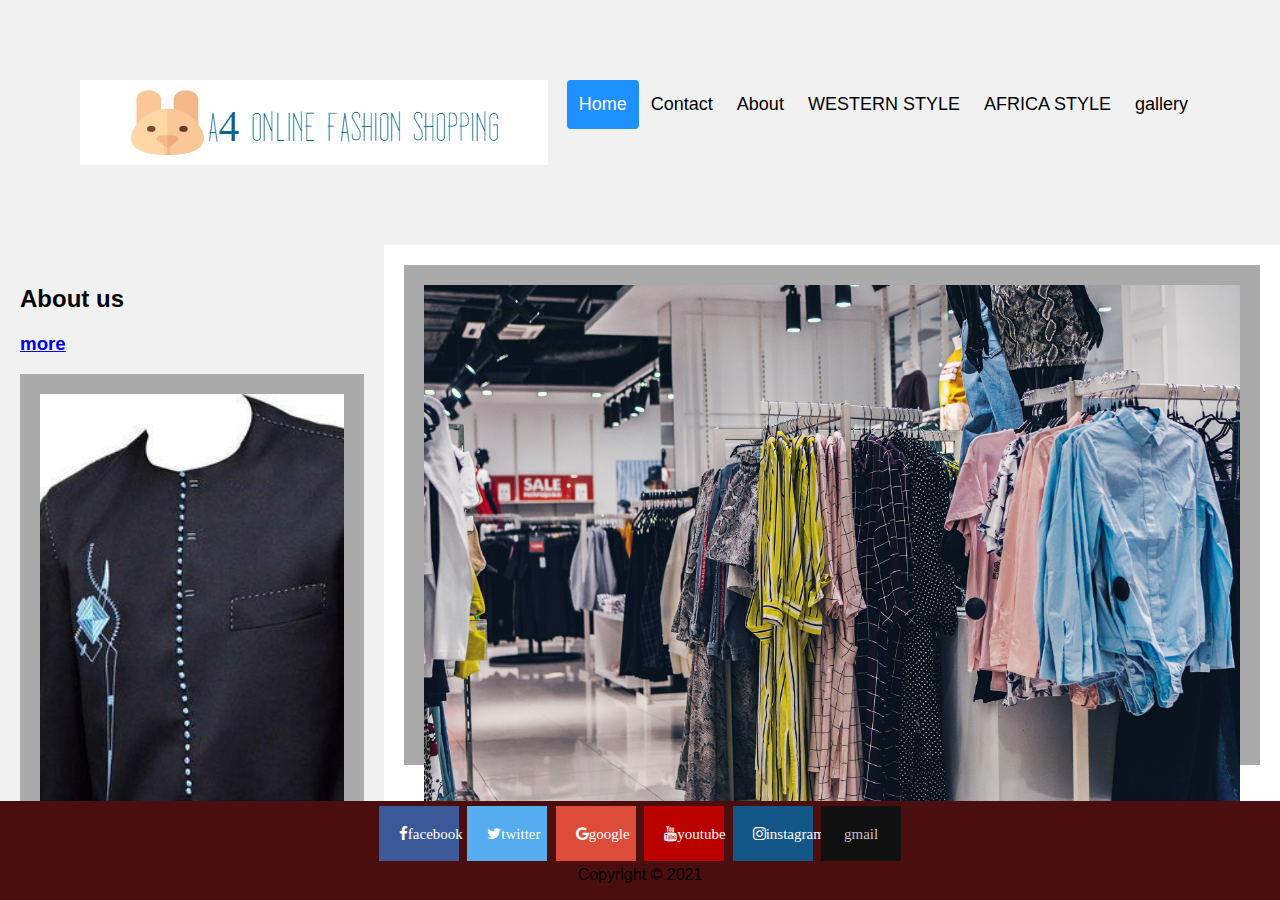
<file: index.html>
<!DOCTYPE html>
<html lang="en">
<head>
    <meta charset="UTF-8">
    <meta http-equiv="X-UA-Compatible" content="IE=edge">
    <meta name="viewport" content="width=device-width, initial-scale=1.0">
    <title>Document</title>
    <link rel="stylesheet" href="style.css">
</head>
<link href="https://fonts.googleapis.com/css2?family=Lobster&display=swap" rel="stylesheet">
<body class="home">
     
    </div>
    <footer class="footer">
        <link rel="stylesheet" href="https://cdnjs.cloudflare.com/ajax/libs/font-awesome/4.7.0/css/font-awesome.min.css">
<style>
.fa {
  padding: 20px;
  font-size: 15px;
  width: 80px;
  text-align: center;
  text-decoration: none;
  margin: 5px 2px;
}

.fa:hover {
    opacity: 5;
}

.fa-facebook {
  background: #3B5998;
  color: white;
}

.fa-twitter {
  background: #55ACEE;
  color: white;
}

.fa-google {
  background: #dd4b39;
  color: white;
}

.fa-youtube {
  background: #bb0000;
  color: white;
}

.fa-instagram {
  background: #125688;
  color: white;
}
.fa-gmail {
  background: rgb(17, 16, 16);
  color: rgb(202, 191, 191);
}

</style>
</head>
<body>
<!-- Add font awesome icons -->
<div class="icons"></div>
<a href="http://www.facebook.com" class="fa fa-facebook">facebook</a>
<a href="http://www.twitter.com" class="fa fa-twitter">twitter</a>
<a href="http://www.google.com" class="fa fa-google">google</a>
<a href="http://www.youtube.com" class="fa fa-youtube">youtube</a>
<a href="http://www.instagram.com" class="fa fa-instagram">instagram</a>  
<a href="http://www.gmail.com" class="fa fa-gmail">gmail</a> 
        <p class="copyright">
            Copyright &copy; 2021 
        </p>
    </footer>
</body>

<body>

  <div class="header">
    <a href="#default" class="logo"><img src="img/onlinelogomaker-042221-1345-4988-500.jpg" alt=""></a>
    <div class="header-right">
      <a class="active" href="index.html">Home</a>
      <a href="contact us.html">Contact</a>
      <a href="about.index.html">About</a>
      <a href="western world style.html">WESTERN STYLE</a>
      <a href="african style.html">AFRICA STYLE</a>
      <a href="gallery.html">gallery</a>

      
    </div>
  </div>
  
  
  </body>
  <style>
    * {box-sizing: border-box;}
    
    body { 
      margin: 0;
      font-family: Arial, Helvetica, sans-serif;
    }
    
    .header {
      overflow: hidden;
      background-color: #f1f1f1;
      padding: 20px 10px;
    }
    
    .header a {
      float: left;
      color: black;
      text-align: center;
      padding: 12px;
      text-decoration: none;
      font-size: 18px; 
      line-height: 25px;
      border-radius: 4px;
    }
    
    .header a.logo {
    margin-top:0%;
    padding: 0%;
    margin-right: 0%;
    }
    
    .header a:hover {
      background-color: #ddd;
      color: black;
    }
    
    .header a.active {
      background-color: dodgerblue;
      color: white;
    }
    
    .header-right {
      float: right;
    }
    
    @media screen and (max-width: 500px) {
      .header a {
        float: none;
        display: block;
        text-align: left;
      }
      
      .header-right {
        float: none;
      }
    }
    </style>
  
</header>


<div class="row">
  <div class="side">
    <h2>About us<h3><a href="about.index.html"> more</a></h3></h2>  
    
    <div class="fakeimg" style="height:500px;"><image src="img man/mens fashion rugged.jpg" alt=""></div>
  
  </div>
  <div class="main">
 
    <div class="fakeimg" style="height:500px;"><image src="img/artem-beliaikin-JRU0FrS8eys-unsplash.jpg" alt=""></div>

  </div>
</div>


<style>
p{
  color: black;
}
  * {
    box-sizing: border-box;
  }
  
  /* Style the body */
  body {
    font-family: Arial, Helvetica, sans-serif;
    margin: 0;
  }
  
  /* Header/logo Title */
  .header {
    padding: 80px;
    text-align: center;
    color: rgb(0, 0, 0);
  }
  
  /* Increase the font size of the heading */
  .header h1 {
    font-size: 40px;
  }
  
  /* Style the top navigation bar */
  .navbar {
    overflow: hidden;
    background-color: #333;
  }
  
  /* Style the navigation bar links */
  .navbar a {
    float: left;
    display: block;
    color: white;
    text-align: center;
    padding: 14px 20px;
    text-decoration: none;
  }
  
  /* Right-aligned link */
  .navbar a.right {
    float: right;
  }
  
  /* Change color on hover */
  .navbar a:hover {
    background-color: #ddd;
    color: black;
  }
  
  /* Column container */
  .row {  
    display: -ms-flexbox; /* IE10 */
    display: flex;
    -ms-flex-wrap: wrap; /* IE10 */
    flex-wrap: wrap;
  }
  
  /* Create two unequal columns that sits next to each other */
  /* Sidebar/left column */
  .side {
    -ms-flex: 30%; /* IE10 */
    flex: 30%;
    background-color: #f1f1f1;
    padding: 20px;
  }
  
  /* Main column */
  .main {   
    -ms-flex: 70%; /* IE10 */
    flex: 70%;
    background-color: white;
    padding: 20px;
  }
  
  /* Fake image, just for this example */
  .fakeimg {
    background-color: #aaa;
    width: 100%;
    padding: 20px;
  }
  
  
  /* Responsive layout - when the screen is less than 700px wide, make the two columns stack on top of each other instead of next to each other */
  @media screen and (max-width: 700px) {
    .row {   
      flex-direction: column;
    }
  }
  
  /* Responsive layout - when the screen is less than 400px wide, make the navigation links stack on top of each other instead of next to each other */
  @media screen and (max-width: 400px) {
    .navbar a {
      float: none;
      width: 100%;
    }
  }
  </style>
</body>
</html>
</file>
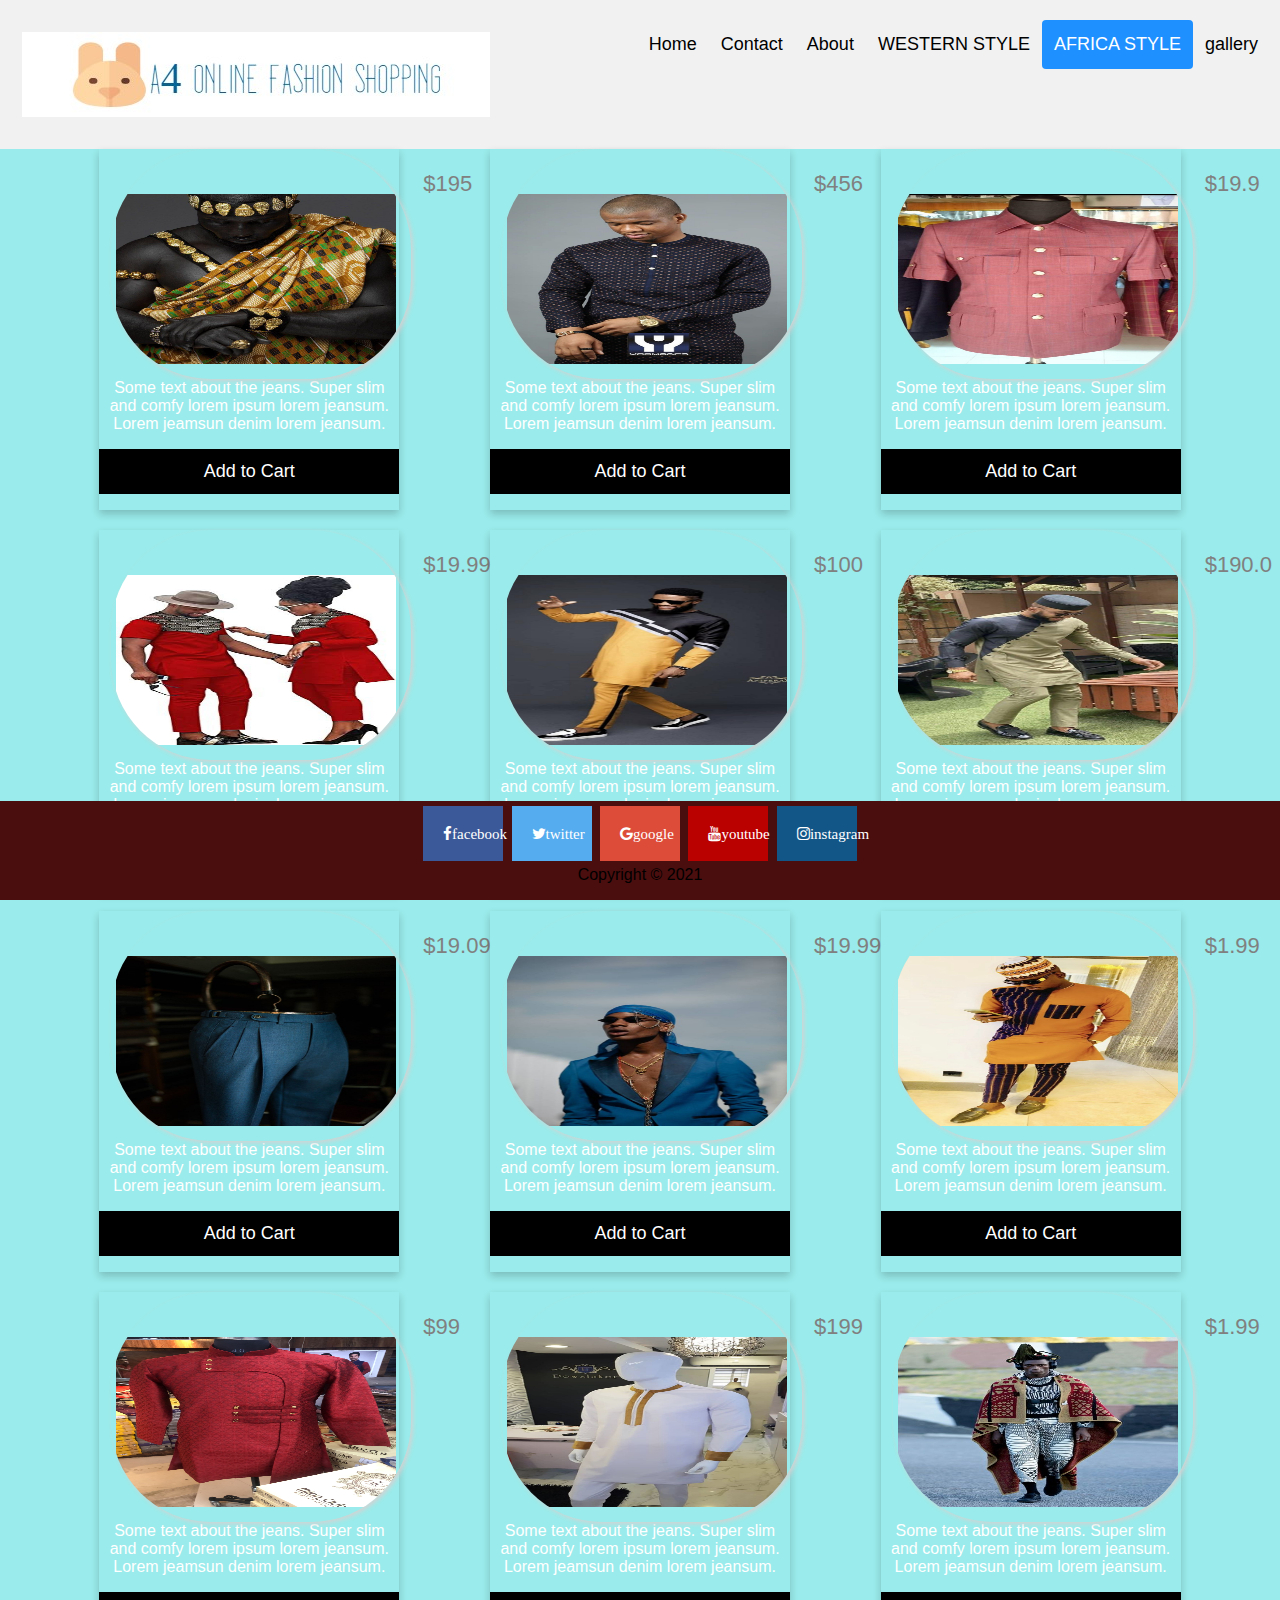
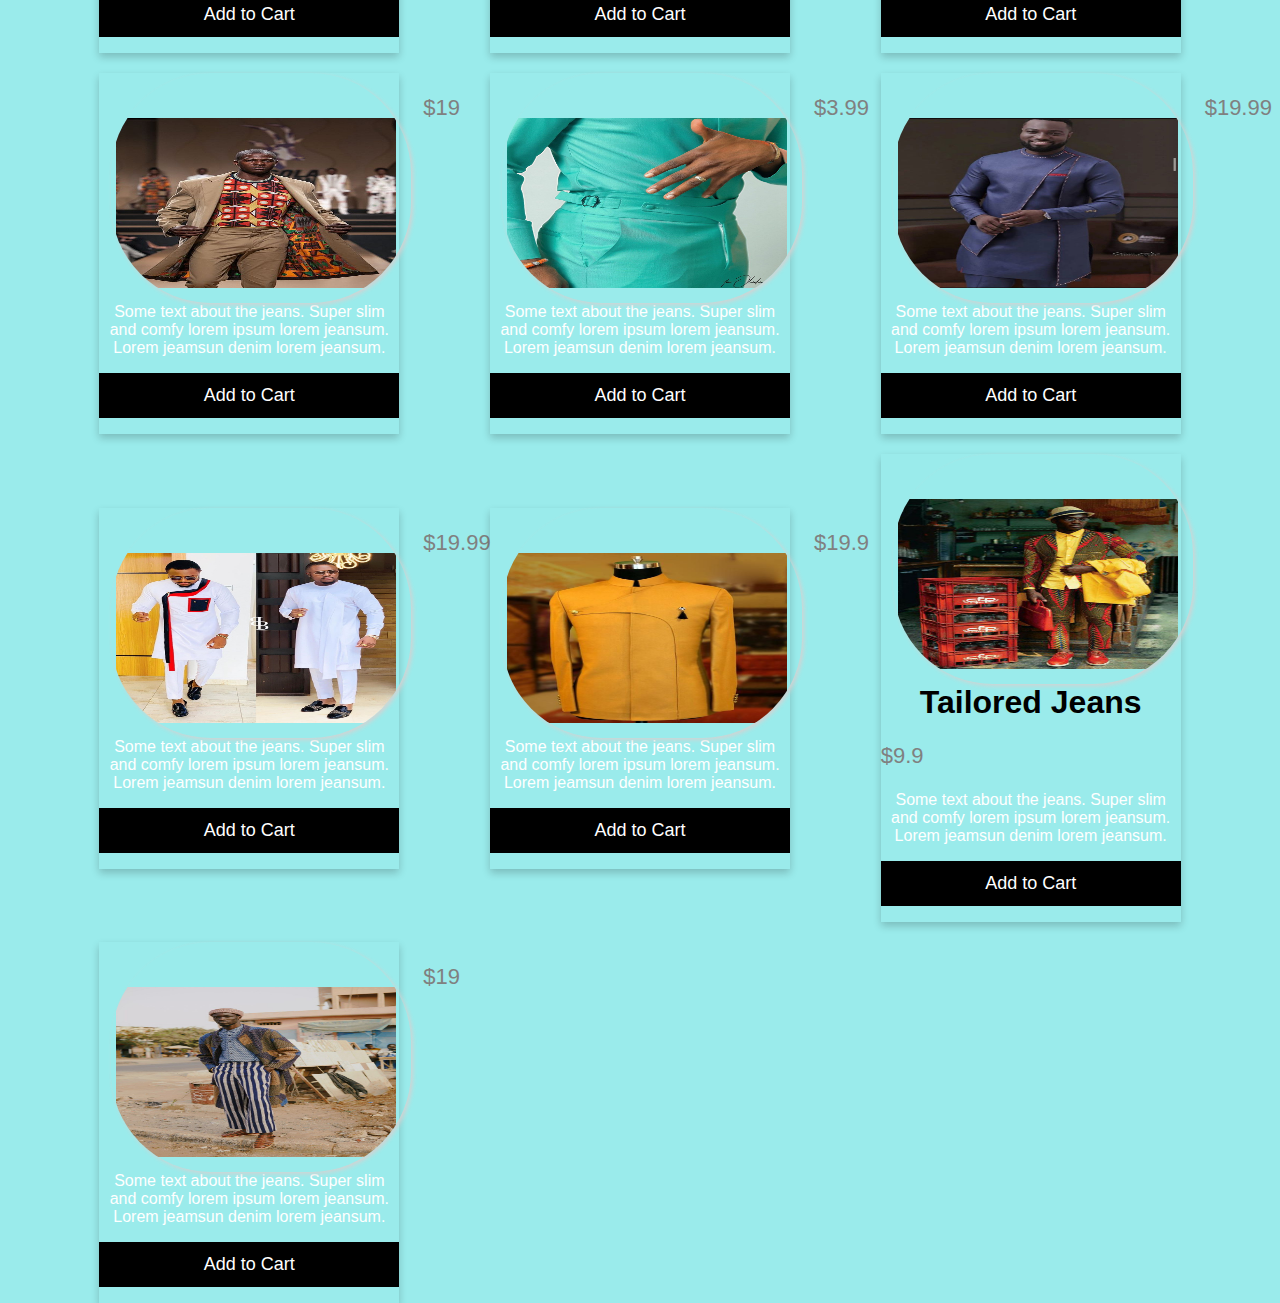
<file: africa men.html>
<!DOCTYPE html>
<html lang="en">
<head>
    <meta charset="UTF-8">
    <meta http-equiv="X-UA-Compatible" content="IE=edge">
    <meta name="viewport" content="width=device-width, initial-scale=1.0">
    <title>Document</title>
    <link rel="stylesheet" href="style.css">
</head>
<link href="https://fonts.googleapis.com/css2?family=Lobster&display=swap" rel="stylesheet">
<body class="men">
   <header>
    <div class="header">
      <a href="#default" class="logo"><img src="img/onlinelogomaker-042221-1345-4988-500.jpg" alt=""></a>
      <div class="header-right">
        <a href="index.html">Home</a>
        <a href="contact us.html">Contact</a>
        <a href="about.index.html">About</a>
        <a href="western world style.html">WESTERN STYLE</a>
        <a class="active" href="african style.html">AFRICA STYLE</a>
        <a href="gallery.html">gallery</a>
      </div>
    </div>
    <style>
      * {box-sizing: border-box;}
      
      body { 
        margin: 0;
        font-family: Arial, Helvetica, sans-serif;
      }
      
      .header {
        overflow: hidden;
        background-color: #f1f1f1;
        padding: 20px 10px;
      }
      
      .header a {
        float: left;
        color: black;
        text-align: center;
        padding: 12px;
        text-decoration: none;
        font-size: 18px; 
        line-height: 25px;
        border-radius: 4px;
      }
      
      .header a.logo {
        font-size: 25px;
        font-weight: bold;
      }
      
      .header a:hover {
        background-color: #ddd;
        color: black;
      }
      
      .header a.active {
        background-color: dodgerblue;
        color: white;
      }
      
      .header-right {
        float: right;
      }
      
      @media screen and (max-width: 500px) {
        .header a {
          float: none;
          display: block;
          text-align: left;
        }
        
        .header-right {
          float: none;
        }
      }
      </style>
        </div>

    </header>
    <div class="photo gallery">
      
      <div class="card">
        <main class="boxes"><img src="img man/Face2face Africa on Twitter.jpg"><a href="starboyeric@gmail.com"></a></main>
        <p class="price">$195</p>
        <p>Some text about the jeans. Super slim and comfy lorem ipsum lorem jeansum. Lorem jeamsun denim lorem jeansum.</p>
        <p><button>Add to Cart</button></p>
      </div>
         
      <div class="card">
        <main class="boxes"><img src="img man/3a7d15ac-b3c1-4fe3-bba1-b1992197883e.jpg"><a href="starboyeric@gmail.com"></a></main>
        <p class="price">$456</p>
        <p>Some text about the jeans. Super slim and comfy lorem ipsum lorem jeansum. Lorem jeamsun denim lorem jeansum.</p>
        <p><button>Add to Cart</button></p>
      </div>
         
      <div class="card">
        <main class="boxes"><img src="img man/65bd7f7b-d4cc-4782-99d3-a551765855c1.jpg"><a href="starboyeric@gmail.com"></a></main>
        <p class="price">$19.9</p>
        <p>Some text about the jeans. Super slim and comfy lorem ipsum lorem jeansum. Lorem jeamsun denim lorem jeansum.</p>
        <p><button>Add to Cart</button></p>
      </div>
         
      <div class="card">
        <main class="boxes"><img src="img man/African Couple Clothing Women Suit OR Men Suit Wax Print Ankara Casual.jpg"><a href="starboyeric@gmail.com"></a></main>
        <p class="price">$19.99</p>
        <p>Some text about the jeans. Super slim and comfy lorem ipsum lorem jeansum. Lorem jeamsun denim lorem jeansum.</p>
        <p><button>Add to Cart</button></p>
      </div>
         
      <div class="card">
        <main class="boxes"><img src="img man/African men clothing, Dashiki Shirt, African Wear, Bespoke Men's Dashiki, African fashion , African Wedding Suit.jpg"><a href="starboyeric@gmail.com"></a></main>
        <p class="price">$100</p>
        <p>Some text about the jeans. Super slim and comfy lorem ipsum lorem jeansum. Lorem jeamsun denim lorem jeansum.</p>
        <p><button>Add to Cart</button></p>
      </div>
         
      <div class="card">
        <main class="boxes"><img src="img man/African men clothing,men outfit,African dashiki,African attire,African fashion,Africa Senator, African Wedding,African Groom,African Style.jpg"><a href="starboyeric@gmail.com"></a></main>
        <p class="price">$190.0</p>
        <p>Some text about the jeans. Super slim and comfy lorem ipsum lorem jeansum. Lorem jeamsun denim lorem jeansum.</p>
        <p><button>Add to Cart</button></p>
      </div>
        
      <div class="card">
        <main class="boxes"><img src="img man/B&TAILOR (1).jpg"><a href="starboyeric@gmail.com"></a></main>
        <p class="price">$19.09</p>
        <p>Some text about the jeans. Super slim and comfy lorem ipsum lorem jeansum. Lorem jeamsun denim lorem jeansum.</p>
        <p><button>Add to Cart</button></p>
      </div>
       
      <div class="card">
        <main class="boxes"><img src="img man/BLING BLING BOYS _ As Joias Masculinas estão em Alta.jpg"><a href="starboyeric@gmail.com"></a></main>
        <p class="price">$19.99</p>
        <p>Some text about the jeans. Super slim and comfy lorem ipsum lorem jeansum. Lorem jeamsun denim lorem jeansum.</p>
        <p><button>Add to Cart</button></p>
      </div>
         
      <div class="card">
        <main class="boxes"><img src="img man/c533bf22-ee1f-4f6c-bdca-27496f089bbf.jpg"><a href="starboyeric@gmail.com"></a></main>
        <p class="price">$1.99</p>
        <p>Some text about the jeans. Super slim and comfy lorem ipsum lorem jeansum. Lorem jeamsun denim lorem jeansum.</p>
        <p><button>Add to Cart</button></p>
      </div>
         
      <div class="card">
        <main class="boxes"><img src="img man/c6fdf930-ecbc-4c22-bd3a-585fe4c868d3.jpg"><a href="starboyeric@gmail.com"></a></main>
        <p class="price">$99</p>
        <p>Some text about the jeans. Super slim and comfy lorem ipsum lorem jeansum. Lorem jeamsun denim lorem jeansum.</p>
        <p><button>Add to Cart</button></p>
      </div>
          
      <div class="card">
        <main class="boxes"><img src="img man/casual wear for men.jpg"><a href="starboyeric@gmail.com"></a></main>
        <p class="price">$199</p>
        <p>Some text about the jeans. Super slim and comfy lorem ipsum lorem jeansum. Lorem jeamsun denim lorem jeansum.</p>
        <p><button>Add to Cart</button></p>
      </div>
        
      <div class="card">
        <main class="boxes"><img src="img man/Chulaap.jpg"><a href="starboyeric@gmail.com"></a></main>
        <p class="price">$1.99</p>
        <p>Some text about the jeans. Super slim and comfy lorem ipsum lorem jeansum. Lorem jeamsun denim lorem jeansum.</p>
        <p><button>Add to Cart</button></p>
      </div>
         
      <div class="card">
        <main class="boxes"><img src="img man/Collection Conversations with Eki and Richard_ I’m a Classic Man.jpg"><a href="starboyeric@gmail.com"></a></main>
        <p class="price">$19</p>
        <p>Some text about the jeans. Super slim and comfy lorem ipsum lorem jeansum. Lorem jeamsun denim lorem jeansum.</p>
        <p><button>Add to Cart</button></p>
      </div>
       
      <div class="card">
        <main class="boxes"><img src="img man/Ebuka Obi-Uchendu Shines In Every Way In This ATAFO Shacket _ BN Style.jpg"><a href="starboyeric@gmail.com"></a></main>
        <p class="price">$3.99</p>
        <p>Some text about the jeans. Super slim and comfy lorem ipsum lorem jeansum. Lorem jeamsun denim lorem jeansum.</p>
        <p><button>Add to Cart</button></p>
      </div>
      <div class="card">
        <main class="boxes"><img src="img man/Follow for more.jpg"><a href="starboyeric@gmail.com"></a></main>
        <p class="price">$19.99</p>
        <p>Some text about the jeans. Super slim and comfy lorem ipsum lorem jeansum. Lorem jeamsun denim lorem jeansum.</p>
        <p><button>Add to Cart</button></p>
      </div>
         
      <div class="card">
        <main class="boxes"><img src="img man/Get cozy in this white senator wear style for men.jpg"><a href="starboyeric@gmail.com"></a></main>
        <p class="price">$19.99</p>
        <p>Some text about the jeans. Super slim and comfy lorem ipsum lorem jeansum. Lorem jeamsun denim lorem jeansum.</p>
        <p><button>Add to Cart</button></p>
      </div>
        
      <div class="card">
        <main class="boxes"><img src="img man/Indo Western Mens Jodhpuri Suit Wedding Designer MusterdJodhpuri Sherwani Partywear Traditional Ethnic Kurta_ Jacket Blazer With Paint Style.jpg"><a href="starboyeric@gmail.com"></a></main>
        <p class="price">$19.9</p>
        <p>Some text about the jeans. Super slim and comfy lorem ipsum lorem jeansum. Lorem jeamsun denim lorem jeansum.</p>
        <p><button>Add to Cart</button></p>
      </div>
         
      <div class="card">
        <main class="boxes"><img src="img man/Iniciativa no Twitter mostra a “África que a mídia não mostra”.jpg"><a href="starboyeric@gmail.com"></a></main>
        <h1>Tailored Jeans</h1>
        <p class="price">$9.9</p>
        <p>Some text about the jeans. Super slim and comfy lorem ipsum lorem jeansum. Lorem jeamsun denim lorem jeansum.</p>
        <p><button>Add to Cart</button></p>
      </div>
        
      <div class="card">
        <main class="boxes"><img src="img man/Is Dakar, Senegal the Flyest City on the Planet_.jpg"><a href="starboyeric@gmail.com"></a></main>
        <p class="price">$19</p>
        <p>Some text about the jeans. Super slim and comfy lorem ipsum lorem jeansum. Lorem jeamsun denim lorem jeansum.</p>
        <p><button>Add to Cart</button></p>
      </div>
      </div>

    <footer class="footer">
        
<link rel="stylesheet" href="https://cdnjs.cloudflare.com/ajax/libs/font-awesome/4.7.0/css/font-awesome.min.css">

<style>
.fa {
  padding: 20px;
  font-size: 15px;
  width: 80px;
  text-align: center;
  text-decoration: none;
  margin: 5px 2px;
}

.fa:hover {
    opacity: 5;
}

.fa-facebook {
  background: #3B5998;
  color: white;
}

.fa-twitter {
  background: #55ACEE;
  color: white;
}

.fa-google {
  background: #dd4b39;
  color: white;
}

.fa-youtube {
  background: #bb0000;
  color: white;
}

.fa-instagram {
  background: #125688;
  color: white;
}


</style>
</head>
<body>
<!-- Add font awesome icons -->
<a href="http://www.facebook.com" class="fa fa-facebook">facebook</a>
<a href="http://www.twitter.com" class="fa fa-twitter">twitter</a>
<a href="http://www.google.com" class="fa fa-google">google</a>
<a href="http://www.youtube.com" class="fa fa-youtube">youtube</a>
<a href="http://www.instagram.com" class="fa fa-instagram">instagram</a>  
        <p class="copyright">
            Copyright &copy; 2021 
        </p>
    </footer>
    <style>
      .card {
        box-shadow: 0 4px 8px 0 rgba(0, 0, 0, 0.2);
        max-width: 300px;
        margin: auto;
        text-align: center;
        font-family: arial;
      }
      
      .price {
        color: grey;
        font-size: 22px;
      }
      
      .card button {
        border: none;
        outline: 0;
        padding: 12px;
        color: white;
        background-color: #000;
        text-align: center;
        cursor: pointer;
        width: 100%;
        font-size: 18px;
      }
      
      .card button:hover {
        opacity: 0.7;
      }
      </style>
</body>
</html>
</file>
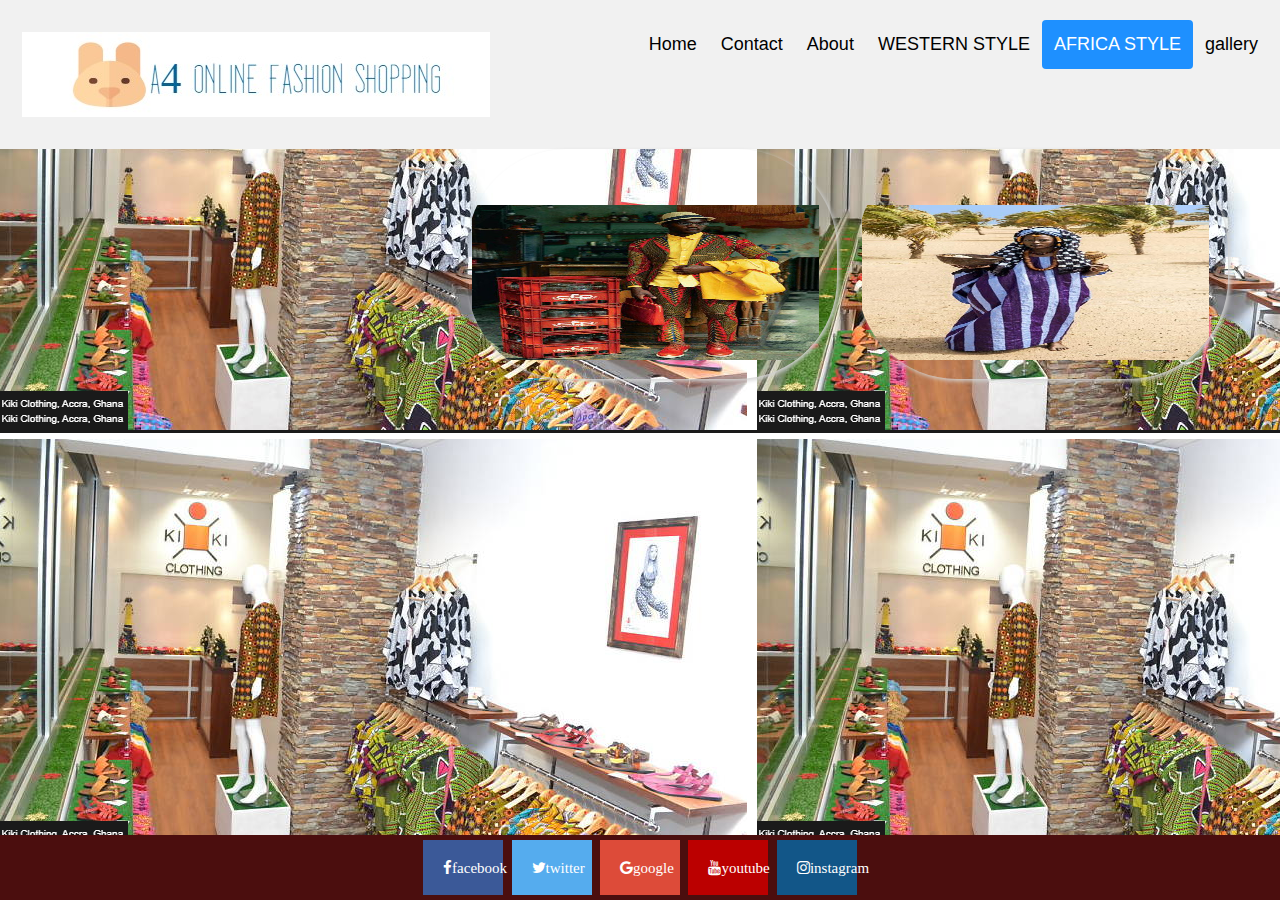
<file: african style.html>
<!DOCTYPE html>
<html lang="en">
<head>
    <meta charset="UTF-8">
    <meta http-equiv="X-UA-Compatible" content="IE=edge">
    <meta name="viewport" content="width=device-width, initial-scale=1.0">
    <title>Document</title>
    <link rel="stylesheet" href="style.css">
</head>
<link href="https://fonts.googleapis.com/css2?family=Lobster&display=swap" rel="stylesheet">
<body class="african style">
    <header>
            
      <div class="header">
        <a href="#default" class="logo"><img src="img/onlinelogomaker-042221-1345-4988-500.jpg" alt=""></a>
        <div class="header-right">
          <a  href="index.html">Home</a>
          <a href="contact us.html">Contact</a>
          <a href="about.index.html">About</a>
          <a href="western world style.html">WESTERN STYLE</a>
          <a class="active" href="african style.html">AFRICA STYLE</a>
          <a href="gallery.html">gallery</a>
        </div>
      </div>
      <style>
        * {box-sizing: border-box;}
        
        body { 
          margin: 0;
          font-family: Arial, Helvetica, sans-serif;
        }
        
        .header {
          overflow: hidden;
          background-color: #f1f1f1;
          padding: 20px 10px;
        }
        
        .header a {
          float: left;
          color: black;
          text-align: center;
          padding: 12px;
          text-decoration: none;
          font-size: 18px; 
          line-height: 25px;
          border-radius: 4px;
        }
        
        .header a.logo {
          font-size: 25px;
          font-weight: bold;
        }
        
        .header a:hover {
          background-color: #ddd;
          color: black;
        }
        
        .header a.active {
          background-color: dodgerblue;
          color: white;
        }
        
        .header-right {
          float: right;
        }
        
        @media screen and (max-width: 500px) {
          .header a {
            float: none;
            display: block;
            text-align: left;
          }
          
          .header-right {
            float: none;
          }
        }
        </style>
           
        </div>
        <div class="photo gallery">
         <a href="africa men.html"><main class="boxes" style="left: auto;"><img src="img man/Iniciativa no Twitter mostra a “África que a mídia não mostra”.jpg">
          <a href="starboyeric@gmail.com" class="price"> </a></main></a> 
        <a href="women.html"><main class="boxes"><img src="img/120 African people-Ideen _ afrika, weltkulturen, gesicht.jpg"></main></a>  
        </div>
    </header>
    <footer class="footer">
        <footer class="footer">
          <link rel="stylesheet" href="https://cdnjs.cloudflare.com/ajax/libs/font-awesome/4.7.0/css/font-awesome.min.css">
          <style>
          .fa {
            padding: 20px;
  font-size: 15px;
  width: 80px;
  text-align: center;
  text-decoration: none;
  margin: 5px 2px;
          }
          
          .fa:hover {
              opacity: 5;
          }
          
          .fa-facebook {
            background: #3B5998;
            color: white;
          }
          
          .fa-twitter {
            background: #55ACEE;
            color: white;
          }
          
          .fa-google {
            background: #dd4b39;
            color: white;
          }
          
          .fa-youtube {
            background: #bb0000;
            color: white;
          }
          
          .fa-instagram {
            background: #125688;
            color: white;
          }
          
          
          </style>
          </head>
          <body>
          <!-- Add font awesome icons -->
          <a href="http://www.facebook.com" class="fa fa-facebook">facebook</a>
          <a href="http://www.twitter.com" class="fa fa-twitter">twitter</a>
          <a href="http://www.google.com" class="fa fa-google">google</a>
          <a href="http://www.youtube.com" class="fa fa-youtube">youtube</a>
          <a href="http://www.instagram.com" class="fa fa-instagram">instagram</a>   
        </footer>
        <p class="copyright">
            Copyright &copy; 2021 
        </p>
    </footer>
</body>
</html>
</file>
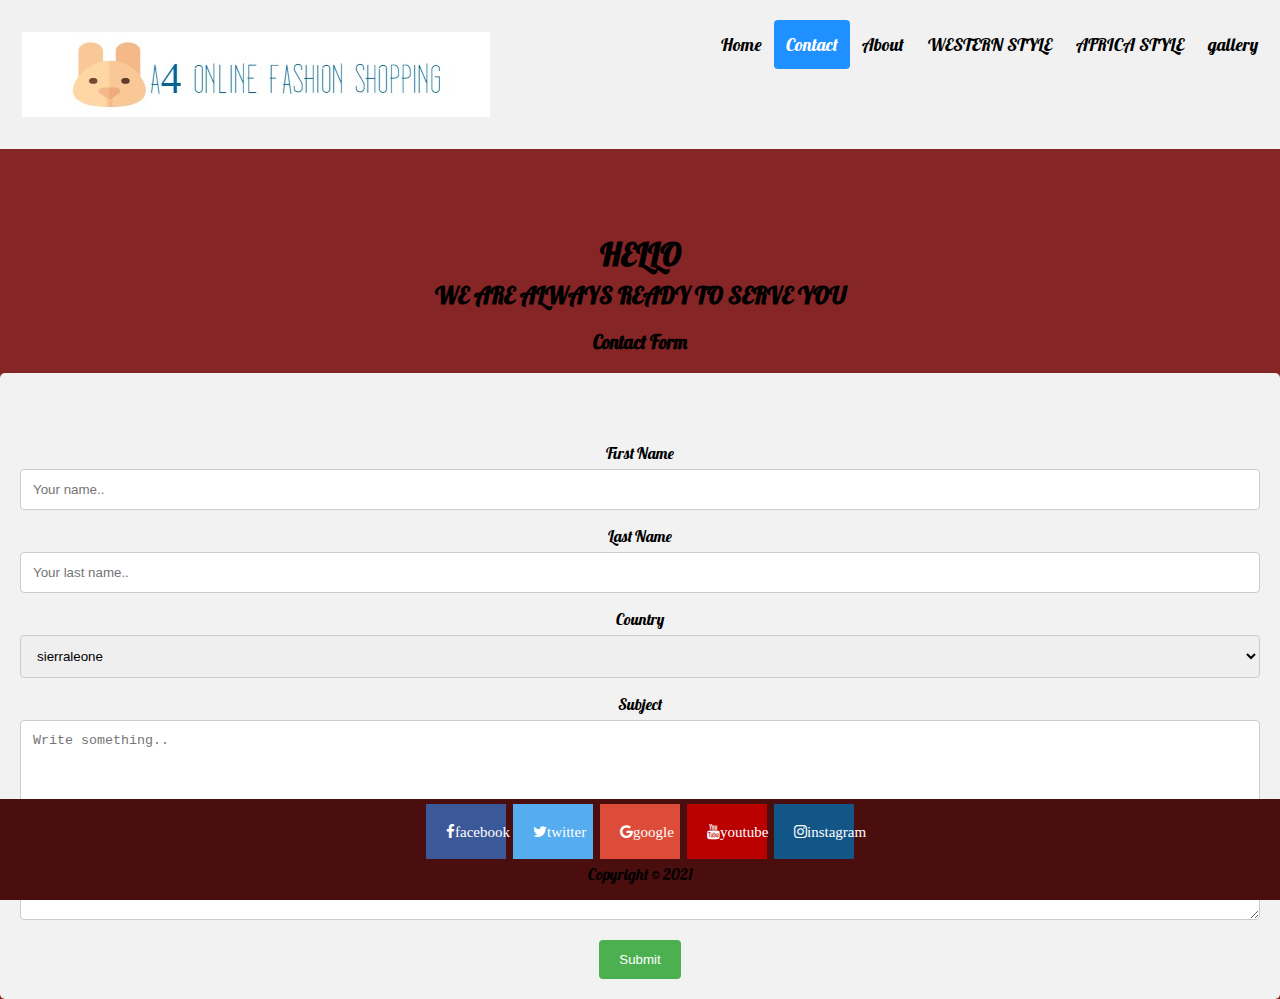
<file: contact us.html>
<!DOCTYPE html>
<html lang="en">
<head>
    <meta charset="UTF-8">
    <meta http-equiv="X-UA-Compatible" content="IE=edge">
    <meta name="viewport" content="width=device-width, initial-scale=1.0">
    <title>Document</title>
    <link rel="stylesheet" href="style.css">
</head>
<link href="https://fonts.googleapis.com/css2?family=Lobster&display=swap" rel="stylesheet">
<body class="contact ">
    <header> 
      <div class="header">
        <a href="#default" class="logo"><img src="img/onlinelogomaker-042221-1345-4988-500.jpg" alt=""></a>
        <div class="header-right">
          <a  href="index.html">Home</a>
          <a class="active" href="contact us.html">Contact</a>
          <a href="about.index.html">About</a>
          <a href="western world style.html">WESTERN STYLE</a>
          <a href="african style.html">AFRICA STYLE</a>
          <a href="gallery.html">gallery</a>
        </div>
      </div>
      <style>
        * {box-sizing: border-box;}
        
        body { 
          margin: 0;
          font-family: Arial, Helvetica, sans-serif;
        }
        
        .header {
          overflow: hidden;
          background-color: #f1f1f1;
          padding: 20px 10px;
        }
        
        .header a {
          float: left;
          color: black;
          text-align: center;
          padding: 12px;
          text-decoration: none;
          font-size: 18px; 
          line-height: 25px;
          border-radius: 4px;
        }
        
        .header a.logo {
          font-size: 25px;
          font-weight: bold;
        }
        
        .header a:hover {
          background-color: #ddd;
          color: black;
        }
        
        .header a.active {
          background-color: dodgerblue;
          color: white;
        }
        
        .header-right {
          float: right;
        }
        
        @media screen and (max-width: 500px) {
          .header a {
            float: none;
            display: block;
            text-align: left;
          }
          
          .header-right {
            float: none;
          }
        }
        </style>
        
    </header>
 <div class="contact title">
     <h1>hello</h1>
     <h2>we are always ready to serve you </h2>
 </div>
 <!DOCTYPE html>
<html>
<head>
<meta name="viewport" content="width=device-width, initial-scale=1">
<style>
body {font-family: Arial, Helvetica, sans-serif;}
* {box-sizing: border-box;}

input[type=text], select, textarea {
  width: 100%;
  padding: 12px;
  border: 1px solid #ccc;
  border-radius: 4px;
  box-sizing: border-box;
  margin-top: 6px;
  margin-bottom: 16px;
  resize: vertical;
}

input[type=submit] {
  background-color: #4CAF50;
  color: white;
  padding: 12px 20px;
  border: none;
  border-radius: 4px;
  cursor: pointer;
}

input[type=submit]:hover {
  background-color: #45a049;
}

.container {
  border-radius: 5px;
  background-color: #f2f2f2;
  padding: 20px;
}
</style>
</head>
<body>

<h3>Contact Form</h3>

<div class="container">
  <form action="/action_page.php">
    <label for="fname">First Name</label>
    <input type="text" id="fname" name="firstname" placeholder="Your name..">

    <label for="lname">Last Name</label>
    <input type="text" id="lname" name="lastname" placeholder="Your last name..">

    <label for="country">Country</label>
    <select id="country" name="country">
      <option value="australia">sierraleone</option>
      <option value="canada">liberia</option>
      <option value="usa">guniea</option>
    </select>

    <label for="subject">Subject</label>
    <textarea id="subject" name="subject" placeholder="Write something.." style="height:200px"></textarea>

   <a href="https://www.google.gmail.com"><input type="submit" value="Submit"></a> 
  </form>
</div>

</body>
</html>


   

<footer class="footer">
    <link rel="stylesheet" href="https://cdnjs.cloudflare.com/ajax/libs/font-awesome/4.7.0/css/font-awesome.min.css">
<style>
.fa {
  padding: 20px;
  font-size: 15px;
  width: 80px;
  text-align: center;
  text-decoration: none;
  margin: 5px 2px;
}

.fa:hover {
opacity: 5;
}

.fa-facebook {
background: #3B5998;
color: white;
}

.fa-twitter {
background: #55ACEE;
color: white;
}

.fa-google {
background: #dd4b39;
color: white;
}

.fa-youtube {
background: #bb0000;
color: white;
}

.fa-instagram {
background: #125688;
color: white;
}


</style>
</head>
<body>
<!-- Add font awesome icons -->
<a href="http://www.facebook.com" class="fa fa-facebook">facebook</a>
<a href="http://www.twitter.com" class="fa fa-twitter">twitter</a>
<a href="http://www.google.com" class="fa fa-google">google</a>
<a href="http://www.youtube.com" class="fa fa-youtube">youtube</a>
<a href="http://www.instagram.com" class="fa fa-instagram">instagram</a>   
    <p class="copyright">
        Copyright &copy; 2021 
    </p>
</footer>
</body>

</html>
</file>
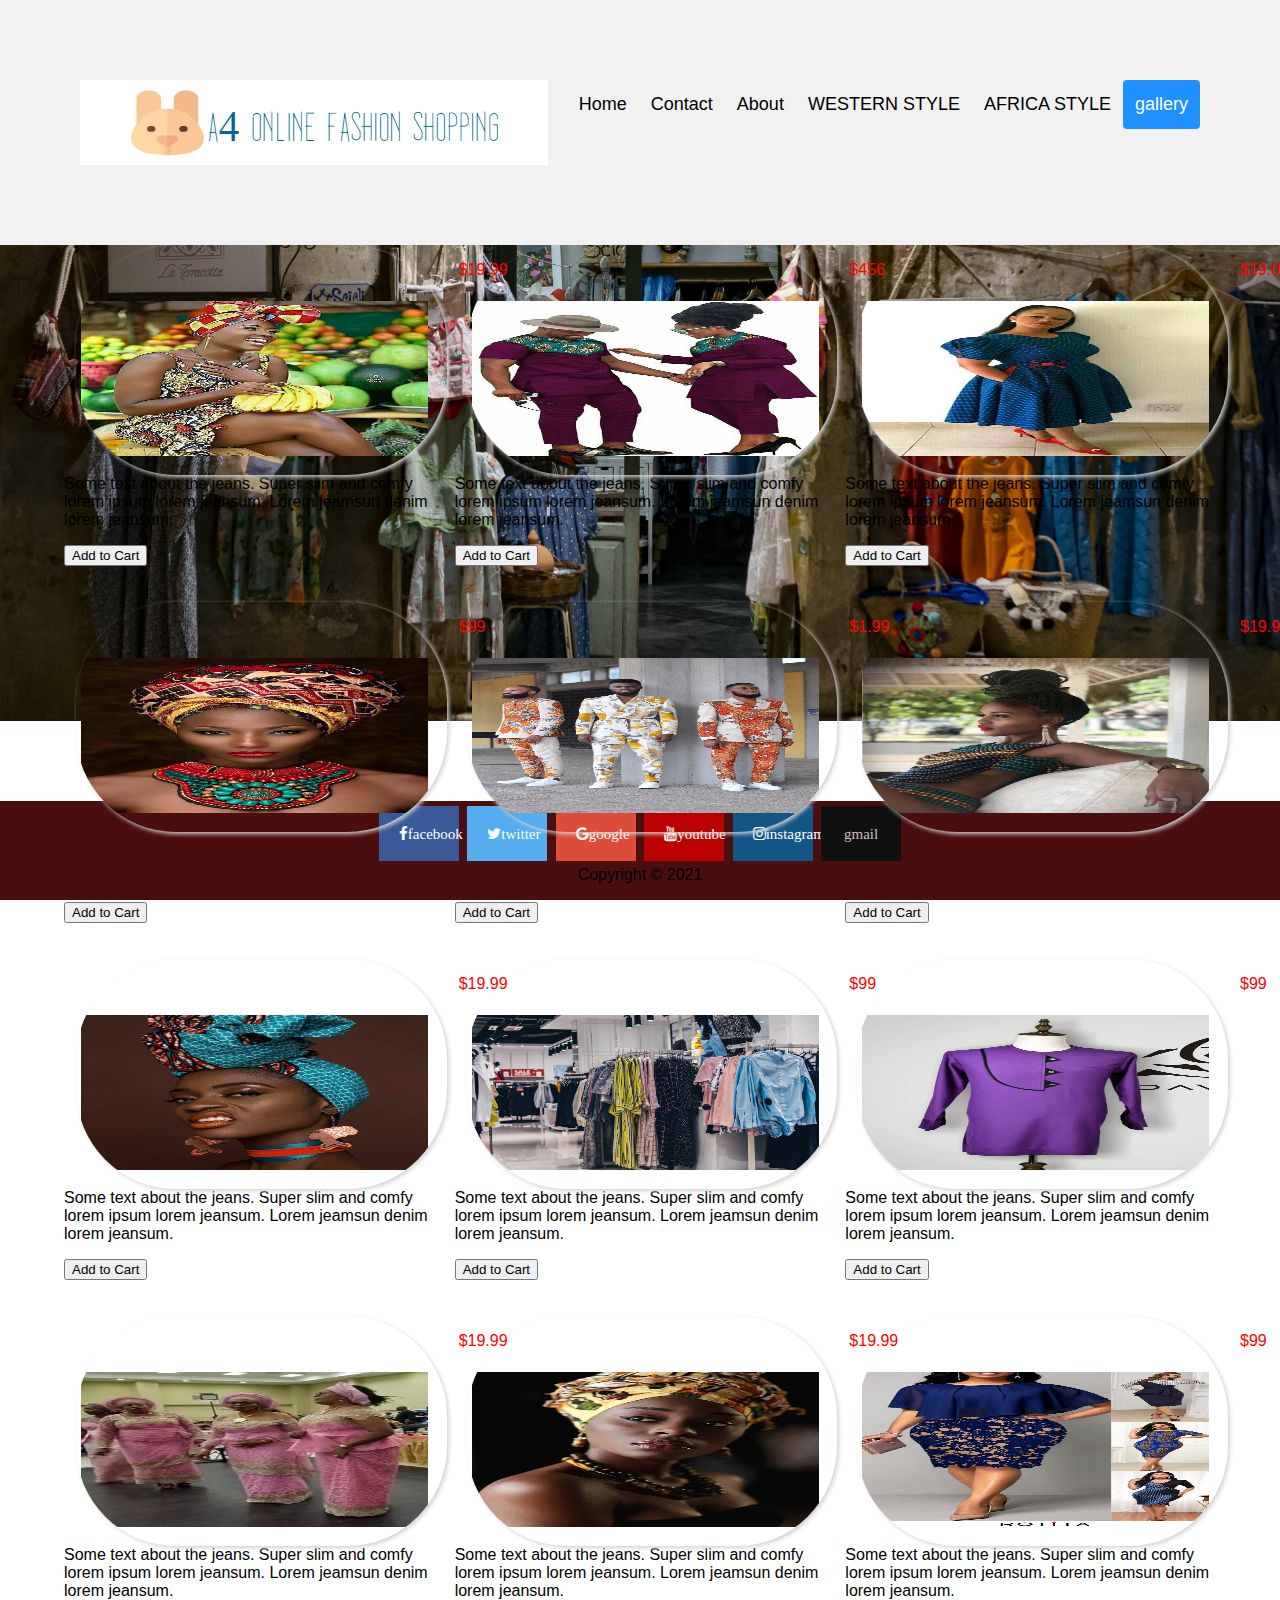
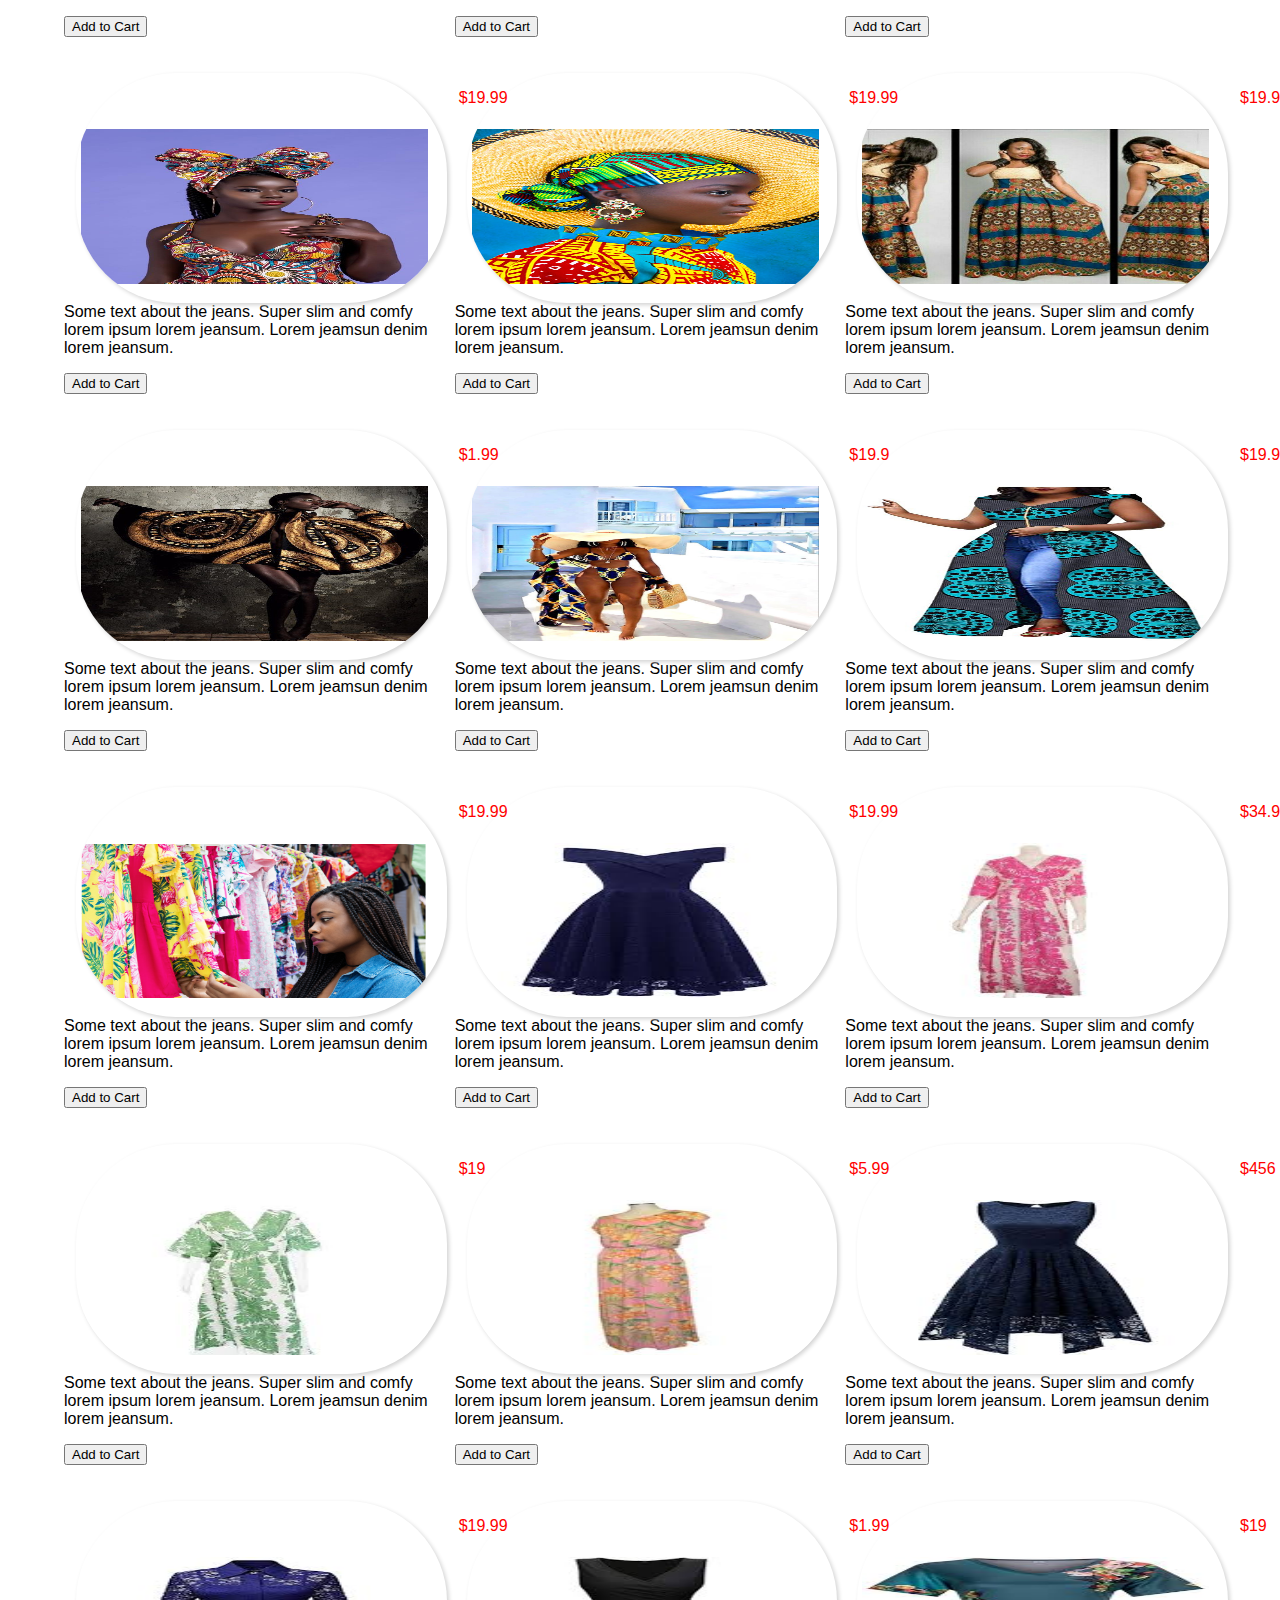
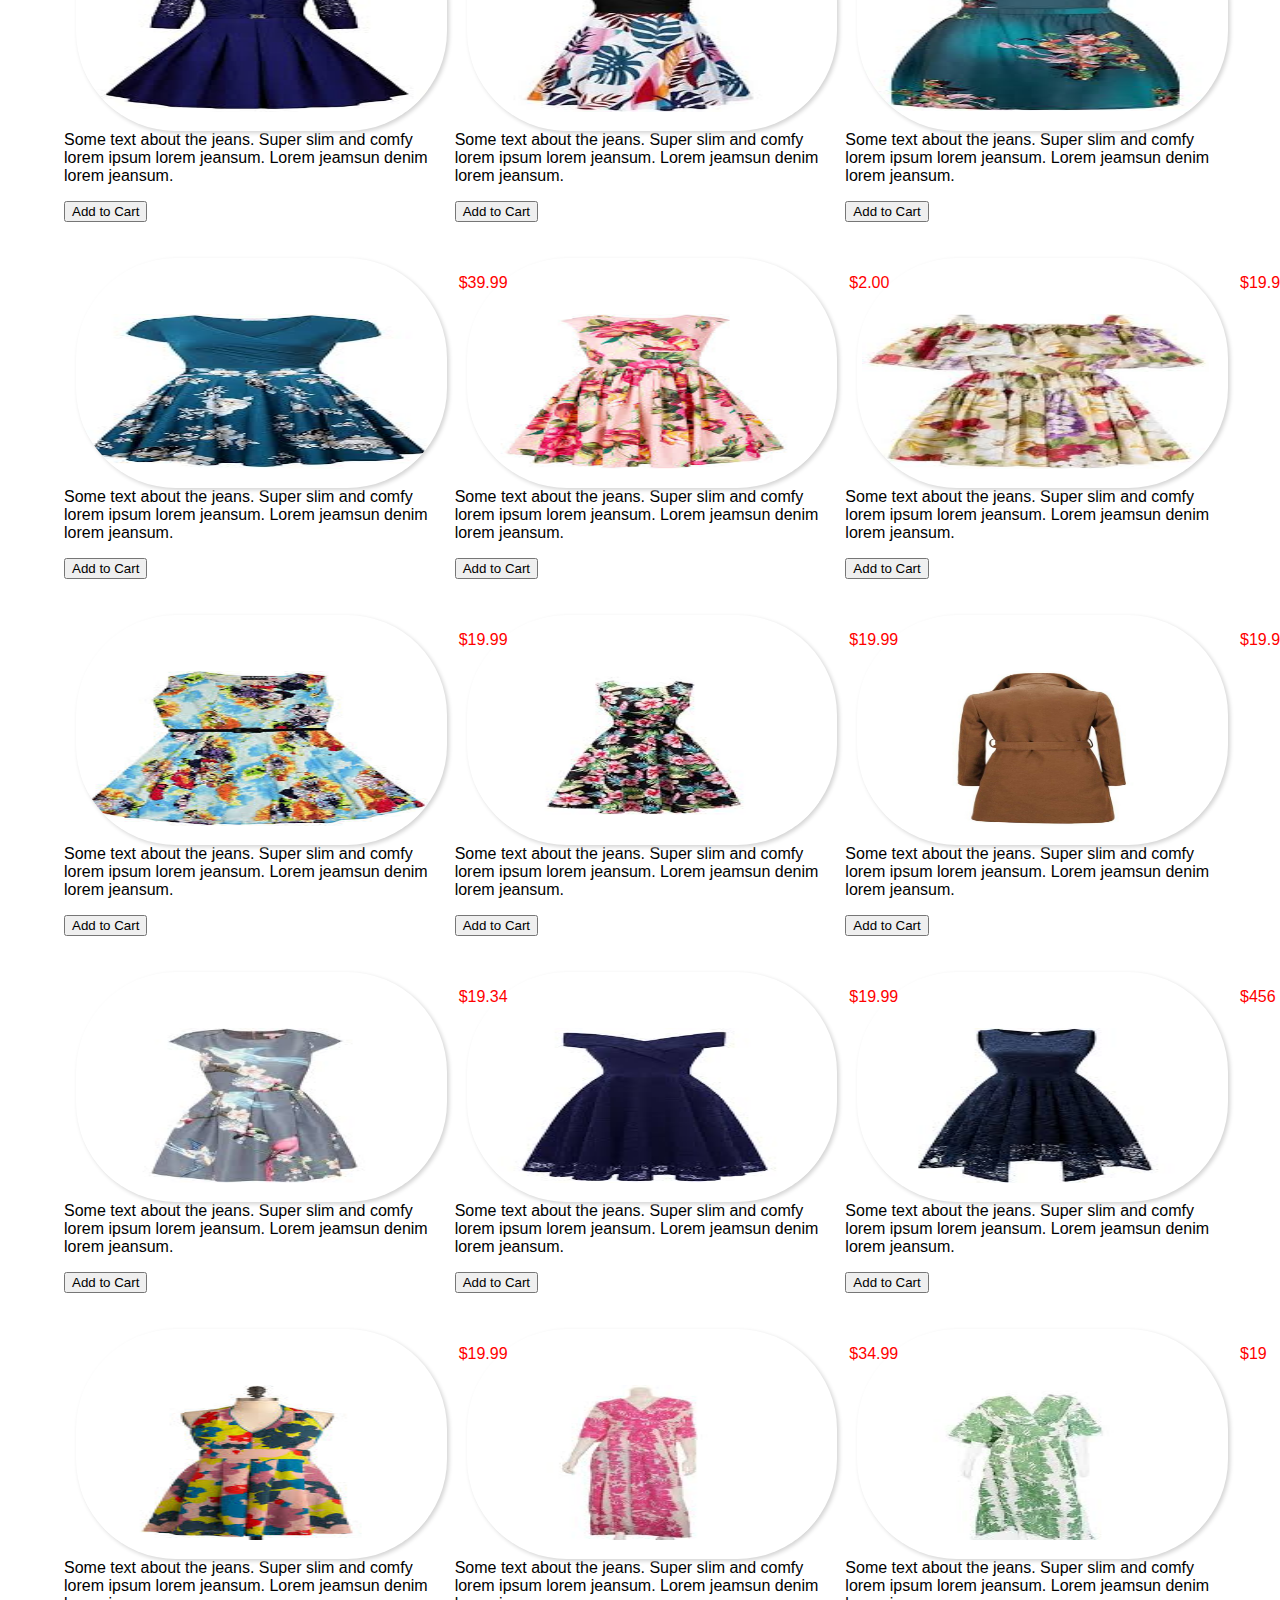
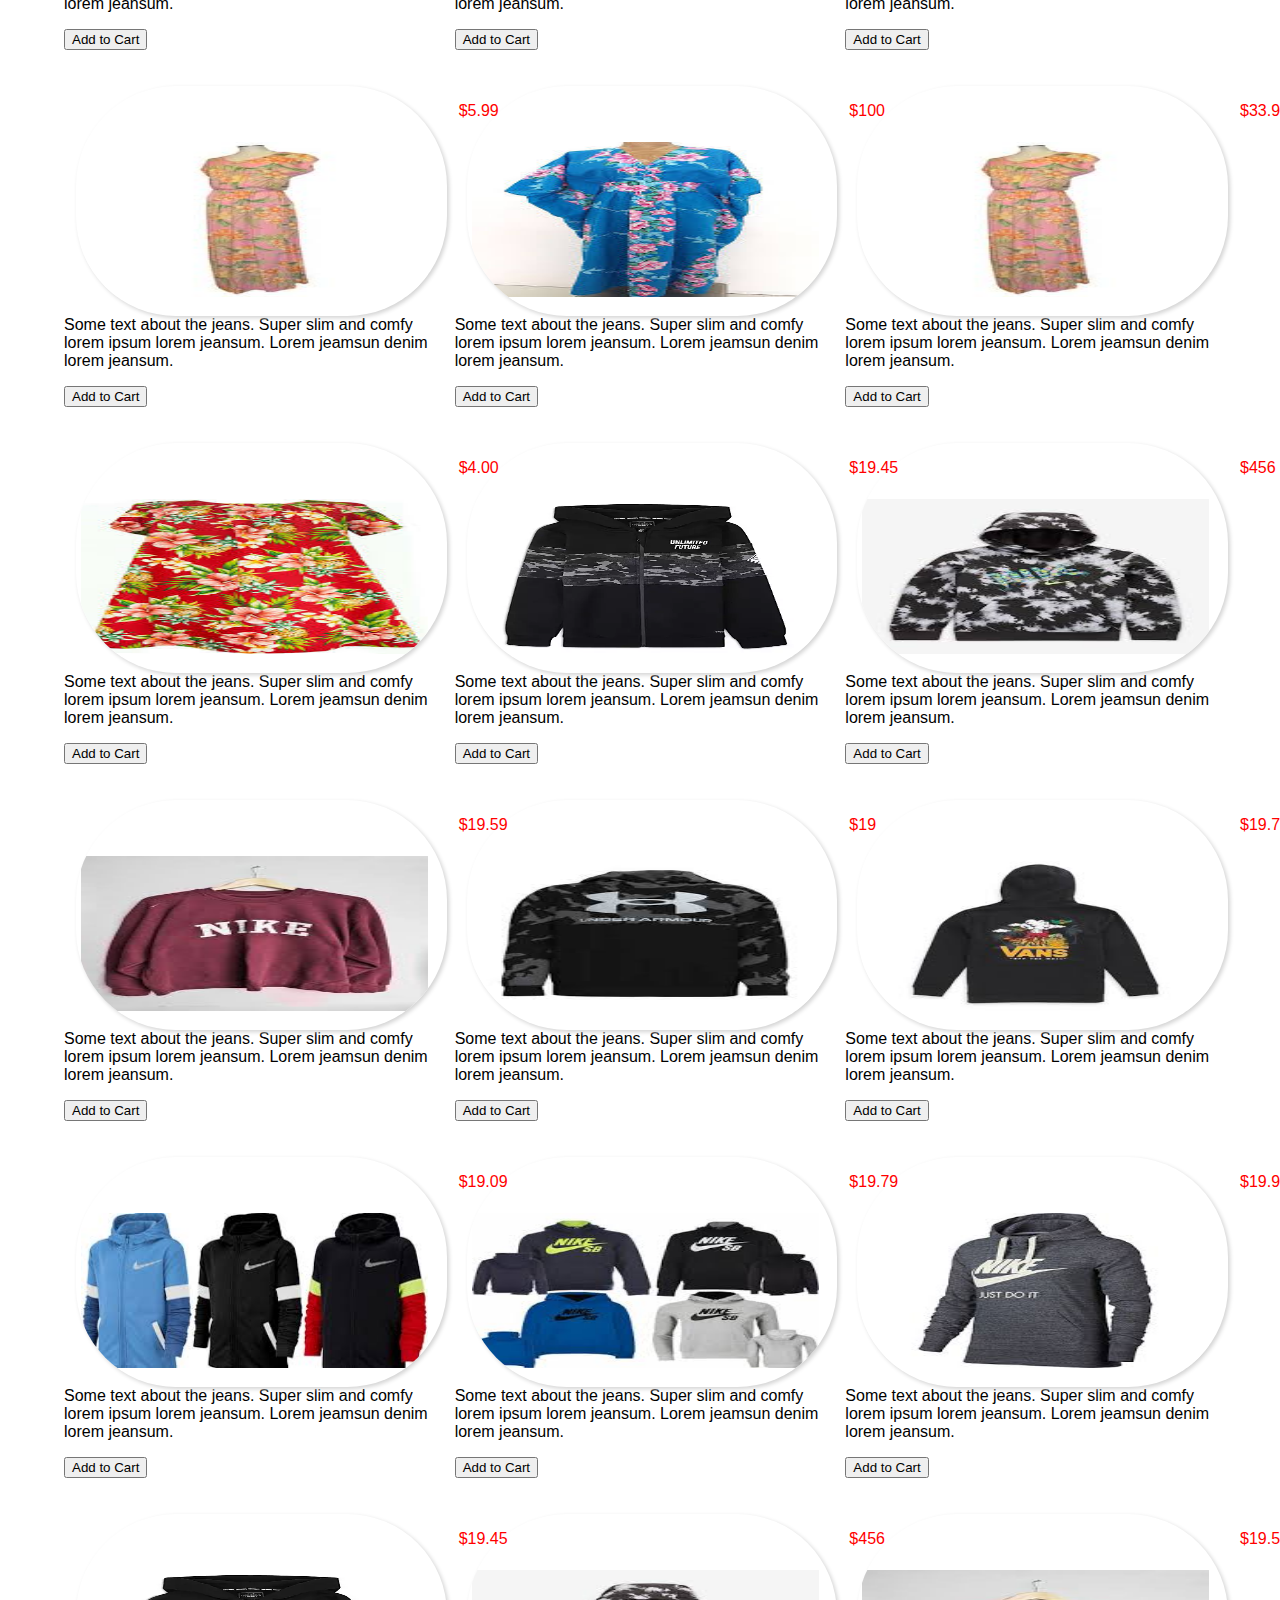
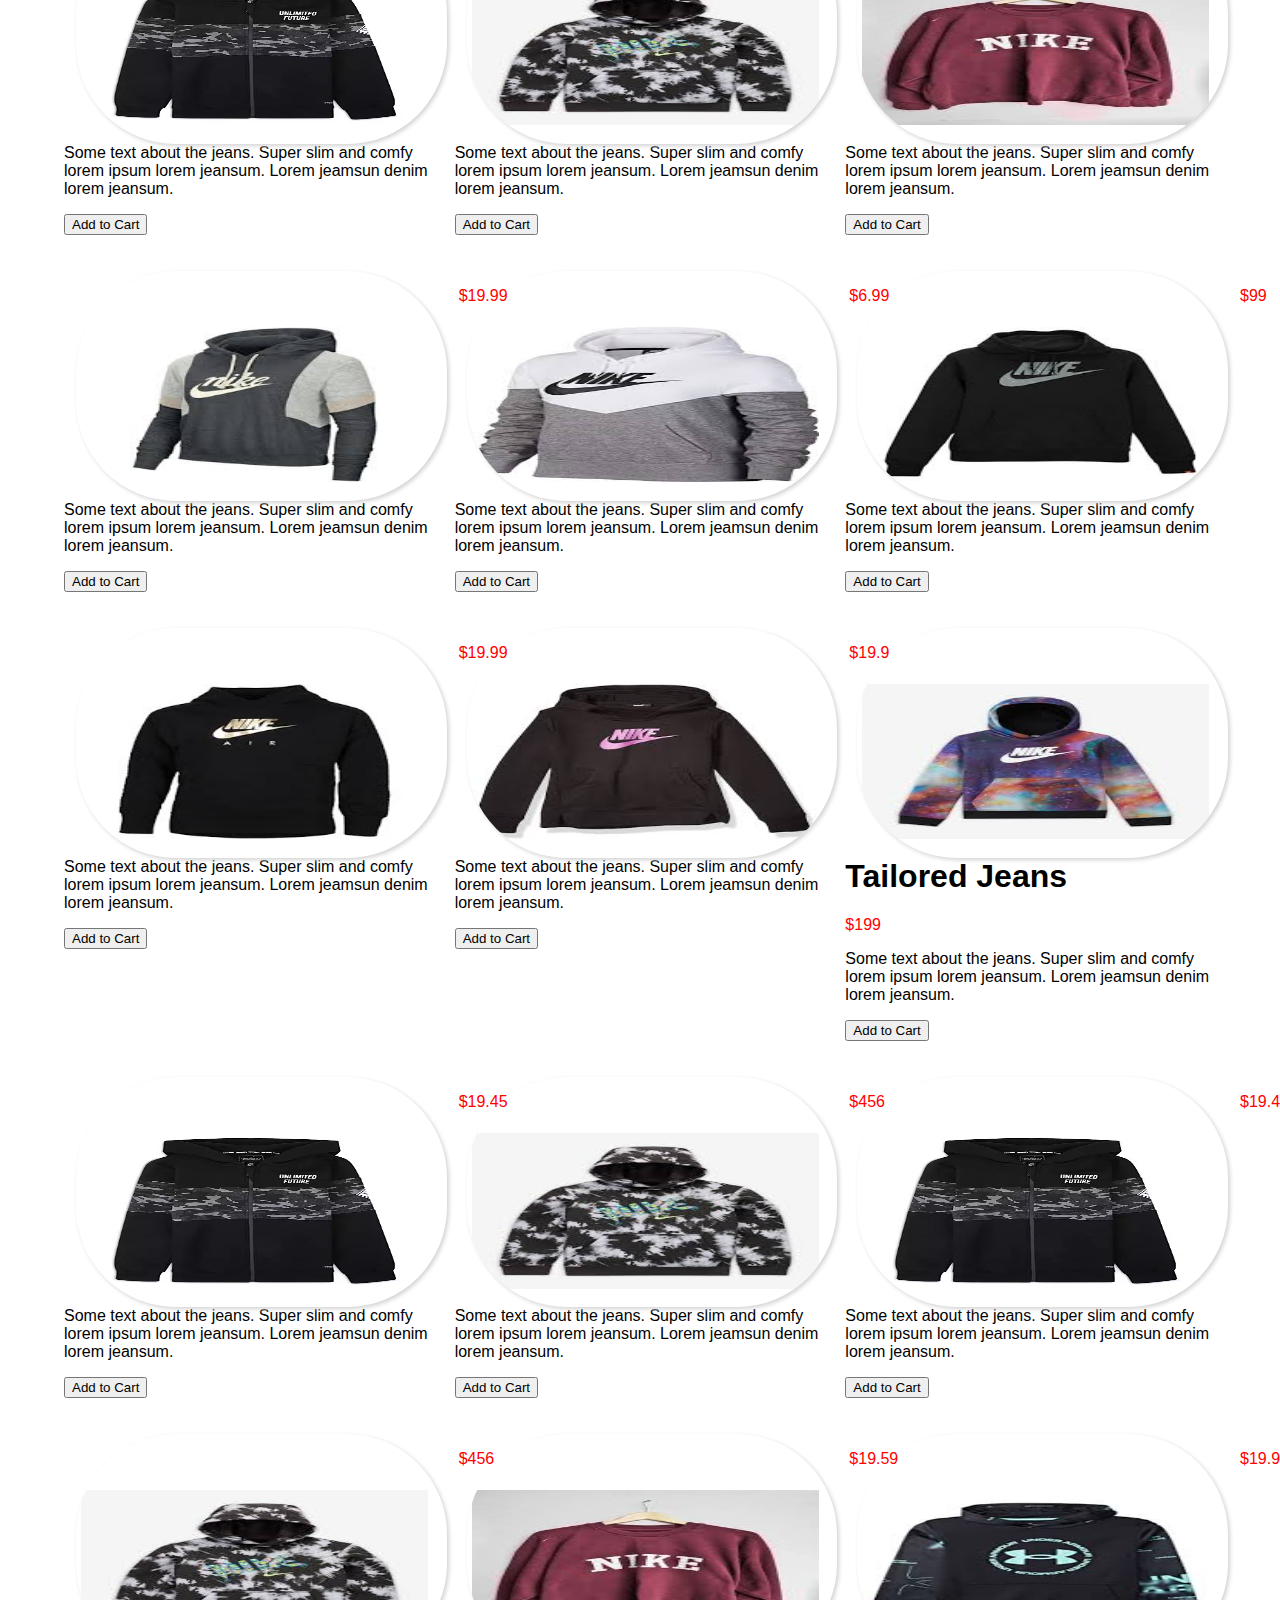
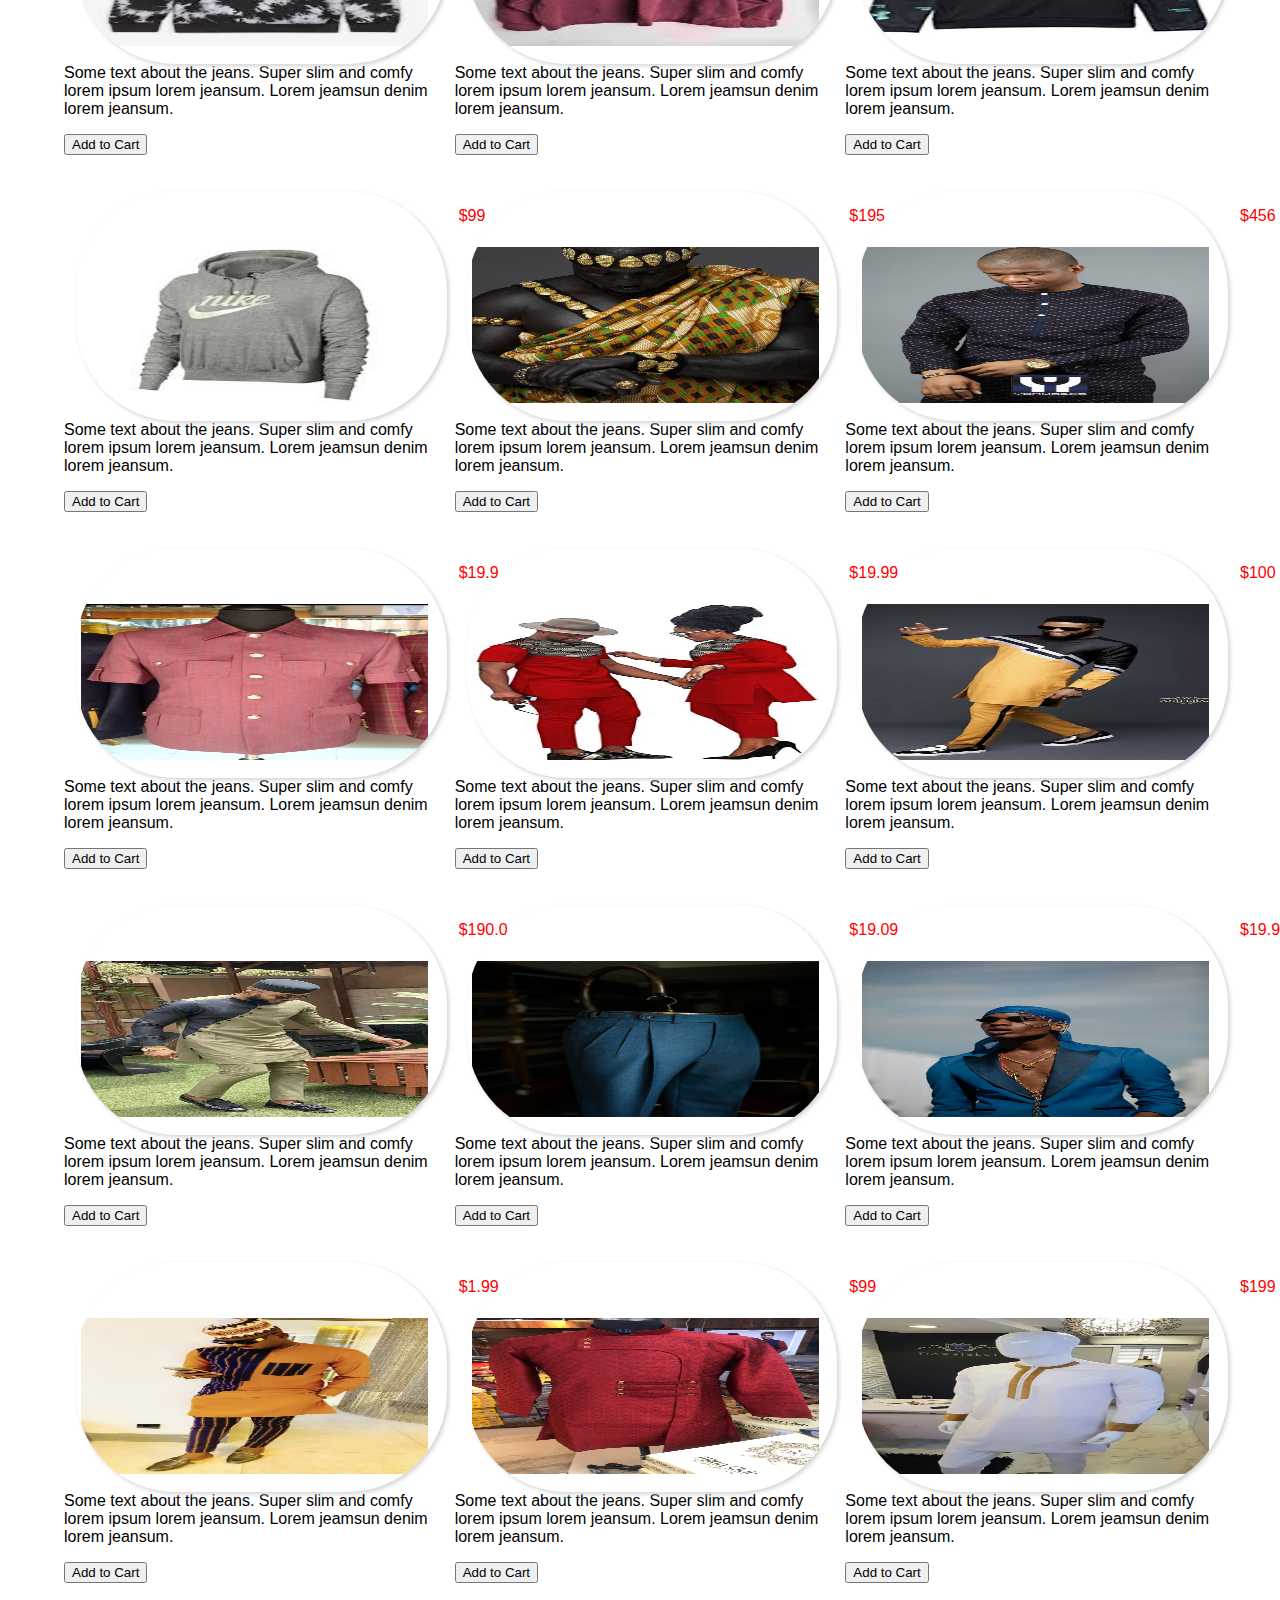
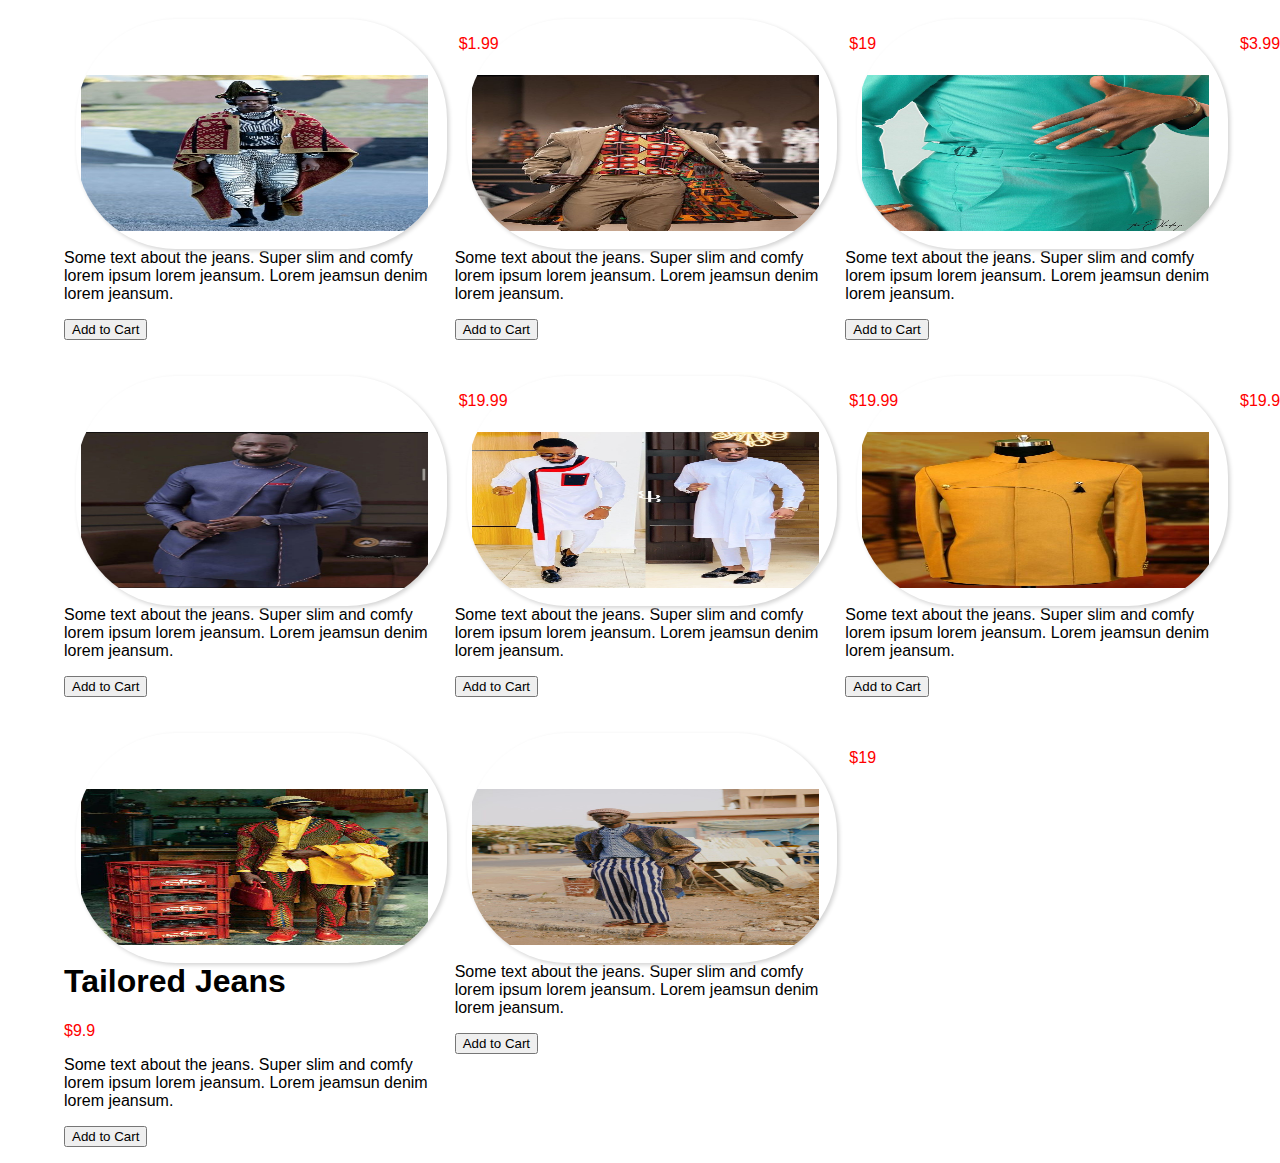
<file: gallery.html>
<!DOCTYPE html>
<html lang="en">
<head>
    <meta charset="UTF-8">
    <meta http-equiv="X-UA-Compatible" content="IE=edge">
    <meta name="viewport" content="width=device-width, initial-scale=1.0">
    <title>Document</title>
    <link rel="stylesheet" href="style.css">
</head>
<link href="https://fonts.googleapis.com/css2?family=Lobster&display=swap" rel="stylesheet">
<body class="home">
     
    </div>
    <footer class="footer">
        <link rel="stylesheet" href="https://cdnjs.cloudflare.com/ajax/libs/font-awesome/4.7.0/css/font-awesome.min.css">
<style>
.fa {
  padding: 20px;
  font-size: 15px;
  width: 80px;
  text-align: center;
  text-decoration: none;
  margin: 5px 2px;
}

.fa:hover {
    opacity: 5;
}

.fa-facebook {
  background: #3B5998;
  color: white;
}

.fa-twitter {
  background: #55ACEE;
  color: white;
}

.fa-google {
  background: #dd4b39;
  color: white;
}

.fa-youtube {
  background: #bb0000;
  color: white;
}

.fa-instagram {
  background: #125688;
  color: white;
}
.fa-gmail {
  background: rgb(17, 16, 16);
  color: rgb(202, 191, 191);
}

</style>
</head>
<body>
<!-- Add font awesome icons -->
<div class="icons"></div>
<a href="http://www.facebook.com" class="fa fa-facebook">facebook</a>
<a href="http://www.twitter.com" class="fa fa-twitter">twitter</a>
<a href="http://www.google.com" class="fa fa-google">google</a>
<a href="http://www.youtube.com" class="fa fa-youtube">youtube</a>
<a href="http://www.instagram.com" class="fa fa-instagram">instagram</a>  
<a href="http://www.gmail.com" class="fa fa-gmail">gmail</a> 
        <p class="copyright">
            Copyright &copy; 2021 
        </p>
    </footer>
</body>

<body>

  <div class="header">
    <a href="#default" class="logo"><img src="img/onlinelogomaker-042221-1345-4988-500.jpg" alt=""></a>
    <div class="header-right">
      <a  href="index.html">Home</a>
      <a href="contact us.html">Contact</a>
      <a href="about.index.html">About</a>
      <a href="western world style.html">WESTERN STYLE</a>
      <a href="african style.html">AFRICA STYLE</a>
      <a class="active" href="gallery.html">gallery</a>
      
    </div>
  </div>
  
  
  </body>
  <style>
    * {box-sizing: border-box;}
    
    body { 
      margin: 0;
      font-family: Arial, Helvetica, sans-serif;
    }
    
    .header {
      overflow: hidden;
      background-color: #f1f1f1;
      padding: 20px 10px;
    }
    
    .header a {
      float: left;
      color: black;
      text-align: center;
      padding: 12px;
      text-decoration: none;
      font-size: 18px; 
      line-height: 25px;
      border-radius: 4px;
    }
    
    .header a.logo {
    margin-top:0%;
    padding: 0%;
    margin-right: 0%;
    }
    
    .header a:hover {
      background-color: #ddd;
      color: black;
    }
    
    .header a.active {
      background-color: dodgerblue;
      color: white;
    }
    
    .header-right {
      float: right;
    }
    
    @media screen and (max-width: 500px) {
      .header a {
        float: none;
        display: block;
        text-align: left;
      }
      
      .header-right {
        float: none;
      }
    }
    </style>
  
</header>


<div class="photo gallery">
      
    <div class="card">
      <main class="boxes"><img src="img/70dbb6bb-47fa-40ff-a695-1c725d0ec549.jpg"><a href="starboyeric@gmail.com"></a></main>
      <p class="price">$19.99</p>
      <p>Some text about the jeans. Super slim and comfy lorem ipsum lorem jeansum. Lorem jeamsun denim lorem jeansum.</p>
      <p><button>Add to Cart</button></p>
    </div>
       
    <div class="card">
      <main class="boxes"><img src="img/81428293-5697-41a9-bb12-1d27dfcbbde3.jpg"><a href="starboyeric@gmail.com"></a></main>
      <p class="price">$456</p>
      <p>Some text about the jeans. Super slim and comfy lorem ipsum lorem jeansum. Lorem jeamsun denim lorem jeansum.</p>
      <p><button>Add to Cart</button></p>
    </div>
       
    <div class="card">
      <main class="boxes"><img src="img/88670c4c-2ab3-49b4-b075-51b44acdc082.jpg"><a href="starboyeric@gmail.com"></a></main>
      <p class="price">$19.00</p>
      <p>Some text about the jeans. Super slim and comfy lorem ipsum lorem jeansum. Lorem jeamsun denim lorem jeansum.</p>
      <p><button>Add to Cart</button></p>
    </div>
       
    <div class="card">
      <main class="boxes"><img src="img/@petravdhulst on Twitter.jpg"><a href="starboyeric@gmail.com"></a></main>
      <p class="price">$99</p>
      <p>Some text about the jeans. Super slim and comfy lorem ipsum lorem jeansum. Lorem jeamsun denim lorem jeansum.</p>
      <p><button>Add to Cart</button></p>
    </div>
       
    <div class="card">
      <main class="boxes"><img src="img/AFRICA'S PREMIUM MENSWEAR BRAND.jpg"><a href="starboyeric@gmail.com"></a></main>
      <p class="price">$1.99</p>
      <p>Some text about the jeans. Super slim and comfy lorem ipsum lorem jeansum. Lorem jeamsun denim lorem jeansum.</p>
      <p><button>Add to Cart</button></p>
    </div>
       
    <div class="card">
      <main class="boxes"><img src="img/African Beads Jewelry, Necklaces From South Africa, Ghana, Cameroon in 2020 _ African inspired fashi.jpg"><a href="starboyeric@gmail.com"></a></main>
      <p class="price">$19.9</p>
      <p>Some text about the jeans. Super slim and comfy lorem ipsum lorem jeansum. Lorem jeamsun denim lorem jeansum.</p>
      <p><button>Add to Cart</button></p>
    </div>
      
    <div class="card">
      <main class="boxes"><img src="img/African Style Diary (@African_S_Diary).jpg"><a href="starboyeric@gmail.com"></a></main>
      <p class="price">$19.99</p>
      <p>Some text about the jeans. Super slim and comfy lorem ipsum lorem jeansum. Lorem jeamsun denim lorem jeansum.</p>
      <p><button>Add to Cart</button></p>
    </div>
     
    <div class="card">
      <main class="boxes"><img src="img/artem-beliaikin-JRU0FrS8eys-unsplash.jpg"><a href="starboyeric@gmail.com"></a></main>
      <p class="price">$99</p>
      <p>Some text about the jeans. Super slim and comfy lorem ipsum lorem jeansum. Lorem jeamsun denim lorem jeansum.</p>
      <p><button>Add to Cart</button></p>
    </div>
       
    <div class="card">
      <main class="boxes"><img src="img/b0345917-c31e-4bca-8efd-4e27ccc7aa62.jpg"><a href="starboyeric@gmail.com"></a></main>
      <p class="price">$99</p>
      <p>Some text about the jeans. Super slim and comfy lorem ipsum lorem jeansum. Lorem jeamsun denim lorem jeansum.</p>
      <p><button>Add to Cart</button></p>
    </div>
       
    <div class="card">
      <main class="boxes"><img src="img/b1e84d18-0958-418f-b332-fcde9380fe4c.jpg"><a href="starboyeric@gmail.com"></a></main>
      <p class="price">$19.99</p>
      <p>Some text about the jeans. Super slim and comfy lorem ipsum lorem jeansum. Lorem jeamsun denim lorem jeansum.</p>
      <p><button>Add to Cart</button></p>
    </div>
        
    <div class="card">
      <main class="boxes"><img src="img/BlackHistoryStudies on Twitter.jpg"><a href="starboyeric@gmail.com"></a></main>
      <p class="price">$19.99</p>
      <p>Some text about the jeans. Super slim and comfy lorem ipsum lorem jeansum. Lorem jeamsun denim lorem jeansum.</p>
      <p><button>Add to Cart</button></p>
    </div>
      
    <div class="card">
      <main class="boxes"><img src="img/BUY 2 GET 3RD 45% OFF.png"><a href="starboyeric@gmail.com"></a></main>
      <p class="price">$99</p>
      <p>Some text about the jeans. Super slim and comfy lorem ipsum lorem jeansum. Lorem jeamsun denim lorem jeansum.</p>
      <p><button>Add to Cart</button></p>
    </div>
       
    <div class="card">
      <main class="boxes"><img src="img/Clothing.jpg"><a href="starboyeric@gmail.com"></a></main>
      <p class="price">$19.99</p>
      <p>Some text about the jeans. Super slim and comfy lorem ipsum lorem jeansum. Lorem jeamsun denim lorem jeansum.</p>
      <p><button>Add to Cart</button></p>
    </div>
     
    <div class="card">
      <main class="boxes"><img src="img/CreativeSoul Photography _AfroArt series - Always Forward.png"><a href="starboyeric@gmail.com"></a></main>
      <p class="price">$19.99</p>
      <p>Some text about the jeans. Super slim and comfy lorem ipsum lorem jeansum. Lorem jeamsun denim lorem jeansum.</p>
      <p><button>Add to Cart</button></p>
    </div>
    <div class="card">
      <main class="boxes"><img src="img/FINAL PRICE NO OFFERS WAS $75.jpg"><a href="starboyeric@gmail.com"></a></main>
      <p class="price">$19.99</p>
      <p>Some text about the jeans. Super slim and comfy lorem ipsum lorem jeansum. Lorem jeamsun denim lorem jeansum.</p>
      <p><button>Add to Cart</button></p>
    </div>
       
    <div class="card">
      <main class="boxes"><img src="img/Happy Birthday SuperModel Dji Dieng, Tropics Magazine’s Deputy Fashion Editor.jpg"><a href="starboyeric@gmail.com"></a></main>
      <p class="price">$1.99</p>
      <p>Some text about the jeans. Super slim and comfy lorem ipsum lorem jeansum. Lorem jeamsun denim lorem jeansum.</p>
      <p><button>Add to Cart</button></p>
    </div>
      
    <div class="card">
      <main class="boxes"><img src="img/Os biquínis mais fashionistas do momento.jpg"><a href="starboyeric@gmail.com"></a></main>
      <p class="price">$19.9</p>
      <p>Some text about the jeans. Super slim and comfy lorem ipsum lorem jeansum. Lorem jeamsun denim lorem jeansum.</p>
      <p><button>Add to Cart</button></p>
    </div>
       
    <div class="card">
      <main class="boxes"><img src="img/RealWax Dress For Women Party Wear Split Ball Gown Cocktail Ankara Clothing Clothes.jpg"><a href="starboyeric@gmail.com"></a></main>
      <p class="price">$19.99</p>
      <p>Some text about the jeans. Super slim and comfy lorem ipsum lorem jeansum. Lorem jeamsun denim lorem jeansum.</p>
      <p><button>Add to Cart</button></p>
    </div>
      
    <div class="card">
      <main class="boxes"><img src="img/Screenshot (76).png"><a href="starboyeric@gmail.com"></a></main>
      <p class="price">$19.99</p>
      <p>Some text about the jeans. Super slim and comfy lorem ipsum lorem jeansum. Lorem jeamsun denim lorem jeansum.</p>
      <p><button>Add to Cart</button></p>
    </div>
    <div class="card">
        <main class="boxes"><img src="women/images (21).jpeg"><a href="starboyeric@gmail.com"></a></main>
        <p class="price">$19.99</p>
        <p>Some text about the jeans. Super slim and comfy lorem ipsum lorem jeansum. Lorem jeamsun denim lorem jeansum.</p>
        <p><button>Add to Cart</button></p>
      </div>
      <div class="card">
        <main class="boxes"><img src="women/images (33).jpeg"><a href="starboyeric@gmail.com"></a></main>
        <p class="price">$34.99</p>
        <p>Some text about the jeans. Super slim and comfy lorem ipsum lorem jeansum. Lorem jeamsun denim lorem jeansum.</p>
        <p><button>Add to Cart</button></p>
      </div>
      <div class="card">
        <main class="boxes"><img src="women/images (34).jpeg"><a href="starboyeric@gmail.com"></a></main>
        <p class="price">$19</p>
        <p>Some text about the jeans. Super slim and comfy lorem ipsum lorem jeansum. Lorem jeamsun denim lorem jeansum.</p>
        <p><button>Add to Cart</button></p>
      </div>
         
      <div class="card">
        <main class="boxes"><img src="women/images (36).jpeg"><a href="starboyeric@gmail.com"></a></main>
        <p class="price">$5.99</p>
        <p>Some text about the jeans. Super slim and comfy lorem ipsum lorem jeansum. Lorem jeamsun denim lorem jeansum.</p>
        <p><button>Add to Cart</button></p>
      </div>
         
      <div class="card">
        <main class="boxes"><img src="women/images (22).jpeg"><a href="starboyeric@gmail.com"></a></main>
        <p class="price">$456</p>
        <p>Some text about the jeans. Super slim and comfy lorem ipsum lorem jeansum. Lorem jeamsun denim lorem jeansum.</p>
        <p><button>Add to Cart</button></p>
      </div>
         
      <div class="card">
        <main class="boxes"><img src="women/images (23).jpeg"><a href="starboyeric@gmail.com"></a></main>
        <p class="price">$19.99</p>
        <p>Some text about the jeans. Super slim and comfy lorem ipsum lorem jeansum. Lorem jeamsun denim lorem jeansum.</p>
        <p><button>Add to Cart</button></p>
      </div>
         
      <div class="card">
        <main class="boxes"><img src="women/images (24).jpeg"><a href="starboyeric@gmail.com"></a></main>
        <p class="price">$1.99</p>
        <p>Some text about the jeans. Super slim and comfy lorem ipsum lorem jeansum. Lorem jeamsun denim lorem jeansum.</p>
        <p><button>Add to Cart</button></p>
      </div>
         
      <div class="card">
        <main class="boxes"><img src="women/images (25).jpeg"><a href="starboyeric@gmail.com"></a></main>
        <p class="price">$19</p>
        <p>Some text about the jeans. Super slim and comfy lorem ipsum lorem jeansum. Lorem jeamsun denim lorem jeansum.</p>
        <p><button>Add to Cart</button></p>
      </div>
         
      <div class="card">
        <main class="boxes"><img src="women/images (26).jpeg"><a href="starboyeric@gmail.com"></a></main>

        <p class="price">$39.99</p>
        <p>Some text about the jeans. Super slim and comfy lorem ipsum lorem jeansum. Lorem jeamsun denim lorem jeansum.</p>
        <p><button>Add to Cart</button></p>
      </div>
        
      <div class="card">
        <main class="boxes"><img src="women/images (27).jpeg"><a href="starboyeric@gmail.com"></a></main>
        <p class="price">$2.00</p>
        <p>Some text about the jeans. Super slim and comfy lorem ipsum lorem jeansum. Lorem jeamsun denim lorem jeansum.</p>
        <p><button>Add to Cart</button></p>
      </div>
       
      <div class="card">
        <main class="boxes"><img src="women/images (28).jpeg"><a href="starboyeric@gmail.com"></a></main>

        <p class="price">$19.99</p>
        <p>Some text about the jeans. Super slim and comfy lorem ipsum lorem jeansum. Lorem jeamsun denim lorem jeansum.</p>
        <p><button>Add to Cart</button></p>
      </div>
         
      <div class="card">
        <main class="boxes"><img src="women/images (29).jpeg"><a href="starboyeric@gmail.com"></a></main>
        <p class="price">$19.99</p>
        <p>Some text about the jeans. Super slim and comfy lorem ipsum lorem jeansum. Lorem jeamsun denim lorem jeansum.</p>
        <p><button>Add to Cart</button></p>
      </div>
         
      <div class="card">
        <main class="boxes"><img src="women/images (30).jpeg"><a href="starboyeric@gmail.com"></a></main>
        <p class="price">$19.99</p>
        <p>Some text about the jeans. Super slim and comfy lorem ipsum lorem jeansum. Lorem jeamsun denim lorem jeansum.</p>
        <p><button>Add to Cart</button></p>
      </div>
          
      <div class="card">
        <main class="boxes"><img src="women/e715cecb-20cf-4781-b4a4-c4879ff1b4d6.jpg"><a href="starboyeric@gmail.com"></a></main>
        <p class="price">$19.99</p>
        <p>Some text about the jeans. Super slim and comfy lorem ipsum lorem jeansum. Lorem jeamsun denim lorem jeansum.</p>
        <p><button>Add to Cart</button></p>
      </div>
        
      <div class="card">
        <main class="boxes"><img src="women/images (31).jpeg"><a href="starboyeric@gmail.com"></a></main>
        <p class="price">$19.34</p>
        <p>Some text about the jeans. Super slim and comfy lorem ipsum lorem jeansum. Lorem jeamsun denim lorem jeansum.</p>
        <p><button>Add to Cart</button></p>
      </div>
      <div class="card">
        <main class="boxes"><img src="women/images (21).jpeg"><a href="starboyeric@gmail.com"></a></main>
        <p class="price">$19.99</p>
        <p>Some text about the jeans. Super slim and comfy lorem ipsum lorem jeansum. Lorem jeamsun denim lorem jeansum.</p>
        <p><button>Add to Cart</button></p>
      </div>
         
      <div class="card">
        <main class="boxes"><img src="women/images (22).jpeg"><a href="starboyeric@gmail.com"></a></main>
        <p class="price">$456</p>
        <p>Some text about the jeans. Super slim and comfy lorem ipsum lorem jeansum. Lorem jeamsun denim lorem jeansum.</p>
        <p><button>Add to Cart</button></p>
      </div>
         
      <div class="card">
        <main class="boxes"><img src="women/images (32).jpeg"><a href="starboyeric@gmail.com"></a></main>
        <p class="price">$19.99</p>
        <p>Some text about the jeans. Super slim and comfy lorem ipsum lorem jeansum. Lorem jeamsun denim lorem jeansum.</p>
        <p><button>Add to Cart</button></p>
      </div>
       
      <div class="card">
        <main class="boxes"><img src="women/images (33).jpeg"><a href="starboyeric@gmail.com"></a></main>
        <p class="price">$34.99</p>
        <p>Some text about the jeans. Super slim and comfy lorem ipsum lorem jeansum. Lorem jeamsun denim lorem jeansum.</p>
        <p><button>Add to Cart</button></p>
      </div>
      <div class="card">
        <main class="boxes"><img src="women/images (34).jpeg"><a href="starboyeric@gmail.com"></a></main>
        <p class="price">$19</p>
        <p>Some text about the jeans. Super slim and comfy lorem ipsum lorem jeansum. Lorem jeamsun denim lorem jeansum.</p>
        <p><button>Add to Cart</button></p>
      </div>
         
      <div class="card">
        <main class="boxes"><img src="women/images (36).jpeg"><a href="starboyeric@gmail.com"></a></main>
        <p class="price">$5.99</p>
        <p>Some text about the jeans. Super slim and comfy lorem ipsum lorem jeansum. Lorem jeamsun denim lorem jeansum.</p>
        <p><button>Add to Cart</button></p>
      </div>
        
      <div class="card">
        <main class="boxes"><img src="women/images (35).jpeg"><a href="starboyeric@gmail.com"></a></main>
        <p class="price">$100</p>
        <p>Some text about the jeans. Super slim and comfy lorem ipsum lorem jeansum. Lorem jeamsun denim lorem jeansum.</p>
        <p><button>Add to Cart</button></p>
      </div>
         
      <div class="card">
        <main class="boxes"><img src="women/images (36).jpeg"><a href="starboyeric@gmail.com"></a></main>
        <p class="price">$33.9</p>
        <p>Some text about the jeans. Super slim and comfy lorem ipsum lorem jeansum. Lorem jeamsun denim lorem jeansum.</p>
        <p><button>Add to Cart</button></p>
      </div>
        
      <div class="card">
        <main class="boxes"><img src="women/images (37).jpeg"><a href="starboyeric@gmail.com"></a></main>
        <p class="price">$4.00</p>
        <p>Some text about the jeans. Super slim and comfy lorem ipsum lorem jeansum. Lorem jeamsun denim lorem jeansum.</p>
        <p><button>Add to Cart</button></p>
      </div>
            
  <div class="card">
    <main class="boxes"><img src="west men/boys_black_drink_zip_through_hoody.webp"><a href="starboyeric@gmail.com"></a></main>
    <p class="price">$19.45</p>
    <p>Some text about the jeans. Super slim and comfy lorem ipsum lorem jeansum. Lorem jeamsun denim lorem jeansum.</p>
    <p><button>Add to Cart</button></p>
  </div>
     
  <div class="card">
    <main class="boxes"><img src="west men/download.jpeg"><a href="starboyeric@gmail.com"></a></main>
    <p class="price">$456</p>
    <p>Some text about the jeans. Super slim and comfy lorem ipsum lorem jeansum. Lorem jeamsun denim lorem jeansum.</p>
    <p><button>Add to Cart</button></p>
  </div>
     
  <div class="card">
    <main class="boxes"><img src="west men/images (1).jpeg"><a href="starboyeric@gmail.com"></a></main>
    <p class="price">$19.59</p>
    <p>Some text about the jeans. Super slim and comfy lorem ipsum lorem jeansum. Lorem jeamsun denim lorem jeansum.</p>
    <p><button>Add to Cart</button></p>
  </div>
     
  <div class="card">
    <main class="boxes"><img src="west men/images (10).jpeg"><a href="starboyeric@gmail.com"></a></main>
    <p class="price">$19</p>
    <p>Some text about the jeans. Super slim and comfy lorem ipsum lorem jeansum. Lorem jeamsun denim lorem jeansum.</p>
    <p><button>Add to Cart</button></p>
  </div>
     
  <div class="card">
    <main class="boxes"><img src="west men/images (11).jpeg"><a href="starboyeric@gmail.com"></a></main>
    <p class="price">$19.70</p>
    <p>Some text about the jeans. Super slim and comfy lorem ipsum lorem jeansum. Lorem jeamsun denim lorem jeansum.</p>
    <p><button>Add to Cart</button></p>
  </div>
     
  <div class="card">
    <main class="boxes"><img src="west men/images (12).jpeg"><a href="starboyeric@gmail.com"></a></main>
    <p class="price">$19.09</p>
    <p>Some text about the jeans. Super slim and comfy lorem ipsum lorem jeansum. Lorem jeamsun denim lorem jeansum.</p>
    <p><button>Add to Cart</button></p>
  </div>
    
  <div class="card">
    <main class="boxes"><img src="west men/images (13).jpeg"><a href="starboyeric@gmail.com"></a></main>
    <p class="price">$19.79</p>
    <p>Some text about the jeans. Super slim and comfy lorem ipsum lorem jeansum. Lorem jeamsun denim lorem jeansum.</p>
    <p><button>Add to Cart</button></p>
  </div>
   
  <div class="card">
    <main class="boxes"><img src="west men/images (2).jpeg"><a href="starboyeric@gmail.com"></a></main>
    <p class="price">$19.99</p>
    <p>Some text about the jeans. Super slim and comfy lorem ipsum lorem jeansum. Lorem jeamsun denim lorem jeansum.</p>
    <p><button>Add to Cart</button></p>
  </div>
  <div class="card">
    <main class="boxes"><img src="west men/boys_black_drink_zip_through_hoody.webp"><a href="starboyeric@gmail.com"></a></main>
    <p class="price">$19.45</p>
    <p>Some text about the jeans. Super slim and comfy lorem ipsum lorem jeansum. Lorem jeamsun denim lorem jeansum.</p>
    <p><button>Add to Cart</button></p>
  </div>
     
  <div class="card">
    <main class="boxes"><img src="west men/download.jpeg"><a href="starboyeric@gmail.com"></a></main>
    <p class="price">$456</p>
    <p>Some text about the jeans. Super slim and comfy lorem ipsum lorem jeansum. Lorem jeamsun denim lorem jeansum.</p>
    <p><button>Add to Cart</button></p>
  </div>
     
  <div class="card">
    <main class="boxes"><img src="west men/images (1).jpeg"><a href="starboyeric@gmail.com"></a></main>
    <p class="price">$19.59</p>
    <p>Some text about the jeans. Super slim and comfy lorem ipsum lorem jeansum. Lorem jeamsun denim lorem jeansum.</p>
    <p><button>Add to Cart</button></p>
  </div>
  <div class="card">
    <main class="boxes"><img src="west men/images (3).jpeg"><a href="starboyeric@gmail.com"></a></main>
    <p class="price">$19.99</p>
    <p>Some text about the jeans. Super slim and comfy lorem ipsum lorem jeansum. Lorem jeamsun denim lorem jeansum.</p>
    <p><button>Add to Cart</button></p>
  </div>
     
  <div class="card">
    <main class="boxes"><img src="west men/images (4).jpeg"><a href="starboyeric@gmail.com"></a></main>
    <p class="price">$6.99</p>
    <p>Some text about the jeans. Super slim and comfy lorem ipsum lorem jeansum. Lorem jeamsun denim lorem jeansum.</p>
    <p><button>Add to Cart</button></p>
  </div>
      
  <div class="card">
    <main class="boxes"><img src="west men/images (5).jpeg"><a href="starboyeric@gmail.com"></a></main>
    <p class="price">$99</p>
    <p>Some text about the jeans. Super slim and comfy lorem ipsum lorem jeansum. Lorem jeamsun denim lorem jeansum.</p>
    <p><button>Add to Cart</button></p>
  </div>
    
  <div class="card">
    <main class="boxes"><img src="west men/images (6).jpeg"><a href="starboyeric@gmail.com"></a></main>
    <p class="price">$19.99</p>
    <p>Some text about the jeans. Super slim and comfy lorem ipsum lorem jeansum. Lorem jeamsun denim lorem jeansum.</p>
    <p><button>Add to Cart</button></p>
  </div>
     
  <div class="card">
    <main class="boxes"><img src="west men/images (7).jpeg"><a href="starboyeric@gmail.com"></a></main>
    <p class="price">$19.9</p>
    <p>Some text about the jeans. Super slim and comfy lorem ipsum lorem jeansum. Lorem jeamsun denim lorem jeansum.</p>
    <p><button>Add to Cart</button></p>
  </div>
   
  <div class="card">
    <main class="boxes"><img src="west men/images (8).jpeg"><a href="starboyeric@gmail.com"></a></main>
    <h1>Tailored Jeans</h1>
    <p class="price">$199</p>
    <p>Some text about the jeans. Super slim and comfy lorem ipsum lorem jeansum. Lorem jeamsun denim lorem jeansum.</p>
    <p><button>Add to Cart</button></p>
  </div>
  <div class="card">
    <main class="boxes"><img src="west men/boys_black_drink_zip_through_hoody.webp"><a href="starboyeric@gmail.com"></a></main>
    <p class="price">$19.45</p>
    <p>Some text about the jeans. Super slim and comfy lorem ipsum lorem jeansum. Lorem jeamsun denim lorem jeansum.</p>
    <p><button>Add to Cart</button></p>
  </div>
     
  <div class="card">
    <main class="boxes"><img src="west men/download.jpeg"><a href="starboyeric@gmail.com"></a></main>
    <p class="price">$456</p>
    <p>Some text about the jeans. Super slim and comfy lorem ipsum lorem jeansum. Lorem jeamsun denim lorem jeansum.</p>
    <p><button>Add to Cart</button></p>
  </div>
  <div class="card">
    <main class="boxes"><img src="west men/boys_black_drink_zip_through_hoody.webp"><a href="starboyeric@gmail.com"></a></main>
    <p class="price">$19.45</p>
    <p>Some text about the jeans. Super slim and comfy lorem ipsum lorem jeansum. Lorem jeamsun denim lorem jeansum.</p>
    <p><button>Add to Cart</button></p>
  </div>
     
  <div class="card">
    <main class="boxes"><img src="west men/download.jpeg"><a href="starboyeric@gmail.com"></a></main>
    <p class="price">$456</p>
    <p>Some text about the jeans. Super slim and comfy lorem ipsum lorem jeansum. Lorem jeamsun denim lorem jeansum.</p>
    <p><button>Add to Cart</button></p>
  </div>
     
 
  <div class="card">
    <main class="boxes"><img src="west men/images (1).jpeg"><a href="starboyeric@gmail.com"></a></main>
    <p class="price">$19.59</p>
    <p>Some text about the jeans. Super slim and comfy lorem ipsum lorem jeansum. Lorem jeamsun denim lorem jeansum.</p>
    <p><button>Add to Cart</button></p>
  </div>
  <div class="card">
    <main class="boxes"><img src="west men/images (9).jpeg"><a href="starboyeric@gmail.com"></a></main>
    <p class="price">$19.99</p>
    <p>Some text about the jeans. Super slim and comfy lorem ipsum lorem jeansum. Lorem jeamsun denim lorem jeansum.</p>
    <p><button>Add to Cart</button></p>
  </div>
     
  <div class="card">
    <main class="boxes"><img src="west men/images.jpeg"><a href="starboyeric@gmail.com"></a></main>
    <p class="price">$99</p>
    <p>Some text about the jeans. Super slim and comfy lorem ipsum lorem jeansum. Lorem jeamsun denim lorem jeansum.</p>
    <p><button>Add to Cart</button></p>
  </div>
  <div class="card">
    <main class="boxes"><img src="img man/Face2face Africa on Twitter.jpg"><a href="starboyeric@gmail.com"></a></main>
    <p class="price">$195</p>
    <p>Some text about the jeans. Super slim and comfy lorem ipsum lorem jeansum. Lorem jeamsun denim lorem jeansum.</p>
    <p><button>Add to Cart</button></p>
  </div>
     
  <div class="card">
    <main class="boxes"><img src="img man/3a7d15ac-b3c1-4fe3-bba1-b1992197883e.jpg"><a href="starboyeric@gmail.com"></a></main>
    <p class="price">$456</p>
    <p>Some text about the jeans. Super slim and comfy lorem ipsum lorem jeansum. Lorem jeamsun denim lorem jeansum.</p>
    <p><button>Add to Cart</button></p>
  </div>
     
  <div class="card">
    <main class="boxes"><img src="img man/65bd7f7b-d4cc-4782-99d3-a551765855c1.jpg"><a href="starboyeric@gmail.com"></a></main>
    <p class="price">$19.9</p>
    <p>Some text about the jeans. Super slim and comfy lorem ipsum lorem jeansum. Lorem jeamsun denim lorem jeansum.</p>
    <p><button>Add to Cart</button></p>
  </div>
     
  <div class="card">
    <main class="boxes"><img src="img man/African Couple Clothing Women Suit OR Men Suit Wax Print Ankara Casual.jpg"><a href="starboyeric@gmail.com"></a></main>
    <p class="price">$19.99</p>
    <p>Some text about the jeans. Super slim and comfy lorem ipsum lorem jeansum. Lorem jeamsun denim lorem jeansum.</p>
    <p><button>Add to Cart</button></p>
  </div>
     
  <div class="card">
    <main class="boxes"><img src="img man/African men clothing, Dashiki Shirt, African Wear, Bespoke Men's Dashiki, African fashion , African Wedding Suit.jpg"><a href="starboyeric@gmail.com"></a></main>
    <p class="price">$100</p>
    <p>Some text about the jeans. Super slim and comfy lorem ipsum lorem jeansum. Lorem jeamsun denim lorem jeansum.</p>
    <p><button>Add to Cart</button></p>
  </div>
     
  <div class="card">
    <main class="boxes"><img src="img man/African men clothing,men outfit,African dashiki,African attire,African fashion,Africa Senator, African Wedding,African Groom,African Style.jpg"><a href="starboyeric@gmail.com"></a></main>
    <p class="price">$190.0</p>
    <p>Some text about the jeans. Super slim and comfy lorem ipsum lorem jeansum. Lorem jeamsun denim lorem jeansum.</p>
    <p><button>Add to Cart</button></p>
  </div>
    
  <div class="card">
    <main class="boxes"><img src="img man/B&TAILOR (1).jpg"><a href="starboyeric@gmail.com"></a></main>
    <p class="price">$19.09</p>
    <p>Some text about the jeans. Super slim and comfy lorem ipsum lorem jeansum. Lorem jeamsun denim lorem jeansum.</p>
    <p><button>Add to Cart</button></p>
  </div>
   
  <div class="card">
    <main class="boxes"><img src="img man/BLING BLING BOYS _ As Joias Masculinas estão em Alta.jpg"><a href="starboyeric@gmail.com"></a></main>
    <p class="price">$19.99</p>
    <p>Some text about the jeans. Super slim and comfy lorem ipsum lorem jeansum. Lorem jeamsun denim lorem jeansum.</p>
    <p><button>Add to Cart</button></p>
  </div>
     
  <div class="card">
    <main class="boxes"><img src="img man/c533bf22-ee1f-4f6c-bdca-27496f089bbf.jpg"><a href="starboyeric@gmail.com"></a></main>
    <p class="price">$1.99</p>
    <p>Some text about the jeans. Super slim and comfy lorem ipsum lorem jeansum. Lorem jeamsun denim lorem jeansum.</p>
    <p><button>Add to Cart</button></p>
  </div>
     
  <div class="card">
    <main class="boxes"><img src="img man/c6fdf930-ecbc-4c22-bd3a-585fe4c868d3.jpg"><a href="starboyeric@gmail.com"></a></main>
    <p class="price">$99</p>
    <p>Some text about the jeans. Super slim and comfy lorem ipsum lorem jeansum. Lorem jeamsun denim lorem jeansum.</p>
    <p><button>Add to Cart</button></p>
  </div>
      
  <div class="card">
    <main class="boxes"><img src="img man/casual wear for men.jpg"><a href="starboyeric@gmail.com"></a></main>
    <p class="price">$199</p>
    <p>Some text about the jeans. Super slim and comfy lorem ipsum lorem jeansum. Lorem jeamsun denim lorem jeansum.</p>
    <p><button>Add to Cart</button></p>
  </div>
    
  <div class="card">
    <main class="boxes"><img src="img man/Chulaap.jpg"><a href="starboyeric@gmail.com"></a></main>
    <p class="price">$1.99</p>
    <p>Some text about the jeans. Super slim and comfy lorem ipsum lorem jeansum. Lorem jeamsun denim lorem jeansum.</p>
    <p><button>Add to Cart</button></p>
  </div>
     
  <div class="card">
    <main class="boxes"><img src="img man/Collection Conversations with Eki and Richard_ I’m a Classic Man.jpg"><a href="starboyeric@gmail.com"></a></main>
    <p class="price">$19</p>
    <p>Some text about the jeans. Super slim and comfy lorem ipsum lorem jeansum. Lorem jeamsun denim lorem jeansum.</p>
    <p><button>Add to Cart</button></p>
  </div>
   
  <div class="card">
    <main class="boxes"><img src="img man/Ebuka Obi-Uchendu Shines In Every Way In This ATAFO Shacket _ BN Style.jpg"><a href="starboyeric@gmail.com"></a></main>
    <p class="price">$3.99</p>
    <p>Some text about the jeans. Super slim and comfy lorem ipsum lorem jeansum. Lorem jeamsun denim lorem jeansum.</p>
    <p><button>Add to Cart</button></p>
  </div>
  <div class="card">
    <main class="boxes"><img src="img man/Follow for more.jpg"><a href="starboyeric@gmail.com"></a></main>
    <p class="price">$19.99</p>
    <p>Some text about the jeans. Super slim and comfy lorem ipsum lorem jeansum. Lorem jeamsun denim lorem jeansum.</p>
    <p><button>Add to Cart</button></p>
  </div>
     
  <div class="card">
    <main class="boxes"><img src="img man/Get cozy in this white senator wear style for men.jpg"><a href="starboyeric@gmail.com"></a></main>
    <p class="price">$19.99</p>
    <p>Some text about the jeans. Super slim and comfy lorem ipsum lorem jeansum. Lorem jeamsun denim lorem jeansum.</p>
    <p><button>Add to Cart</button></p>
  </div>
    
  <div class="card">
    <main class="boxes"><img src="img man/Indo Western Mens Jodhpuri Suit Wedding Designer MusterdJodhpuri Sherwani Partywear Traditional Ethnic Kurta_ Jacket Blazer With Paint Style.jpg"><a href="starboyeric@gmail.com"></a></main>
    <p class="price">$19.9</p>
    <p>Some text about the jeans. Super slim and comfy lorem ipsum lorem jeansum. Lorem jeamsun denim lorem jeansum.</p>
    <p><button>Add to Cart</button></p>
  </div>
     
  <div class="card">
    <main class="boxes"><img src="img man/Iniciativa no Twitter mostra a “África que a mídia não mostra”.jpg"><a href="starboyeric@gmail.com"></a></main>
    <h1>Tailored Jeans</h1>
    <p class="price">$9.9</p>
    <p>Some text about the jeans. Super slim and comfy lorem ipsum lorem jeansum. Lorem jeamsun denim lorem jeansum.</p>
    <p><button>Add to Cart</button></p>
  </div>
    
  <div class="card">
    <main class="boxes"><img src="img man/Is Dakar, Senegal the Flyest City on the Planet_.jpg"><a href="starboyeric@gmail.com"></a></main>
    <p class="price">$19</p>
    <p>Some text about the jeans. Super slim and comfy lorem ipsum lorem jeansum. Lorem jeamsun denim lorem jeansum.</p>
    <p><button>Add to Cart</button></p>
  </div>
    </div>



<style>
p{
  color: black;
}
  * {
    box-sizing: border-box;
  }
  
  /* Style the body */
  body {
    font-family: Arial, Helvetica, sans-serif;
    margin: 0;
  }
  
  /* Header/logo Title */
  .header {
    padding: 80px;
    text-align: center;
    color: rgb(0, 0, 0);
  }
  
  /* Increase the font size of the heading */
  .header h1 {
    font-size: 40px;
  }
  
  /* Style the top navigation bar */
  .navbar {
    overflow: hidden;
    background-color: #333;
  }
  
  /* Style the navigation bar links */
  .navbar a {
    float: left;
    display: block;
    color: white;
    text-align: center;
    padding: 14px 20px;
    text-decoration: none;
  }
  
  /* Right-aligned link */
  .navbar a.right {
    float: right;
  }
  
  /* Change color on hover */
  .navbar a:hover {
    background-color: #ddd;
    color: black;
  }
  
  /* Column container */
  .row {  
    display: -ms-flexbox; /* IE10 */
    display: flex;
    -ms-flex-wrap: wrap; /* IE10 */
    flex-wrap: wrap;
  }
  
  /* Create two unequal columns that sits next to each other */
  /* Sidebar/left column */
  .side {
    -ms-flex: 30%; /* IE10 */
    flex: 30%;
    background-color: #f1f1f1;
    padding: 20px;
  }
  
  /* Main column */
  .main {   
    -ms-flex: 70%; /* IE10 */
    flex: 70%;
    background-color: white;
    padding: 20px;
  }
  
  /* Fake image, just for this example */
  .fakeimg {
    background-color: #aaa;
    width: 100%;
    padding: 20px;
  }
  
  
  /* Responsive layout - when the screen is less than 700px wide, make the two columns stack on top of each other instead of next to each other */
  @media screen and (max-width: 700px) {
    .row {   
      flex-direction: column;
    }
  }
  
  /* Responsive layout - when the screen is less than 400px wide, make the navigation links stack on top of each other instead of next to each other */
  @media screen and (max-width: 400px) {
    .navbar a {
      float: none;
      width: 100%;
    }
  }
  </style>
</body>
</html>
</file>
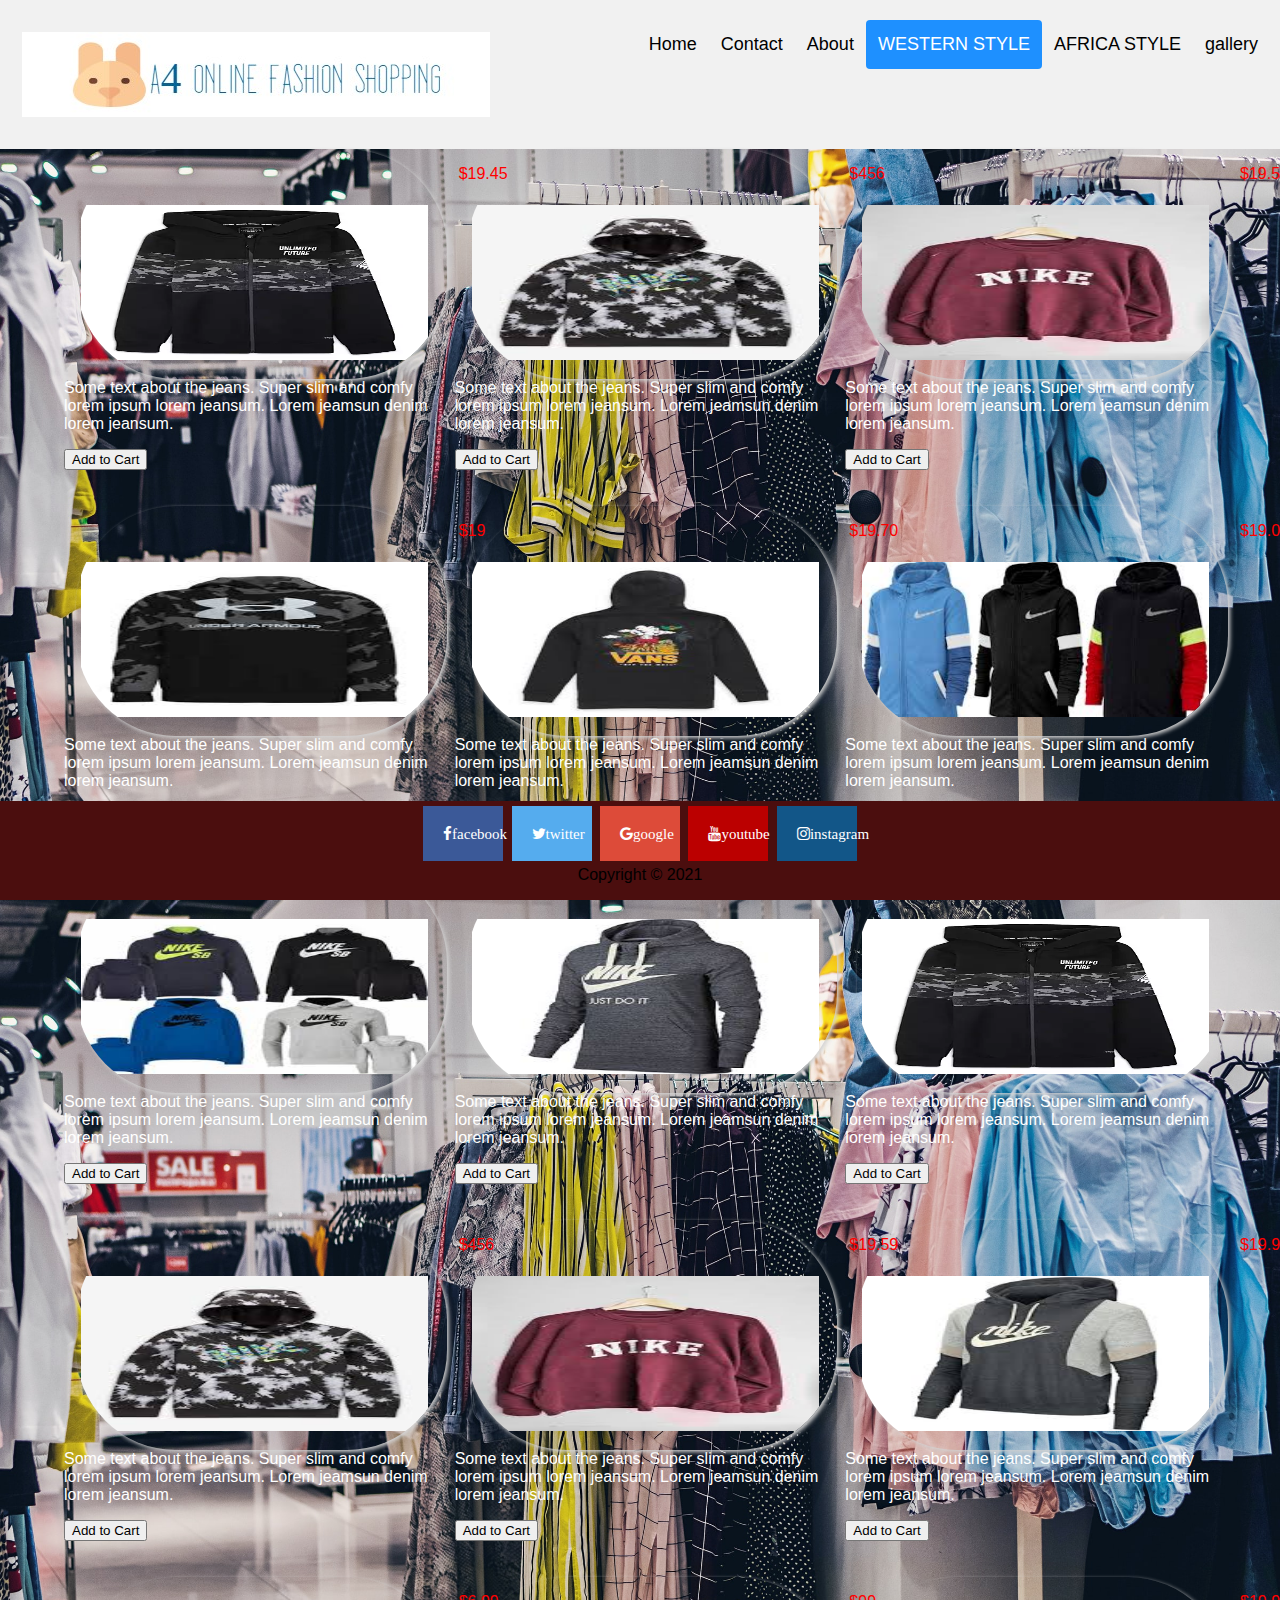
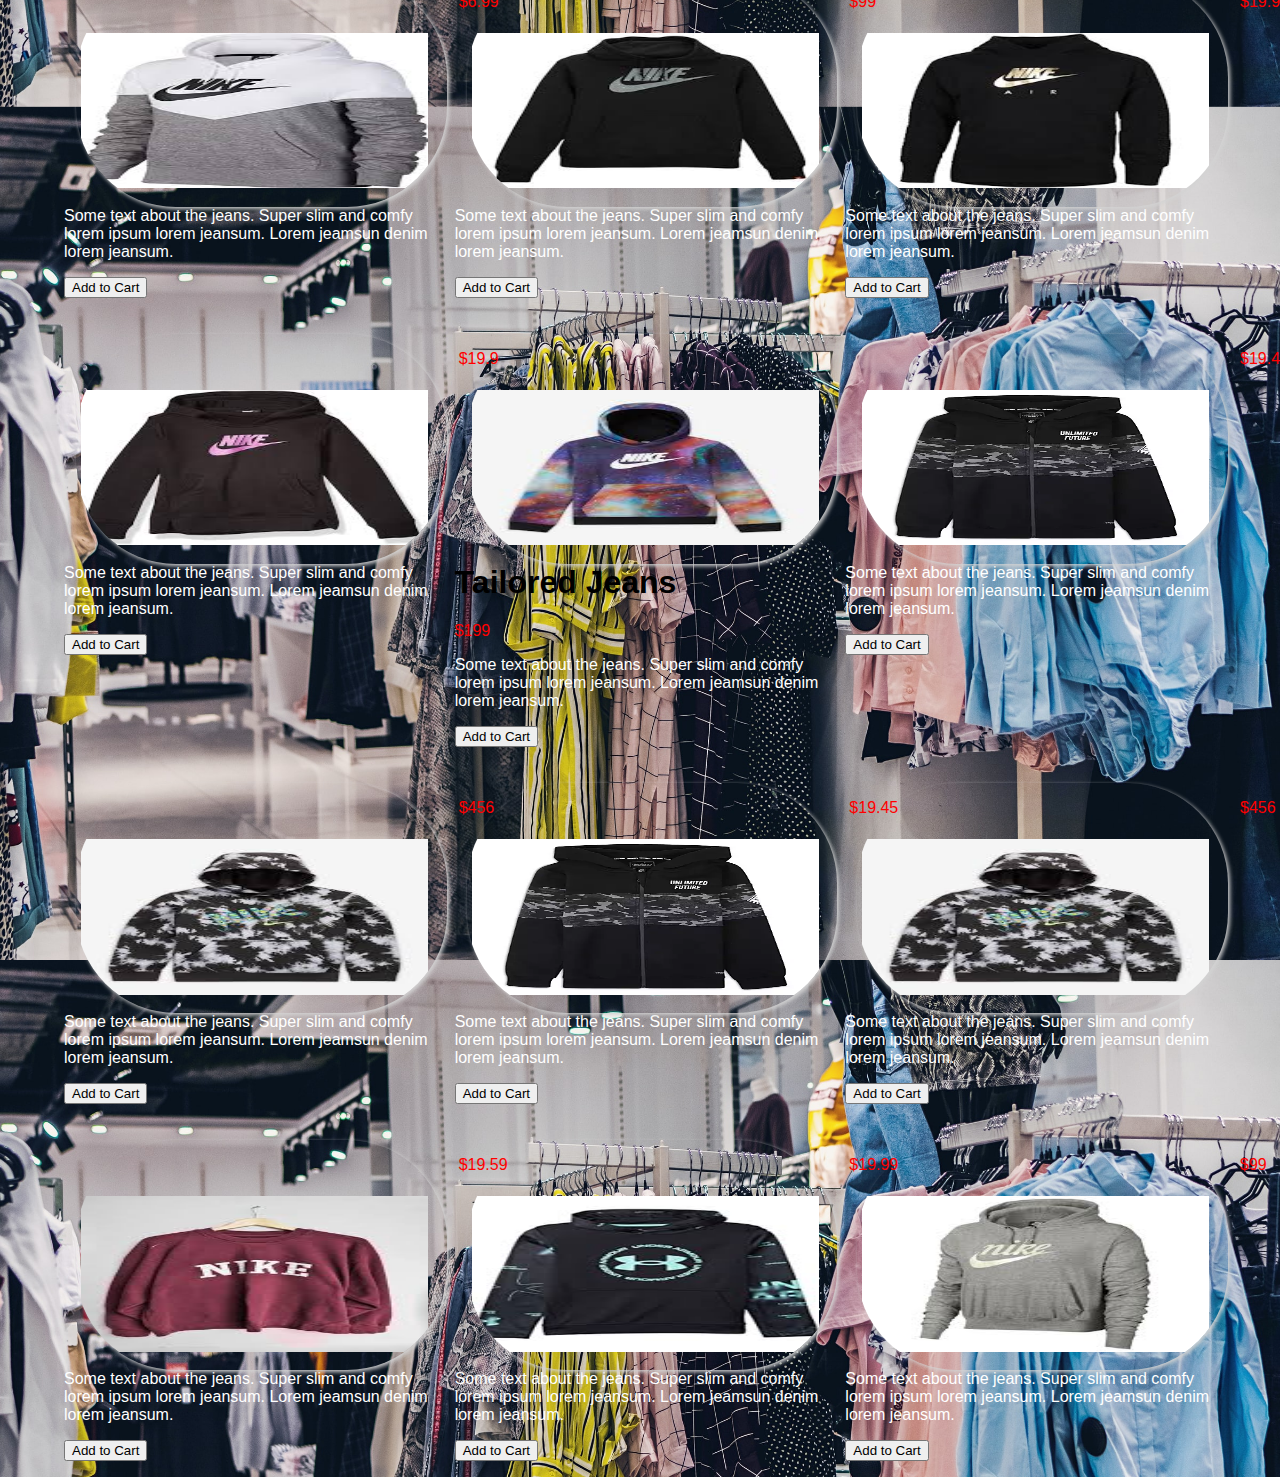
<file: western men.html>
<!DOCTYPE html>
<html lang="en">
<head>
    <meta charset="UTF-8">
    <meta http-equiv="X-UA-Compatible" content="IE=edge">
    <meta name="viewport" content="width=device-width, initial-scale=1.0">
    <title>Document</title>
    <link rel="stylesheet" href="style.css">
</head>
<link href="https://fonts.googleapis.com/css2?family=Lobster&display=swap" rel="stylesheet">
<body class="western men">
    <header>      
      <div class="header">
        <a href="#default" class="logo"><img src="img/onlinelogomaker-042221-1345-4988-500.jpg" alt=""></a>
        <div class="header-right">
          <a  href="index.html">Home</a>
          <a href="contact us.html">Contact</a>
          <a href="about.index.html">About</a>
          <a class="active" href="western world style.html">WESTERN STYLE</a>
          <a href="african style.html">AFRICA STYLE</a>
          <a href="gallery.html">gallery</a>
        </div>
      </div>
      <style>
        * {box-sizing: border-box;}
        
        body { 
          margin: 0;
          font-family: Arial, Helvetica, sans-serif;
        }
        
        .header {
          overflow: hidden;
          background-color: #f1f1f1;
          padding: 20px 10px;
        }
        
        .header a {
          float: left;
          color: black;
          text-align: center;
          padding: 12px;
          text-decoration: none;
          font-size: 18px; 
          line-height: 25px;
          border-radius: 4px;
        }
        
        .header a.logo {
          font-size: 25px;
          font-weight: bold;
        }
        
        .header a:hover {
          background-color: #ddd;
          color: black;
        }
        
        .header a.active {
          background-color: dodgerblue;
          color: white;
        }
        
        .header-right {
          float: right;
        }
        
        @media screen and (max-width: 500px) {
          .header a {
            float: none;
            display: block;
            text-align: left;
          }
          
          .header-right {
            float: none;
          }
        }
        </style>
    </header>

</div>
<div class="photo gallery">
      
  <div class="card">
    <main class="boxes"><img src="west men/boys_black_drink_zip_through_hoody.webp"><a href="starboyeric@gmail.com"></a></main>
    <p class="price">$19.45</p>
    <p>Some text about the jeans. Super slim and comfy lorem ipsum lorem jeansum. Lorem jeamsun denim lorem jeansum.</p>
    <p><button>Add to Cart</button></p>
  </div>
     
  <div class="card">
    <main class="boxes"><img src="west men/download.jpeg"><a href="starboyeric@gmail.com"></a></main>
    <p class="price">$456</p>
    <p>Some text about the jeans. Super slim and comfy lorem ipsum lorem jeansum. Lorem jeamsun denim lorem jeansum.</p>
    <p><button>Add to Cart</button></p>
  </div>
     
  <div class="card">
    <main class="boxes"><img src="west men/images (1).jpeg"><a href="starboyeric@gmail.com"></a></main>
    <p class="price">$19.59</p>
    <p>Some text about the jeans. Super slim and comfy lorem ipsum lorem jeansum. Lorem jeamsun denim lorem jeansum.</p>
    <p><button>Add to Cart</button></p>
  </div>
     
  <div class="card">
    <main class="boxes"><img src="west men/images (10).jpeg"><a href="starboyeric@gmail.com"></a></main>
    <p class="price">$19</p>
    <p>Some text about the jeans. Super slim and comfy lorem ipsum lorem jeansum. Lorem jeamsun denim lorem jeansum.</p>
    <p><button>Add to Cart</button></p>
  </div>
     
  <div class="card">
    <main class="boxes"><img src="west men/images (11).jpeg"><a href="starboyeric@gmail.com"></a></main>
    <p class="price">$19.70</p>
    <p>Some text about the jeans. Super slim and comfy lorem ipsum lorem jeansum. Lorem jeamsun denim lorem jeansum.</p>
    <p><button>Add to Cart</button></p>
  </div>
     
  <div class="card">
    <main class="boxes"><img src="west men/images (12).jpeg"><a href="starboyeric@gmail.com"></a></main>
    <p class="price">$19.09</p>
    <p>Some text about the jeans. Super slim and comfy lorem ipsum lorem jeansum. Lorem jeamsun denim lorem jeansum.</p>
    <p><button>Add to Cart</button></p>
  </div>
    
  <div class="card">
    <main class="boxes"><img src="west men/images (13).jpeg"><a href="starboyeric@gmail.com"></a></main>
    <p class="price">$19.79</p>
    <p>Some text about the jeans. Super slim and comfy lorem ipsum lorem jeansum. Lorem jeamsun denim lorem jeansum.</p>
    <p><button>Add to Cart</button></p>
  </div>
   
  <div class="card">
    <main class="boxes"><img src="west men/images (2).jpeg"><a href="starboyeric@gmail.com"></a></main>
    <p class="price">$19.99</p>
    <p>Some text about the jeans. Super slim and comfy lorem ipsum lorem jeansum. Lorem jeamsun denim lorem jeansum.</p>
    <p><button>Add to Cart</button></p>
  </div>
  <div class="card">
    <main class="boxes"><img src="west men/boys_black_drink_zip_through_hoody.webp"><a href="starboyeric@gmail.com"></a></main>
    <p class="price">$19.45</p>
    <p>Some text about the jeans. Super slim and comfy lorem ipsum lorem jeansum. Lorem jeamsun denim lorem jeansum.</p>
    <p><button>Add to Cart</button></p>
  </div>
     
  <div class="card">
    <main class="boxes"><img src="west men/download.jpeg"><a href="starboyeric@gmail.com"></a></main>
    <p class="price">$456</p>
    <p>Some text about the jeans. Super slim and comfy lorem ipsum lorem jeansum. Lorem jeamsun denim lorem jeansum.</p>
    <p><button>Add to Cart</button></p>
  </div>
     
  <div class="card">
    <main class="boxes"><img src="west men/images (1).jpeg"><a href="starboyeric@gmail.com"></a></main>
    <p class="price">$19.59</p>
    <p>Some text about the jeans. Super slim and comfy lorem ipsum lorem jeansum. Lorem jeamsun denim lorem jeansum.</p>
    <p><button>Add to Cart</button></p>
  </div>
  <div class="card">
    <main class="boxes"><img src="west men/images (3).jpeg"><a href="starboyeric@gmail.com"></a></main>
    <p class="price">$19.99</p>
    <p>Some text about the jeans. Super slim and comfy lorem ipsum lorem jeansum. Lorem jeamsun denim lorem jeansum.</p>
    <p><button>Add to Cart</button></p>
  </div>
     
  <div class="card">
    <main class="boxes"><img src="west men/images (4).jpeg"><a href="starboyeric@gmail.com"></a></main>
    <p class="price">$6.99</p>
    <p>Some text about the jeans. Super slim and comfy lorem ipsum lorem jeansum. Lorem jeamsun denim lorem jeansum.</p>
    <p><button>Add to Cart</button></p>
  </div>
      
  <div class="card">
    <main class="boxes"><img src="west men/images (5).jpeg"><a href="starboyeric@gmail.com"></a></main>
    <p class="price">$99</p>
    <p>Some text about the jeans. Super slim and comfy lorem ipsum lorem jeansum. Lorem jeamsun denim lorem jeansum.</p>
    <p><button>Add to Cart</button></p>
  </div>
    
  <div class="card">
    <main class="boxes"><img src="west men/images (6).jpeg"><a href="starboyeric@gmail.com"></a></main>
    <p class="price">$19.99</p>
    <p>Some text about the jeans. Super slim and comfy lorem ipsum lorem jeansum. Lorem jeamsun denim lorem jeansum.</p>
    <p><button>Add to Cart</button></p>
  </div>
     
  <div class="card">
    <main class="boxes"><img src="west men/images (7).jpeg"><a href="starboyeric@gmail.com"></a></main>
    <p class="price">$19.9</p>
    <p>Some text about the jeans. Super slim and comfy lorem ipsum lorem jeansum. Lorem jeamsun denim lorem jeansum.</p>
    <p><button>Add to Cart</button></p>
  </div>
   
  <div class="card">
    <main class="boxes"><img src="west men/images (8).jpeg"><a href="starboyeric@gmail.com"></a></main>
    <h1>Tailored Jeans</h1>
    <p class="price">$199</p>
    <p>Some text about the jeans. Super slim and comfy lorem ipsum lorem jeansum. Lorem jeamsun denim lorem jeansum.</p>
    <p><button>Add to Cart</button></p>
  </div>
  <div class="card">
    <main class="boxes"><img src="west men/boys_black_drink_zip_through_hoody.webp"><a href="starboyeric@gmail.com"></a></main>
    <p class="price">$19.45</p>
    <p>Some text about the jeans. Super slim and comfy lorem ipsum lorem jeansum. Lorem jeamsun denim lorem jeansum.</p>
    <p><button>Add to Cart</button></p>
  </div>
     
  <div class="card">
    <main class="boxes"><img src="west men/download.jpeg"><a href="starboyeric@gmail.com"></a></main>
    <p class="price">$456</p>
    <p>Some text about the jeans. Super slim and comfy lorem ipsum lorem jeansum. Lorem jeamsun denim lorem jeansum.</p>
    <p><button>Add to Cart</button></p>
  </div>
  <div class="card">
    <main class="boxes"><img src="west men/boys_black_drink_zip_through_hoody.webp"><a href="starboyeric@gmail.com"></a></main>
    <p class="price">$19.45</p>
    <p>Some text about the jeans. Super slim and comfy lorem ipsum lorem jeansum. Lorem jeamsun denim lorem jeansum.</p>
    <p><button>Add to Cart</button></p>
  </div>
     
  <div class="card">
    <main class="boxes"><img src="west men/download.jpeg"><a href="starboyeric@gmail.com"></a></main>
    <p class="price">$456</p>
    <p>Some text about the jeans. Super slim and comfy lorem ipsum lorem jeansum. Lorem jeamsun denim lorem jeansum.</p>
    <p><button>Add to Cart</button></p>
  </div>
     
 
  <div class="card">
    <main class="boxes"><img src="west men/images (1).jpeg"><a href="starboyeric@gmail.com"></a></main>
    <p class="price">$19.59</p>
    <p>Some text about the jeans. Super slim and comfy lorem ipsum lorem jeansum. Lorem jeamsun denim lorem jeansum.</p>
    <p><button>Add to Cart</button></p>
  </div>
  <div class="card">
    <main class="boxes"><img src="west men/images (9).jpeg"><a href="starboyeric@gmail.com"></a></main>
    <p class="price">$19.99</p>
    <p>Some text about the jeans. Super slim and comfy lorem ipsum lorem jeansum. Lorem jeamsun denim lorem jeansum.</p>
    <p><button>Add to Cart</button></p>
  </div>
     
  <div class="card">
    <main class="boxes"><img src="west men/images.jpeg"><a href="starboyeric@gmail.com"></a></main>
    <p class="price">$99</p>
    <p>Some text about the jeans. Super slim and comfy lorem ipsum lorem jeansum. Lorem jeamsun denim lorem jeansum.</p>
    <p><button>Add to Cart</button></p>
  </div>
  
  </div>
    <footer class="footer">
        
<link rel="stylesheet" href="https://cdnjs.cloudflare.com/ajax/libs/font-awesome/4.7.0/css/font-awesome.min.css">
<style>
.fa {
  padding: 20px;
  font-size: 15px;
  width: 80px;
  text-align: center;
  text-decoration: none;
  margin: 5px 2px;
}

.fa:hover {
    opacity: 5;
}

.fa-facebook {
  background: #3B5998;
  color: white;
}

.fa-twitter {
  background: #55ACEE;
  color: white;
}

.fa-google {
  background: #dd4b39;
  color: white;
}

.fa-youtube {
  background: #bb0000;
  color: white;
}

.fa-instagram {
  background: #125688;
  color: white;
}


</style>
</head>
<body>
<!-- Add font awesome icons -->
<a href="http://www.facebook.com" class="fa fa-facebook">facebook</a>
<a href="http://www.twitter.com" class="fa fa-twitter">twitter</a>
<a href="http://www.google.com" class="fa fa-google">google</a>
<a href="http://www.youtube.com" class="fa fa-youtube">youtube</a>
<a href="http://www.instagram.com" class="fa fa-instagram">instagram</a>  
        <p class="copyright">
            Copyright &copy; 2021 
        </p>
    </footer>
</body>
</html>
</file>
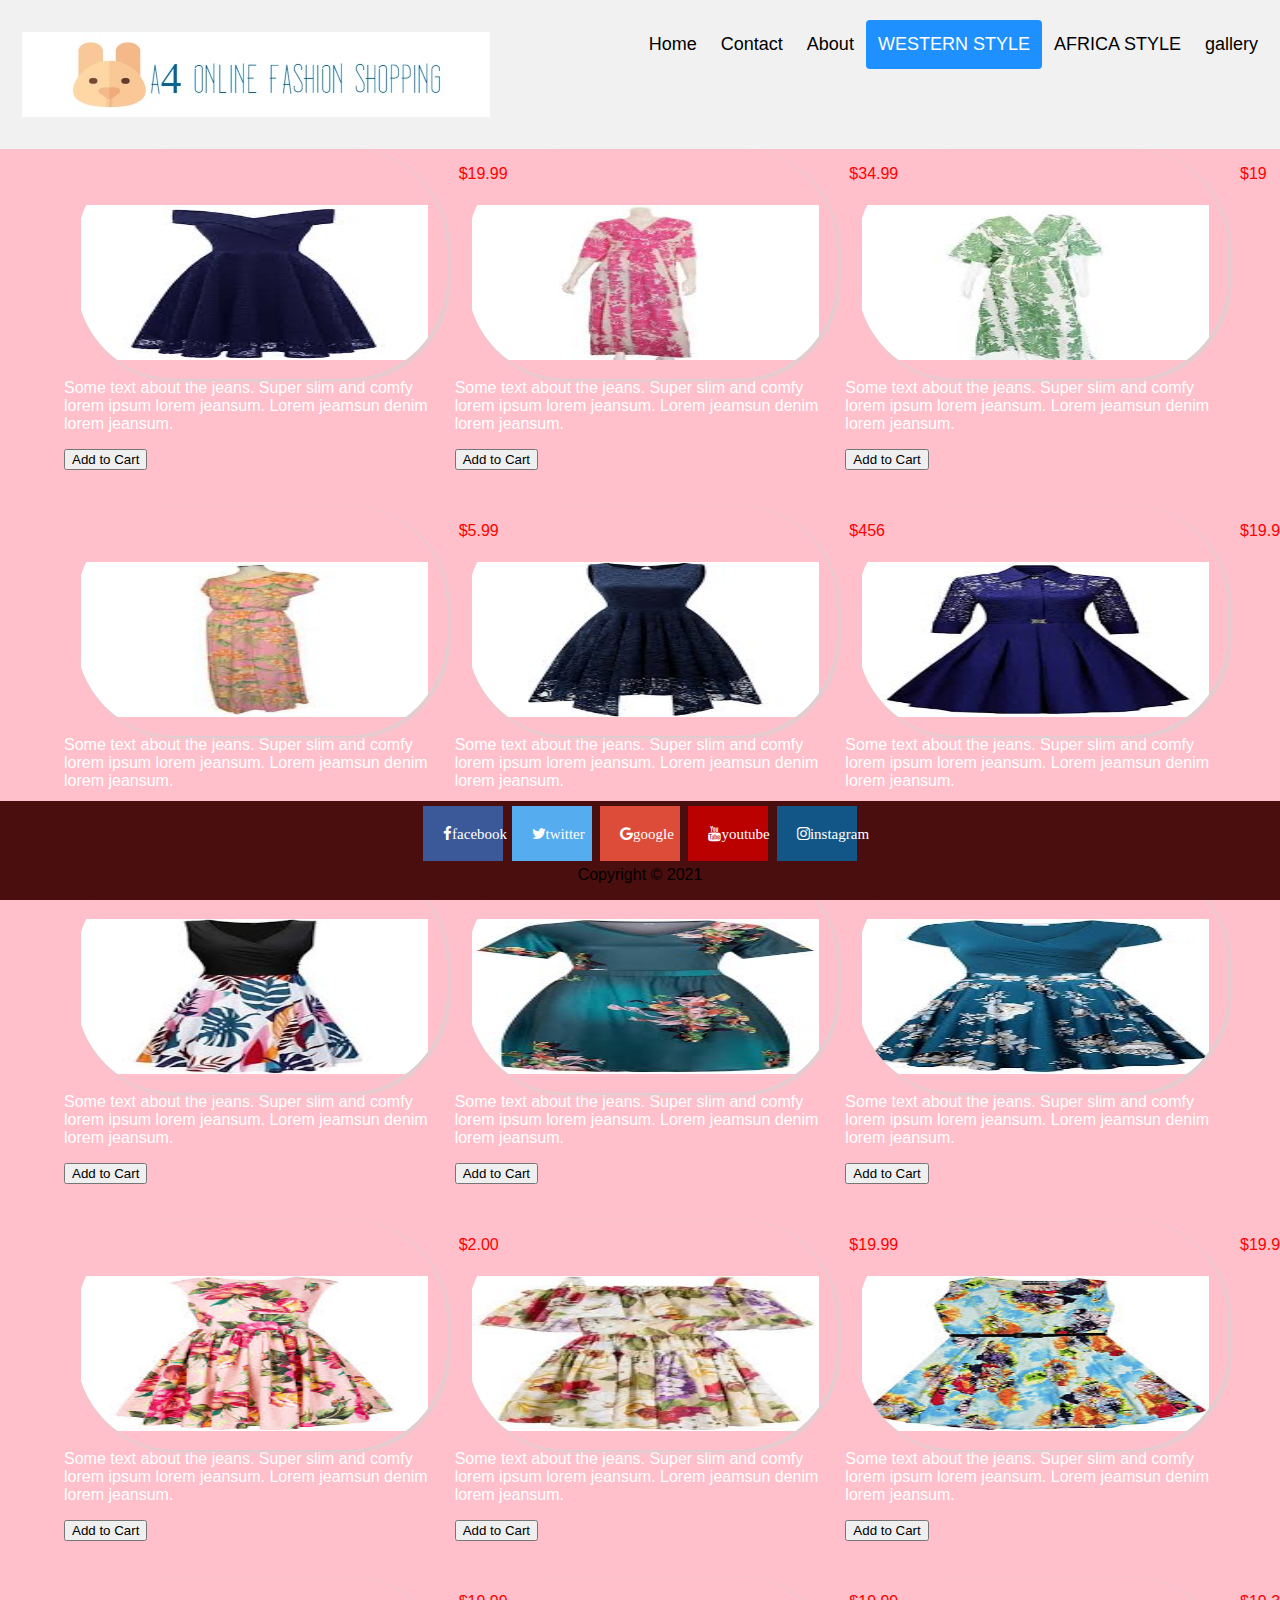
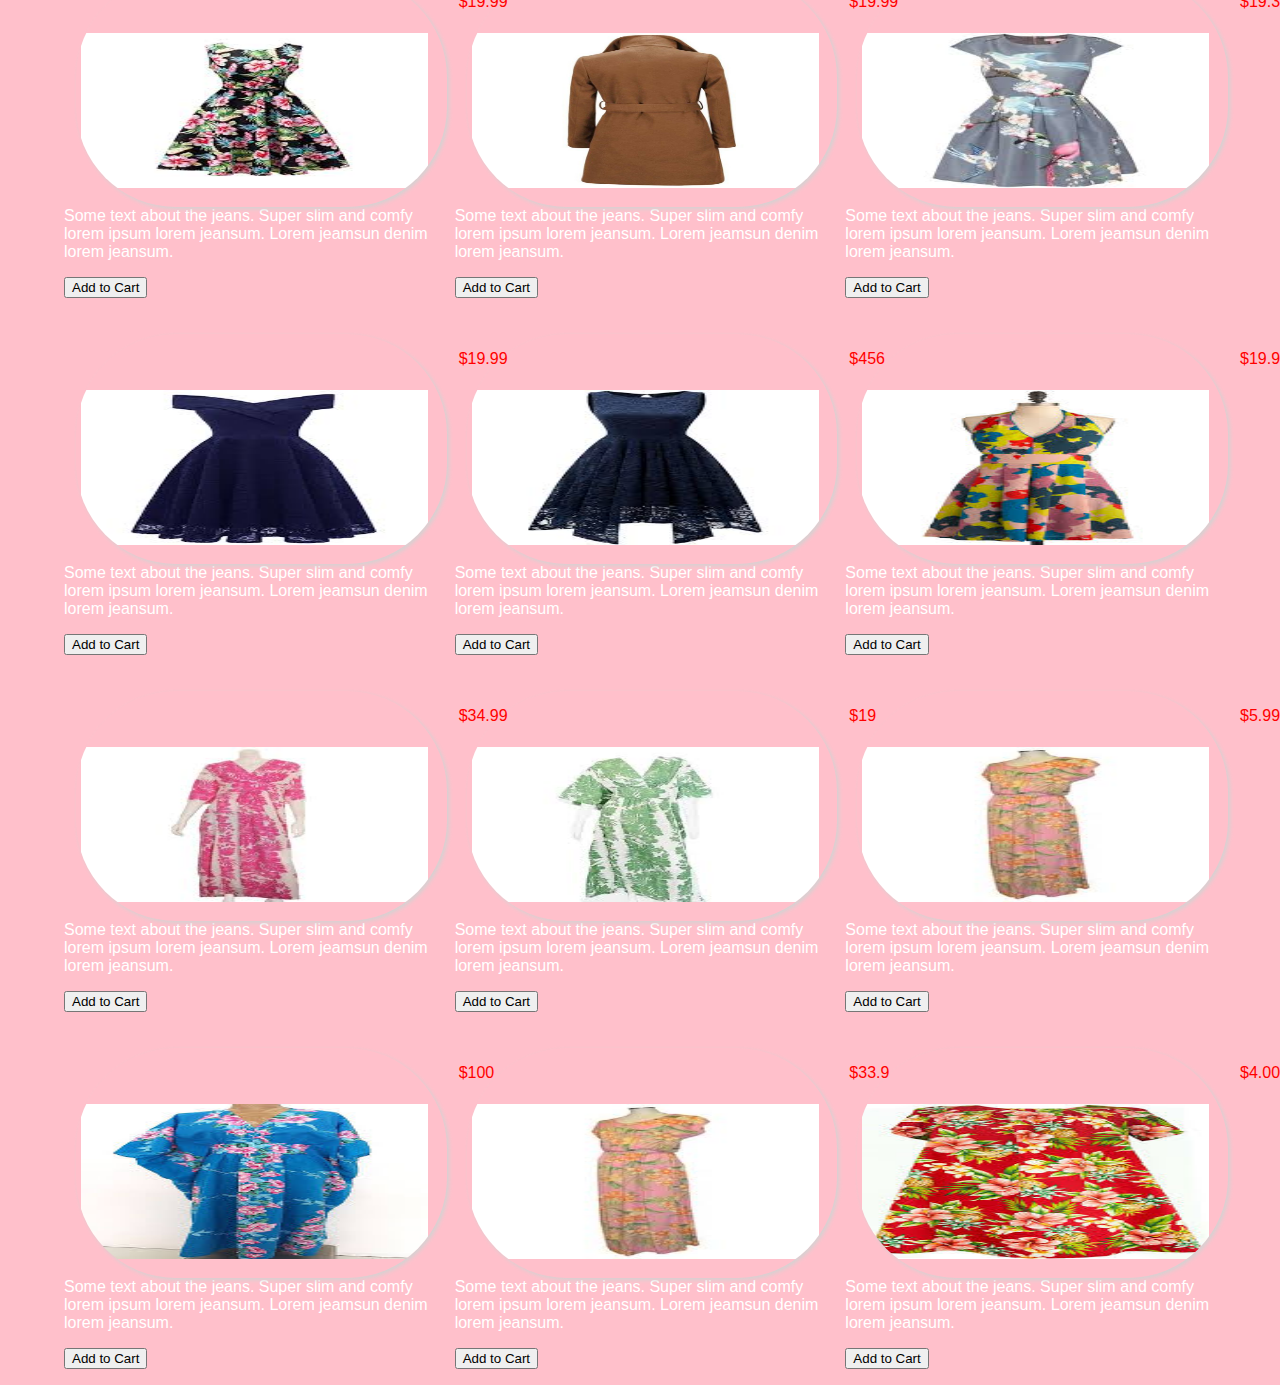
<file: western women.html>
<!DOCTYPE html>
<html lang="en">
<head>
    <meta charset="UTF-8">
    <meta http-equiv="X-UA-Compatible" content="IE=edge">
    <meta name="viewport" content="width=device-width, initial-scale=1.0">
    <title>Document</title>
    <link rel="stylesheet" href="style.css">
</head>
<link href="https://fonts.googleapis.com/css2?family=Lobster&display=swap" rel="stylesheet">
<body class="women">
    <header>
         
      <div class="header">
        <a href="#default" class="logo"><img src="img/onlinelogomaker-042221-1345-4988-500.jpg" alt=""></a>
        <div class="header-right">
          <a  href="index.html">Home</a>
          <a href="contact us.html">Contact</a>
          <a href="about.index.html">About</a>
          <a class="active" href="western world style.html">WESTERN STYLE</a>
          <a href="african style.html">AFRICA STYLE</a>
          <a href="gallery.html">gallery</a>
        </div>
      </div>
      <style>
        * {box-sizing: border-box;}
        
        body { 
          margin: 0;
          font-family: Arial, Helvetica, sans-serif;
        }
        
        .header {
          overflow: hidden;
          background-color: #f1f1f1;
          padding: 20px 10px;
        }
        
        .header a {
          float: left;
          color: black;
          text-align: center;
          padding: 12px;
          text-decoration: none;
          font-size: 18px; 
          line-height: 25px;
          border-radius: 4px;
        }
        
        .header a.logo {
          font-size: 25px;
          font-weight: bold;
        }
        
        .header a:hover {
          background-color: #ddd;
          color: black;
        }
        
        .header a.active {
          background-color: dodgerblue;
          color: white;
        }
        
        .header-right {
          float: right;
        }
        
        @media screen and (max-width: 500px) {
          .header a {
            float: none;
            display: block;
            text-align: left;
          }
          
          .header-right {
            float: none;
          }
        }
        </style>
    </header>
    <div class="photo gallery">
      
      <div class="card">
        <main class="boxes"><img src="women/images (21).jpeg"><a href="starboyeric@gmail.com"></a></main>
        <p class="price">$19.99</p>
        <p>Some text about the jeans. Super slim and comfy lorem ipsum lorem jeansum. Lorem jeamsun denim lorem jeansum.</p>
        <p><button>Add to Cart</button></p>
      </div>
      <div class="card">
        <main class="boxes"><img src="women/images (33).jpeg"><a href="starboyeric@gmail.com"></a></main>
        <p class="price">$34.99</p>
        <p>Some text about the jeans. Super slim and comfy lorem ipsum lorem jeansum. Lorem jeamsun denim lorem jeansum.</p>
        <p><button>Add to Cart</button></p>
      </div>
      <div class="card">
        <main class="boxes"><img src="women/images (34).jpeg"><a href="starboyeric@gmail.com"></a></main>
        <p class="price">$19</p>
        <p>Some text about the jeans. Super slim and comfy lorem ipsum lorem jeansum. Lorem jeamsun denim lorem jeansum.</p>
        <p><button>Add to Cart</button></p>
      </div>
         
      <div class="card">
        <main class="boxes"><img src="women/images (36).jpeg"><a href="starboyeric@gmail.com"></a></main>
        <p class="price">$5.99</p>
        <p>Some text about the jeans. Super slim and comfy lorem ipsum lorem jeansum. Lorem jeamsun denim lorem jeansum.</p>
        <p><button>Add to Cart</button></p>
      </div>
         
      <div class="card">
        <main class="boxes"><img src="women/images (22).jpeg"><a href="starboyeric@gmail.com"></a></main>
        <p class="price">$456</p>
        <p>Some text about the jeans. Super slim and comfy lorem ipsum lorem jeansum. Lorem jeamsun denim lorem jeansum.</p>
        <p><button>Add to Cart</button></p>
      </div>
         
      <div class="card">
        <main class="boxes"><img src="women/images (23).jpeg"><a href="starboyeric@gmail.com"></a></main>
        <p class="price">$19.99</p>
        <p>Some text about the jeans. Super slim and comfy lorem ipsum lorem jeansum. Lorem jeamsun denim lorem jeansum.</p>
        <p><button>Add to Cart</button></p>
      </div>
         
      <div class="card">
        <main class="boxes"><img src="women/images (24).jpeg"><a href="starboyeric@gmail.com"></a></main>
        <p class="price">$1.99</p>
        <p>Some text about the jeans. Super slim and comfy lorem ipsum lorem jeansum. Lorem jeamsun denim lorem jeansum.</p>
        <p><button>Add to Cart</button></p>
      </div>
         
      <div class="card">
        <main class="boxes"><img src="women/images (25).jpeg"><a href="starboyeric@gmail.com"></a></main>
        <p class="price">$19</p>
        <p>Some text about the jeans. Super slim and comfy lorem ipsum lorem jeansum. Lorem jeamsun denim lorem jeansum.</p>
        <p><button>Add to Cart</button></p>
      </div>
         
      <div class="card">
        <main class="boxes"><img src="women/images (26).jpeg"><a href="starboyeric@gmail.com"></a></main>

        <p class="price">$39.99</p>
        <p>Some text about the jeans. Super slim and comfy lorem ipsum lorem jeansum. Lorem jeamsun denim lorem jeansum.</p>
        <p><button>Add to Cart</button></p>
      </div>
        
      <div class="card">
        <main class="boxes"><img src="women/images (27).jpeg"><a href="starboyeric@gmail.com"></a></main>
        <p class="price">$2.00</p>
        <p>Some text about the jeans. Super slim and comfy lorem ipsum lorem jeansum. Lorem jeamsun denim lorem jeansum.</p>
        <p><button>Add to Cart</button></p>
      </div>
       
      <div class="card">
        <main class="boxes"><img src="women/images (28).jpeg"><a href="starboyeric@gmail.com"></a></main>

        <p class="price">$19.99</p>
        <p>Some text about the jeans. Super slim and comfy lorem ipsum lorem jeansum. Lorem jeamsun denim lorem jeansum.</p>
        <p><button>Add to Cart</button></p>
      </div>
         
      <div class="card">
        <main class="boxes"><img src="women/images (29).jpeg"><a href="starboyeric@gmail.com"></a></main>
        <p class="price">$19.99</p>
        <p>Some text about the jeans. Super slim and comfy lorem ipsum lorem jeansum. Lorem jeamsun denim lorem jeansum.</p>
        <p><button>Add to Cart</button></p>
      </div>
         
      <div class="card">
        <main class="boxes"><img src="women/images (30).jpeg"><a href="starboyeric@gmail.com"></a></main>
        <p class="price">$19.99</p>
        <p>Some text about the jeans. Super slim and comfy lorem ipsum lorem jeansum. Lorem jeamsun denim lorem jeansum.</p>
        <p><button>Add to Cart</button></p>
      </div>
          
      <div class="card">
        <main class="boxes"><img src="women/e715cecb-20cf-4781-b4a4-c4879ff1b4d6.jpg"><a href="starboyeric@gmail.com"></a></main>
        <p class="price">$19.99</p>
        <p>Some text about the jeans. Super slim and comfy lorem ipsum lorem jeansum. Lorem jeamsun denim lorem jeansum.</p>
        <p><button>Add to Cart</button></p>
      </div>
        
      <div class="card">
        <main class="boxes"><img src="women/images (31).jpeg"><a href="starboyeric@gmail.com"></a></main>
        <p class="price">$19.34</p>
        <p>Some text about the jeans. Super slim and comfy lorem ipsum lorem jeansum. Lorem jeamsun denim lorem jeansum.</p>
        <p><button>Add to Cart</button></p>
      </div>
      <div class="card">
        <main class="boxes"><img src="women/images (21).jpeg"><a href="starboyeric@gmail.com"></a></main>
        <p class="price">$19.99</p>
        <p>Some text about the jeans. Super slim and comfy lorem ipsum lorem jeansum. Lorem jeamsun denim lorem jeansum.</p>
        <p><button>Add to Cart</button></p>
      </div>
         
      <div class="card">
        <main class="boxes"><img src="women/images (22).jpeg"><a href="starboyeric@gmail.com"></a></main>
        <p class="price">$456</p>
        <p>Some text about the jeans. Super slim and comfy lorem ipsum lorem jeansum. Lorem jeamsun denim lorem jeansum.</p>
        <p><button>Add to Cart</button></p>
      </div>
         
      <div class="card">
        <main class="boxes"><img src="women/images (32).jpeg"><a href="starboyeric@gmail.com"></a></main>
        <p class="price">$19.99</p>
        <p>Some text about the jeans. Super slim and comfy lorem ipsum lorem jeansum. Lorem jeamsun denim lorem jeansum.</p>
        <p><button>Add to Cart</button></p>
      </div>
       
      <div class="card">
        <main class="boxes"><img src="women/images (33).jpeg"><a href="starboyeric@gmail.com"></a></main>
        <p class="price">$34.99</p>
        <p>Some text about the jeans. Super slim and comfy lorem ipsum lorem jeansum. Lorem jeamsun denim lorem jeansum.</p>
        <p><button>Add to Cart</button></p>
      </div>
      <div class="card">
        <main class="boxes"><img src="women/images (34).jpeg"><a href="starboyeric@gmail.com"></a></main>
        <p class="price">$19</p>
        <p>Some text about the jeans. Super slim and comfy lorem ipsum lorem jeansum. Lorem jeamsun denim lorem jeansum.</p>
        <p><button>Add to Cart</button></p>
      </div>
         
      <div class="card">
        <main class="boxes"><img src="women/images (36).jpeg"><a href="starboyeric@gmail.com"></a></main>
        <p class="price">$5.99</p>
        <p>Some text about the jeans. Super slim and comfy lorem ipsum lorem jeansum. Lorem jeamsun denim lorem jeansum.</p>
        <p><button>Add to Cart</button></p>
      </div>
        
      <div class="card">
        <main class="boxes"><img src="women/images (35).jpeg"><a href="starboyeric@gmail.com"></a></main>
        <p class="price">$100</p>
        <p>Some text about the jeans. Super slim and comfy lorem ipsum lorem jeansum. Lorem jeamsun denim lorem jeansum.</p>
        <p><button>Add to Cart</button></p>
      </div>
         
      <div class="card">
        <main class="boxes"><img src="women/images (36).jpeg"><a href="starboyeric@gmail.com"></a></main>
        <p class="price">$33.9</p>
        <p>Some text about the jeans. Super slim and comfy lorem ipsum lorem jeansum. Lorem jeamsun denim lorem jeansum.</p>
        <p><button>Add to Cart</button></p>
      </div>
        
      <div class="card">
        <main class="boxes"><img src="women/images (37).jpeg"><a href="starboyeric@gmail.com"></a></main>
        <p class="price">$4.00</p>
        <p>Some text about the jeans. Super slim and comfy lorem ipsum lorem jeansum. Lorem jeamsun denim lorem jeansum.</p>
        <p><button>Add to Cart</button></p>
      </div>
      </div>
    <footer class="footer">
        
<link rel="stylesheet" href="https://cdnjs.cloudflare.com/ajax/libs/font-awesome/4.7.0/css/font-awesome.min.css">
<style>
.fa {
  padding: 20px;
  font-size: 15px;
  width: 80px;
  text-align: center;
  text-decoration: none;
  margin: 5px 2px;
}

.fa:hover {
    opacity: 5;
}

.fa-facebook {
  background: #3B5998;
  color: white;
}

.fa-twitter {
  background: #55ACEE;
  color: white;
}

.fa-google {
  background: #dd4b39;
  color: white;
}

.fa-youtube {
  background: #bb0000;
  color: white;
}

.fa-instagram {
  background: #125688;
  color: white;
}


</style>
</head>
<body>
<!-- Add font awesome icons -->
<a href="http://www.facebook.com" class="fa fa-facebook">facebook</a>
<a href="http://www.twitter.com" class="fa fa-twitter">twitter</a>
<a href="http://www.google.com" class="fa fa-google">google</a>
<a href="http://www.youtube.com" class="fa fa-youtube">youtube</a>
<a href="http://www.instagram.com" class="fa fa-instagram">instagram</a>  
        <p class="copyright">
            Copyright &copy; 2021 
        </p>
    </footer>
</body>
</html>
</file>
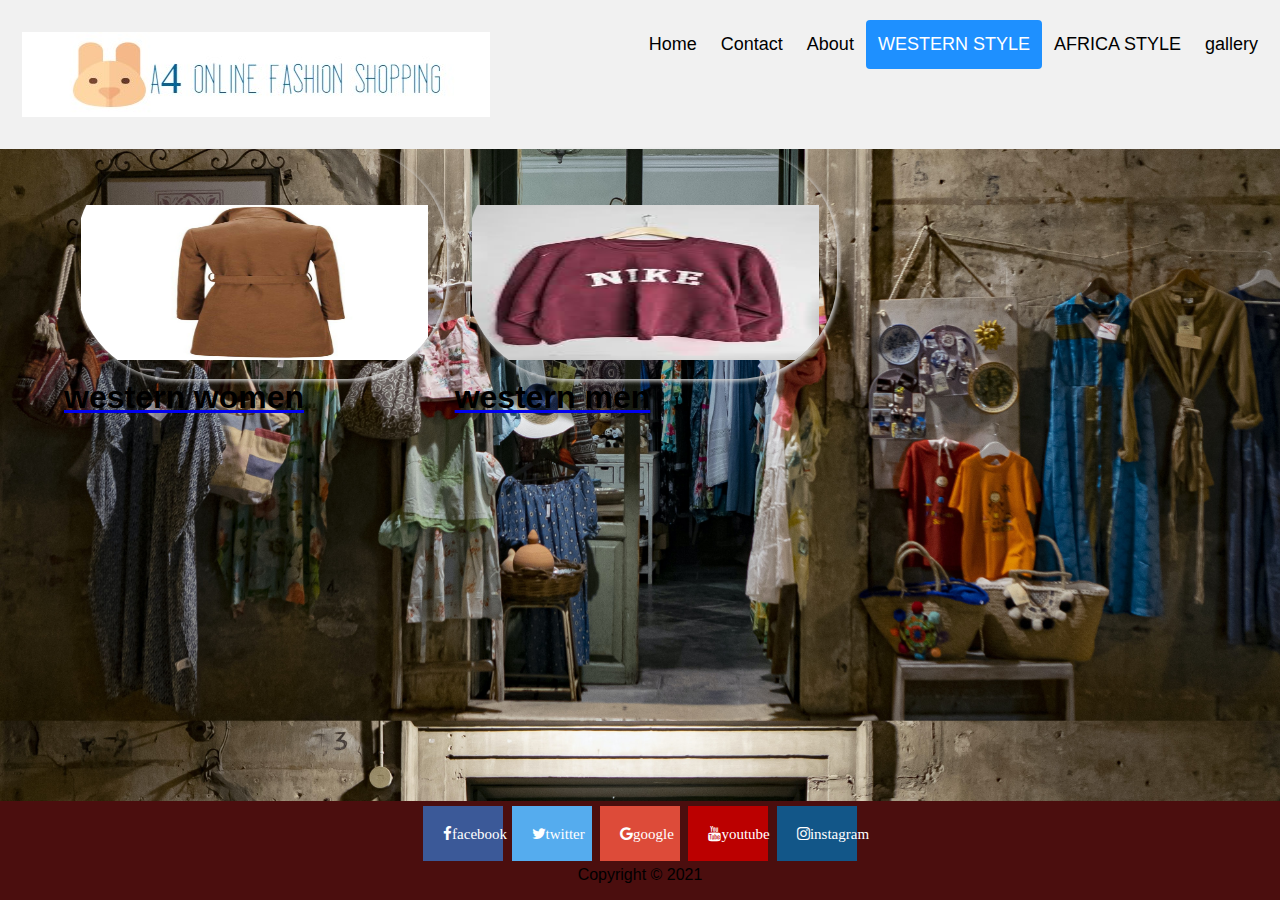
<file: western world style.html>
<!DOCTYPE html>
<html lang="en">
<head>
    <meta charset="UTF-8">
    <meta http-equiv="X-UA-Compatible" content="IE=edge">
    <meta name="viewport" content="width=device-width, initial-scale=1.0">
    <title>Document</title>
    <link rel="stylesheet" href="style.css">
</head>
<link href="https://fonts.googleapis.com/css2?family=Lobster&display=swap" rel="stylesheet">
<body class="western">
    <header>

         
      <div class="header">
        <a href="#default" class="logo"><img src="img/onlinelogomaker-042221-1345-4988-500.jpg" alt=""></a>
        <div class="header-right">
          <a  href="index.html">Home</a>
          <a href="contact us.html">Contact</a>
          <a href="about.index.html">About</a>
          <a class="active" href="western world style.html">WESTERN STYLE</a>
          <a href="african style.html">AFRICA STYLE</a>
          <a href="gallery.html">gallery</a>
        </div>
      </div>
      <style>
        * {box-sizing: border-box;}
        
        body { 
          margin: 0;
          font-family: Arial, Helvetica, sans-serif;
        }
        h1{
          text-decoration: none;
          color: black;
        }
        .header {
          overflow: hidden;
          background-color: #f1f1f1;
          padding: 20px 10px;
        }
        
        .header a {
          float: left;
          color: black;
          text-align: center;
          padding: 12px;
          text-decoration: none;
          font-size: 18px; 
          line-height: 25px;
          border-radius: 4px;
        }
        
        .header a.logo {
          font-size: 25px;
          font-weight: bold;
        }
        
        .header a:hover {
          background-color: #ddd;
          color: black;
        }
        
        .header a.active {
          background-color: dodgerblue;
          color: white;
        }
        
        .header-right {
          float: right;
        }
        
        @media screen and (max-width: 500px) {
          .header a {
            float: none;
            display: block;
            text-align: left;
          }
          
          .header-right {
            float: none;
          }
        }
        </style>
              <div class="photo gallery">
               <a href="western women.html"><main class="boxes"><img src="women/e715cecb-20cf-4781-b4a4-c4879ff1b4d6.jpg"></main> <br><h1>western women</h1></a> 
               <a href="western men.html"><main class="boxes"><img src="west men/images (1).jpeg">
                 </main><br><h1>western men</h1></a> 
                 </div>
    </header>

</div>
    <footer class="footer">
        
<link rel="stylesheet" href="https://cdnjs.cloudflare.com/ajax/libs/font-awesome/4.7.0/css/font-awesome.min.css">
<style>
.fa {
  padding: 20px;
  font-size: 15px;
  width: 80px;
  text-align: center;
  text-decoration: none;
  margin: 5px 2px;
}

.fa:hover {
    opacity: 5;
}

.fa-facebook {
  background: #3B5998;
  color: white;
}

.fa-twitter {
  background: #55ACEE;
  color: white;
}

.fa-google {
  background: #dd4b39;
  color: white;
}

.fa-youtube {
  background: #bb0000;
  color: white;
}

.fa-instagram {
  background: #125688;
  color: white;
}


</style>
</head>
<body>
<!-- Add font awesome icons -->
<a href="http://www.facebook.com" class="fa fa-facebook">facebook</a>
<a href="http://www.twitter.com" class="fa fa-twitter">twitter</a>
<a href="http://www.google.com" class="fa fa-google">google</a>
<a href="http://www.youtube.com" class="fa fa-youtube">youtube</a>
<a href="http://www.instagram.com" class="fa fa-instagram">instagram</a>  
        <p class="copyright">
            Copyright &copy; 2021 
        </p>
    </footer>
</body>
</html>
</file>
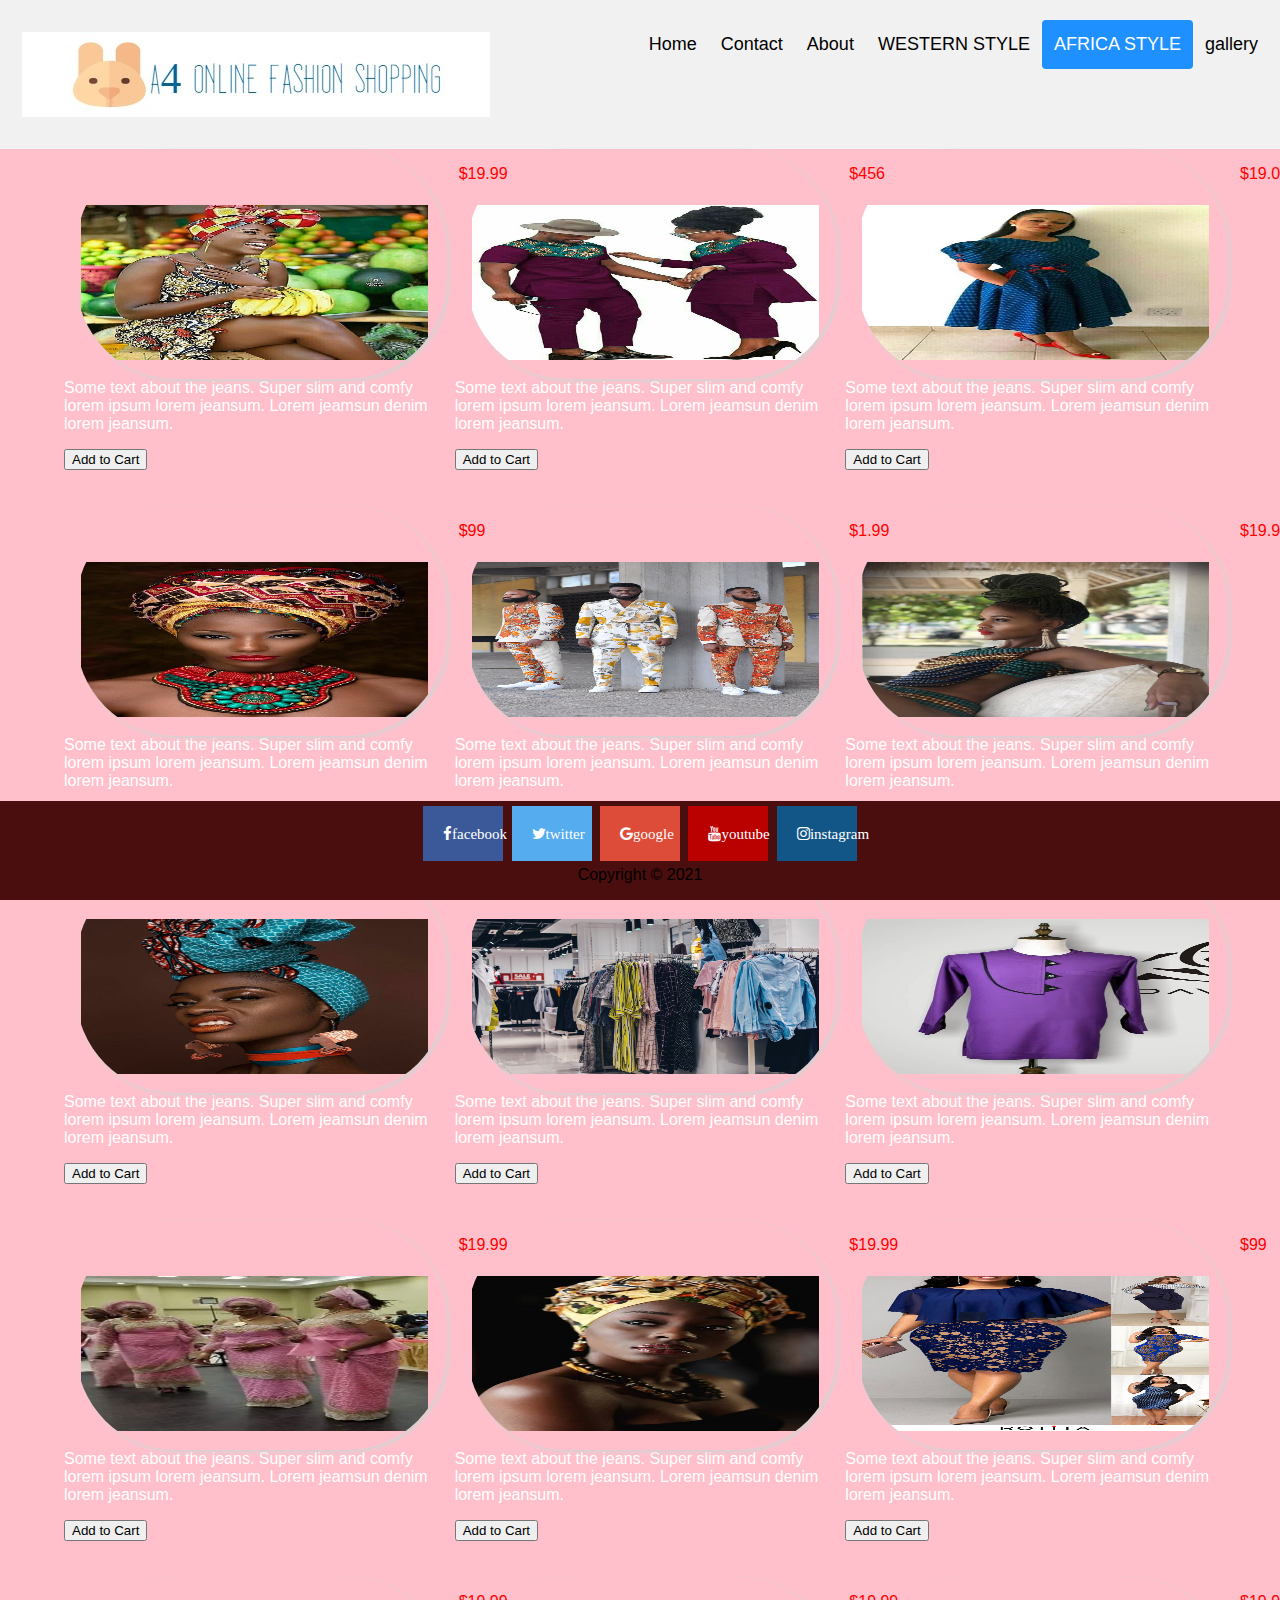
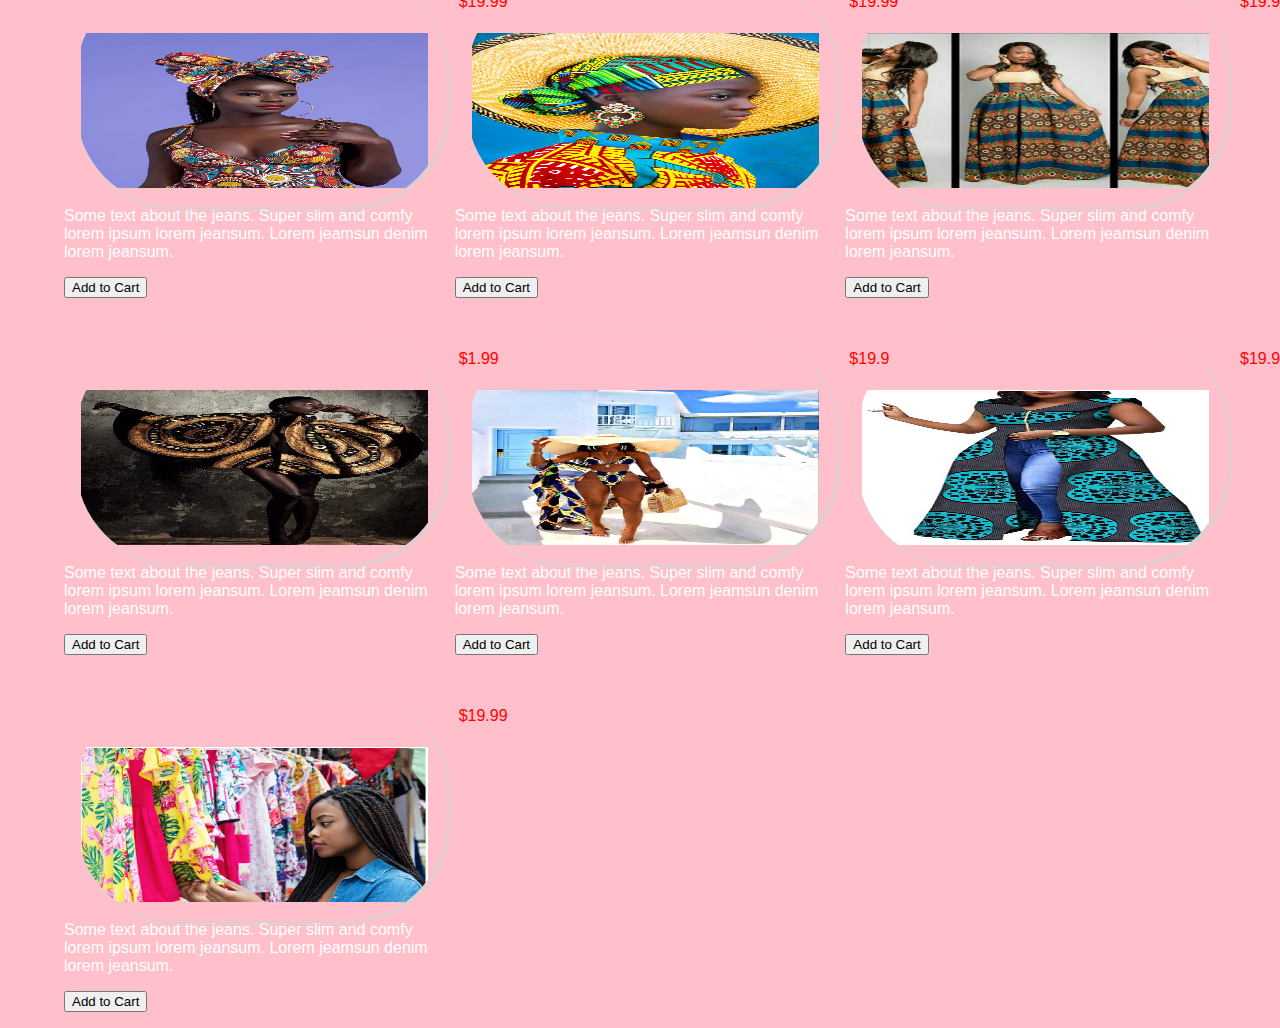
<file: women.html>
<!DOCTYPE html>
<html lang="en">
<head>
    <meta charset="UTF-8">
    <meta http-equiv="X-UA-Compatible" content="IE=edge">
    <meta name="viewport" content="width=device-width, initial-scale=1.0">
    <title>Document</title>
    <link rel="stylesheet" href="style.css">
</head>
<link href="https://fonts.googleapis.com/css2?family=Lobster&display=swap" rel="stylesheet">
<body class="women">
    <header>
    
      <div class="header">
        <a href="#default" class="logo"><img src="img/onlinelogomaker-042221-1345-4988-500.jpg" alt=""></a>
        <div class="header-right">
          <a  href="index.html">Home</a>
          <a href="contact us.html">Contact</a>
          <a href="about.index.html">About</a>
          <a href="western world style.html">WESTERN STYLE</a>
          <a class="active" href="african style.html">AFRICA STYLE</a>
          <a href="gallery.html">gallery</a>
        </div>
      </div>
        </div>
        <style>
          * {box-sizing: border-box;}
          
          body { 
            margin: 0;
            font-family: Arial, Helvetica, sans-serif;
          }
          
          .header {
            overflow: hidden;
            background-color: #f1f1f1;
            padding: 20px 10px;
          }
          
          .header a {
            float: left;
            color: black;
            text-align: center;
            padding: 12px;
            text-decoration: none;
            font-size: 18px; 
            line-height: 25px;
            border-radius: 4px;
          }
          
          .header a.logo {
            font-size: 25px;
            font-weight: bold;
          }
          
          .header a:hover {
            background-color: #ddd;
            color: black;
          }
          
          .header a.active {
            background-color: dodgerblue;
            color: white;
          }
          
          .header-right {
            float: right;
          }
          
          @media screen and (max-width: 500px) {
            .header a {
              float: none;
              display: block;
              text-align: left;
            }
            
            .header-right {
              float: none;
            }
          }
          </style>
    </header>
    <div class="photo gallery">
      
      <div class="card">
        <main class="boxes"><img src="img/70dbb6bb-47fa-40ff-a695-1c725d0ec549.jpg"><a href="starboyeric@gmail.com"></a></main>
        <p class="price">$19.99</p>
        <p>Some text about the jeans. Super slim and comfy lorem ipsum lorem jeansum. Lorem jeamsun denim lorem jeansum.</p>
        <p><button>Add to Cart</button></p>
      </div>
         
      <div class="card">
        <main class="boxes"><img src="img/81428293-5697-41a9-bb12-1d27dfcbbde3.jpg"><a href="starboyeric@gmail.com"></a></main>
        <p class="price">$456</p>
        <p>Some text about the jeans. Super slim and comfy lorem ipsum lorem jeansum. Lorem jeamsun denim lorem jeansum.</p>
        <p><button>Add to Cart</button></p>
      </div>
         
      <div class="card">
        <main class="boxes"><img src="img/88670c4c-2ab3-49b4-b075-51b44acdc082.jpg"><a href="starboyeric@gmail.com"></a></main>
        <p class="price">$19.00</p>
        <p>Some text about the jeans. Super slim and comfy lorem ipsum lorem jeansum. Lorem jeamsun denim lorem jeansum.</p>
        <p><button>Add to Cart</button></p>
      </div>
         
      <div class="card">
        <main class="boxes"><img src="img/@petravdhulst on Twitter.jpg"><a href="starboyeric@gmail.com"></a></main>
        <p class="price">$99</p>
        <p>Some text about the jeans. Super slim and comfy lorem ipsum lorem jeansum. Lorem jeamsun denim lorem jeansum.</p>
        <p><button>Add to Cart</button></p>
      </div>
         
      <div class="card">
        <main class="boxes"><img src="img/AFRICA'S PREMIUM MENSWEAR BRAND.jpg"><a href="starboyeric@gmail.com"></a></main>
        <p class="price">$1.99</p>
        <p>Some text about the jeans. Super slim and comfy lorem ipsum lorem jeansum. Lorem jeamsun denim lorem jeansum.</p>
        <p><button>Add to Cart</button></p>
      </div>
         
      <div class="card">
        <main class="boxes"><img src="img/African Beads Jewelry, Necklaces From South Africa, Ghana, Cameroon in 2020 _ African inspired fashi.jpg"><a href="starboyeric@gmail.com"></a></main>
        <p class="price">$19.9</p>
        <p>Some text about the jeans. Super slim and comfy lorem ipsum lorem jeansum. Lorem jeamsun denim lorem jeansum.</p>
        <p><button>Add to Cart</button></p>
      </div>
        
      <div class="card">
        <main class="boxes"><img src="img/African Style Diary (@African_S_Diary).jpg"><a href="starboyeric@gmail.com"></a></main>
        <p class="price">$19.99</p>
        <p>Some text about the jeans. Super slim and comfy lorem ipsum lorem jeansum. Lorem jeamsun denim lorem jeansum.</p>
        <p><button>Add to Cart</button></p>
      </div>
       
      <div class="card">
        <main class="boxes"><img src="img/artem-beliaikin-JRU0FrS8eys-unsplash.jpg"><a href="starboyeric@gmail.com"></a></main>
        <p class="price">$99</p>
        <p>Some text about the jeans. Super slim and comfy lorem ipsum lorem jeansum. Lorem jeamsun denim lorem jeansum.</p>
        <p><button>Add to Cart</button></p>
      </div>
         
      <div class="card">
        <main class="boxes"><img src="img/b0345917-c31e-4bca-8efd-4e27ccc7aa62.jpg"><a href="starboyeric@gmail.com"></a></main>
        <p class="price">$99</p>
        <p>Some text about the jeans. Super slim and comfy lorem ipsum lorem jeansum. Lorem jeamsun denim lorem jeansum.</p>
        <p><button>Add to Cart</button></p>
      </div>
         
      <div class="card">
        <main class="boxes"><img src="img/b1e84d18-0958-418f-b332-fcde9380fe4c.jpg"><a href="starboyeric@gmail.com"></a></main>
        <p class="price">$19.99</p>
        <p>Some text about the jeans. Super slim and comfy lorem ipsum lorem jeansum. Lorem jeamsun denim lorem jeansum.</p>
        <p><button>Add to Cart</button></p>
      </div>
          
      <div class="card">
        <main class="boxes"><img src="img/BlackHistoryStudies on Twitter.jpg"><a href="starboyeric@gmail.com"></a></main>
        <p class="price">$19.99</p>
        <p>Some text about the jeans. Super slim and comfy lorem ipsum lorem jeansum. Lorem jeamsun denim lorem jeansum.</p>
        <p><button>Add to Cart</button></p>
      </div>
        
      <div class="card">
        <main class="boxes"><img src="img/BUY 2 GET 3RD 45% OFF.png"><a href="starboyeric@gmail.com"></a></main>
        <p class="price">$99</p>
        <p>Some text about the jeans. Super slim and comfy lorem ipsum lorem jeansum. Lorem jeamsun denim lorem jeansum.</p>
        <p><button>Add to Cart</button></p>
      </div>
         
      <div class="card">
        <main class="boxes"><img src="img/Clothing.jpg"><a href="starboyeric@gmail.com"></a></main>
        <p class="price">$19.99</p>
        <p>Some text about the jeans. Super slim and comfy lorem ipsum lorem jeansum. Lorem jeamsun denim lorem jeansum.</p>
        <p><button>Add to Cart</button></p>
      </div>
       
      <div class="card">
        <main class="boxes"><img src="img/CreativeSoul Photography _AfroArt series - Always Forward.png"><a href="starboyeric@gmail.com"></a></main>
        <p class="price">$19.99</p>
        <p>Some text about the jeans. Super slim and comfy lorem ipsum lorem jeansum. Lorem jeamsun denim lorem jeansum.</p>
        <p><button>Add to Cart</button></p>
      </div>
      <div class="card">
        <main class="boxes"><img src="img/FINAL PRICE NO OFFERS WAS $75.jpg"><a href="starboyeric@gmail.com"></a></main>
        <p class="price">$19.99</p>
        <p>Some text about the jeans. Super slim and comfy lorem ipsum lorem jeansum. Lorem jeamsun denim lorem jeansum.</p>
        <p><button>Add to Cart</button></p>
      </div>
         
      <div class="card">
        <main class="boxes"><img src="img/Happy Birthday SuperModel Dji Dieng, Tropics Magazine’s Deputy Fashion Editor.jpg"><a href="starboyeric@gmail.com"></a></main>
        <p class="price">$1.99</p>
        <p>Some text about the jeans. Super slim and comfy lorem ipsum lorem jeansum. Lorem jeamsun denim lorem jeansum.</p>
        <p><button>Add to Cart</button></p>
      </div>
        
      <div class="card">
        <main class="boxes"><img src="img/Os biquínis mais fashionistas do momento.jpg"><a href="starboyeric@gmail.com"></a></main>
        <p class="price">$19.9</p>
        <p>Some text about the jeans. Super slim and comfy lorem ipsum lorem jeansum. Lorem jeamsun denim lorem jeansum.</p>
        <p><button>Add to Cart</button></p>
      </div>
         
      <div class="card">
        <main class="boxes"><img src="img/RealWax Dress For Women Party Wear Split Ball Gown Cocktail Ankara Clothing Clothes.jpg"><a href="starboyeric@gmail.com"></a></main>
        <p class="price">$19.99</p>
        <p>Some text about the jeans. Super slim and comfy lorem ipsum lorem jeansum. Lorem jeamsun denim lorem jeansum.</p>
        <p><button>Add to Cart</button></p>
      </div>
        
      <div class="card">
        <main class="boxes"><img src="img/Screenshot (76).png"><a href="starboyeric@gmail.com"></a></main>
        <p class="price">$19.99</p>
        <p>Some text about the jeans. Super slim and comfy lorem ipsum lorem jeansum. Lorem jeamsun denim lorem jeansum.</p>
        <p><button>Add to Cart</button></p>
      </div>
      </div>
    <footer class="footer">
        
<link rel="stylesheet" href="https://cdnjs.cloudflare.com/ajax/libs/font-awesome/4.7.0/css/font-awesome.min.css">
<style>
.fa {
  padding: 20px;
  font-size: 15px;
  width: 80px;
  text-align: center;
  text-decoration: none;
  margin: 5px 2px;
}

.fa:hover {
    opacity: 5;
}

.fa-facebook {
  background: #3B5998;
  color: white;
}

.fa-twitter {
  background: #55ACEE;
  color: white;
}

.fa-google {
  background: #dd4b39;
  color: white;
}

.fa-youtube {
  background: #bb0000;
  color: white;
}

.fa-instagram {
  background: #125688;
  color: white;
}


</style>
</head>
<body>
<!-- Add font awesome icons -->
<a href="http://www.facebook.com" class="fa fa-facebook">facebook</a>
<a href="http://www.twitter.com" class="fa fa-twitter">twitter</a>
<a href="http://www.google.com" class="fa fa-google">google</a>
<a href="http://www.youtube.com" class="fa fa-youtube">youtube</a>
<a href="http://www.instagram.com" class="fa fa-instagram">instagram</a>  
        <p class="copyright">
            Copyright &copy; 2021 
        </p>
    </footer>
</body>
</html>
</file>
<file: style.css>
body{
    margin-left: 0%;
    margin-right: 0%;
    padding-left: 0%;
    padding-right: 0%;
    font-family: 'Lobster', cursive;
}

.menu {
list-style: none;
width: 100%;
height: 60px;
background-color:  rgb(31, 30, 30);
margin: 0px;



}
.menu li{
    list-style: none;
    width: 100;
    height: 50px;
    background-color: rgb(219, 138, 46);
    margin: 5px; 
    float: left; 
    text-align: right;
  
    
}
.icons{
    margin-top: 0%;
}
.menu li a{
    color: white;
    text-align: right;
    text-decoration: none;
    text-transform: uppercase;
    padding: 8px 12px;
    position: relative;
    list-style: none;
    display: inline-block;
}
.active{
    background:rgb(0, 0, 0); 
    color: rgb(3, 3, 3); 
    border-radius: 10px;
}
.offers {
    width: 100px;
    background-color: #f9f9f9;
    padding-bottom: 10rem;
}
.offers {
    width: 100%;
    background-color: #f9f9f9;
    padding-bottom: 10rem;
}

.offers h3 {
    margin-bottom: 5rem;
    
}

.section-title {
    text-align: center;
    font-size: 4rem;
    font-family: 'Lobster', cursive; 
    padding-top: 5rem;
}

.section-subtitle {
    font-size: 1.5rem;
    display: flex;
    justify-content: center;
    color: #afafaf;
    font-weight: 300px;
    position: relative;
}

.three-columns-grid {
    display: grid;
    grid-template-columns: repeat(3, 1fr);
    grid-gap: 5rem;
    margin: 0 auto;
    text-align: center;
}

.subtitle {
    font-size: 20px;
    font-weight: 200;
    font-family: 'Lobster', cursive; 
}

.paragraph {
    margin-top:20px;
    font-size: 20px;
    color: #afafaf;
}
.setting{
    position: absolute;
    top: 200px;
    left: 400px;
    transform: translate(-60%,-50%);
    color: rgb(47, 0, 255);
    margin-top: 50%;
}
.setting{
    position: absolute;
    top: 300px;
    left: 400px;
    transform: translate(-20%,-50%);
    color: rgb(27, 2, 248);
    margin-top: 50%;
}
.btn{
    border: 1px solid rgb(0, 0, 0);
    padding: 10px ;
    margin: 5px;
    color: rgb(30, 5, 255);
    text-decoration:  none;
    background-color: black;
}
.btn:hover{
    background:rgb(65, 26, 4); 
}

.setting{
    position: absolute;
    top: 400px;
    left: 700px;
    transform: translate(-60%,-50%);
    color: rgb(24, 8, 252);
    margin-top: 50%;
}
.contact.title{
    text-align: center;
    margin-top: 100px;
    color:rgb(0, 0, 0);
    text-transform: uppercase;
    transition:all 4s ease-in-out ;
}
.contact.title h1{
    font-size: 32px;
    line-height: 10px;
}
.contact.title h2{
    font-size: 15x;
}
form{
    margin-top: 50px;
    transition: all 4s ease-in-out;
}
form-control{
    width: 600px;
    background: transparent;
    border: none;
    outline: none;
    border-bottom: 1px solid black;
    color: #fff;
    font-size:18px ;
    margin-bottom: 10px;
}
body.contact{
    margin: 0;
    padding: 0;
    text-align: center;
    background: center;
    background-size: cover;
    background-position: center;
    font-family: lobster;
}
  footer{
    text-align: center;
    margin: 0;
    margin-top: 0%;
  }
  .copyright{
      color: black;
      margin-top: 0%;
  }
  body{
      margin-top: 0%;
      margin: 0;
  }
  body.western.men{
      background-image: url(img/artem-beliaikin-JRU0FrS8eys-unsplash.jpg);
 background-repeat: repeat;
  }
body.african.style{
    background-image: url(img/Screenshot\ \(78\).png);
   
}
body.home{
    background-image: url(img/riccardo-bernucci-nWRY9CNQewE-unsplash.jpg);
    background-size: 100%;
    background-repeat: no-repeat;
    margin-top: 0%;
    padding-top: 0%;
}
body.about{
    background-image: url(img/riccardo-bernucci-nWRY9CNQewE-unsplash.jpg);
    background-size: 100%;
    background-repeat: no-repeat;
    margin-top: 10%;
    margin: auto;
}
.footer {
    position: fixed;
    left: 0;
    bottom: 0;
    width: 100%;
    background-color: rgb(75, 14, 14);
    color: white;
    text-align: center;
 }
body.contact{
    background-size: 100%;
    background-repeat: no-repeat;
    background-color: rgb(134, 37, 37);
    margin-top: 0%;
    margin: auto;
}
body.western{
    background-image: url(img/riccardo-bernucci-nWRY9CNQewE-unsplash.jpg);
    background-size: 100%;
    background-repeat: no-repeat;
    margin-top: 50%;
    margin: auto;
    background-repeat: repeat;
}
body.men{
background-color: rgb(154, 235, 235);
}

body.women{
    background-color: pink;
}
p{
    color: white;
}
.boxes::before{
    position: absolute;
    top: 50%;
    left: 50%;
    transform: translate(-50%, -50%);
    color: rgb(29, 27, 27);
    font-size:25px ;
    font-weight: 200;
    font-family: Arial, Helvetica, sans-serif;
}
.photo.gallery{
    width: 90%;
    margin: auto;
    display: grid;
    grid-template-columns: repeat(3,1fr);
    grid-gap: 20px ;  
  }
  .boxes{
      position: relative;
      height: 230px;
      border-radius:100px ;
      box-shadow:2px 2px 4px lightgray
  }
  .boxes img{
      width: 100%;
      height: 100%;
  }
.price{
      text-align: center;
      text-decoration: none;
      display: flex;
      line-height: auto;
      color: red;
  }
  .boxes{
      display: block;
      float: left;
      width: 100%;
      padding: 5%;
      padding-top: 15%;
      padding-left:5px;
      overflow: hidden;

  }
  img{
      width:100%;
      border-image: 5%;
      vertical-align: middle;
      border-style: none;
  }
  main{
      margin-left: 12px ;
      margin-right: 12px;
  }
  img:hover{
      transform: scale(2,2);
      transition: 10s transform;
  }
</file>
